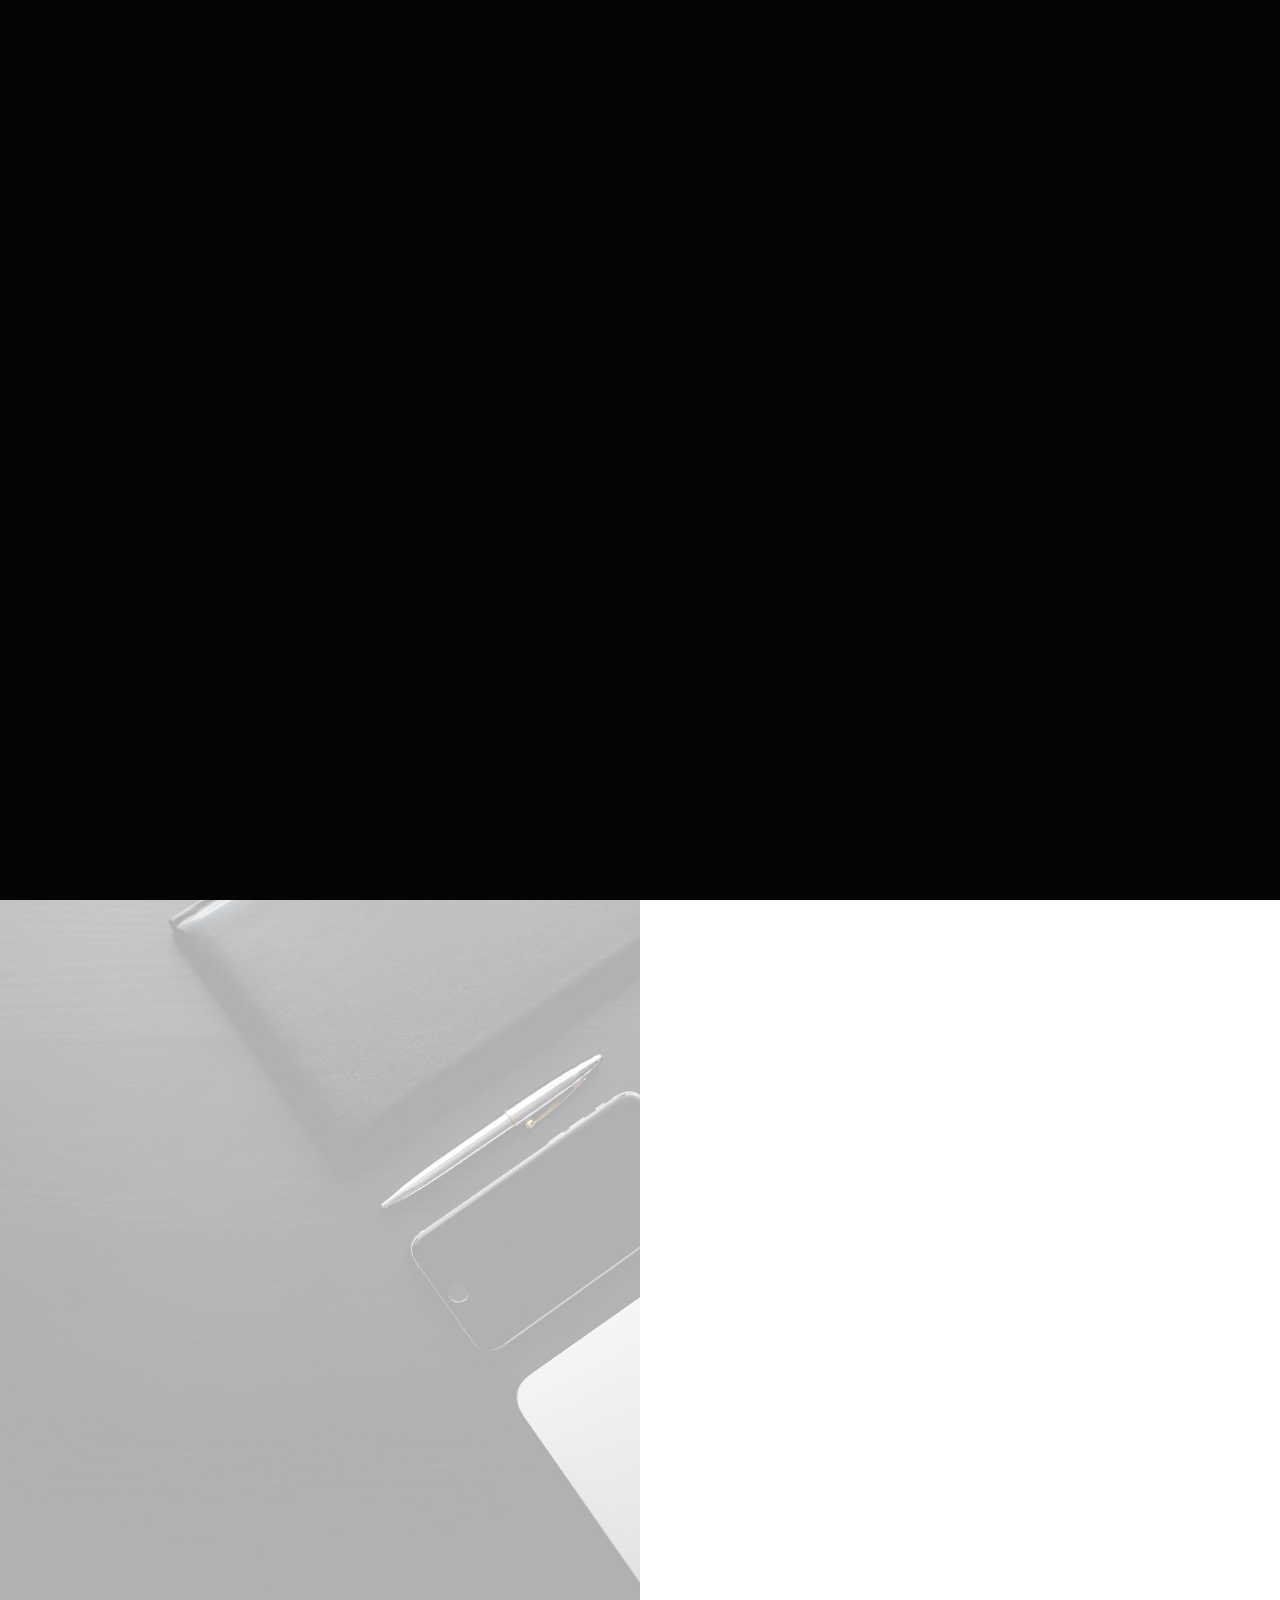
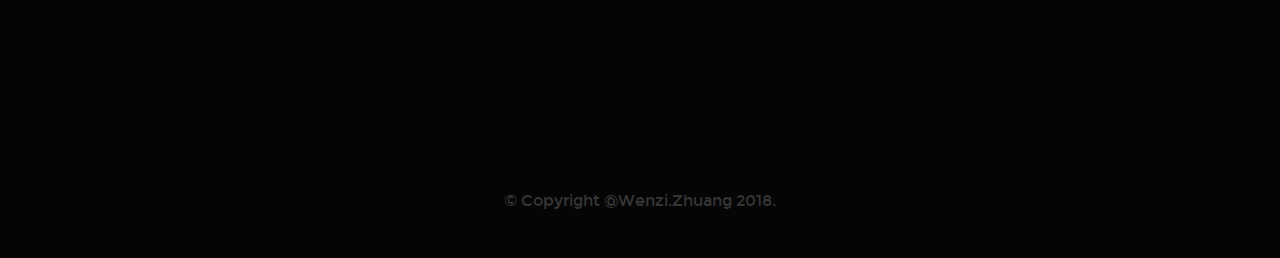
<file: index.html>
<!DOCTYPE html>
<!--[if IE 8 ]><html class="no-js oldie ie8" lang="en"> <![endif]-->
<!--[if IE 9 ]><html class="no-js oldie ie9" lang="en"> <![endif]-->
<!--[if (gte IE 9)|!(IE)]><!--><html class="no-js" lang="en"> <!--<![endif]-->
<head>

   <!--- basic page needs
   ================================================== -->
   <meta charset="utf-8">
	<title>Zhuang, Wenzi</title>
	<meta name="description" content="">  
	<meta name="author" content="">

   <!-- mobile specific metas
   ================================================== -->
	<meta name="viewport" content="width=device-width, initial-scale=1, maximum-scale=1">

 	<!-- CSS
   ================================================== -->
   <link rel="stylesheet" href="css/base.css">
   <link rel="stylesheet" href="css/vendor.css">  
   <link rel="stylesheet" href="css/main.css">  

   <!-- script
   ================================================== -->
	<script src="js/modernizr.js"></script>
	<script src="js/pace.min.js"></script>

</head>


<body id="top">

	<!-- header 
   ================================================== -->
   <header> 
		<nav id="menu-nav-wrap">
		</nav>  <!-- end #menu-nav-wrap -->
	</header> <!-- end header -->  


   <!-- home
   ================================================== -->
   <section id="home">

   	<div class="overlay"></div><div class="gradient-overlay"></div>

   	<div class="home-content-table">		   

		   <div class="home-content-tablecell">
		   	<div class="row">
		   		<div class="col-twelve">		   			
			  			<div class="home-bottom-text">
				  			<h1 class="animate-intro">
							Zhuang, Wenzi <br>
							Ph.D. Candidate in Accounting <br>
				  			</h1>	

							<ul class="home-section-links">
								<li class="animate-intro"><a href="#about" class="smoothscroll">My Research</a></li>
								<li class="animate-intro"><a href="#portfolio" class="smoothscroll">Code and Data Sharing</a></li>
								<li class="animate-intro"><a href="#contact" class="smoothscroll">Contact</a></li>								
							</ul>

			  			</div> <!-- end home-bottom-text -->
			   	</div> <!-- end col-twelve --> 
		   	</div> <!-- end row --> 
		   </div> <!-- end home-content-tablecell --> 		   
		</div> <!-- end home-content-table -->


   </section> <!-- end home -->


   <!-- about
   ================================================== -->
   <section id="about">

   	<div class="about-profile-bg"></div>

   	<div class="about-wrap">

   		<div class="about-profile">

   			<div class="about-profile-bg"></div>

				<div class="intro">
	   			<h1 class="animate-this">More About Me.</h1>

	   			<p class="lead animate-this">Hi, I am Wenzi Zhuang, a Ph.D. candidate in accounting at Renmin University of China. My research interests include corporate tax avoidance, financial reporting and its consequences on labor market. </p>					
				</div>   		

   			<p class="animate-this"> [TBD] </p>


   			<p>
   				<a href="#" class="button button-primary full-width animate-this">Download CV [TBD]</a>
   			</p>  			

   		</div> <!-- end about-profile  -->

   		<div class="about-services">

				<div class="intro">
	   			<h1 class="animate-this">What I Do.</h1>

	   			<p class="lead animate-this">I benifit a lot from some scholars' websites when I am doing research. In return, I want to help others by sharing codes and data, and hopefully make it easier to conduct archival accounting studies in our community.</p>
   			</div>

   			<ul class="services">
   				<li class="item-branding animate-this">
   					<div class="icon-wrap">
   						<i class="icon-RegisteredTrademark"></i>
   					</div>
   					<div class="service-item">
   						<h4>Code Sharing</h4>
   						<p> [TBD]
   						</p>
   					</div>   					
   				</li>
   				</li>
   			</ul>   			

   		</div> <!-- end about-services  -->   		

   	</div> <!-- end about-wrap  -->

   </section> <!-- end about -->






	<!-- contact
   ================================================== -->

      			
   	<div class="row contact-info">

   		<div class="col-four tab-full collapse">
   			<h5 class="animate-this">Email Me At</h5>

   			<p class="animate-this">
   				zhuangwenzi@ruc.edu.cn<br>
			   </p>
   		</div> <!-- end col-four -->

   		
   	</div> <!-- end row contact-info -->
		
	</section> <!-- end contact -->


	<!-- footer
   ================================================== -->
	<footer>
     	<div class="row">


      	<div class="col-twelve tab-full">
	      	<div class="copyright">
		        	<span>© Copyright @Wenzi.Zhuang 2018.</span> 		        	         	
		      </div>		                  
	      </div>      	

      </div> <!-- end row -->

      <div id="go-top">
		   <a class="smoothscroll" title="Back to Top" href="#top"><i class="icon-UpArrow"></i></a>
		</div>		
   </footer>

   <div id="preloader"> 
    	<div id="loader"></div>
   </div> 

   <!-- Java Script
   ================================================== --> 
   <script src="js/jquery-2.1.3.min.js"></script>
   <script src="js/plugins.js"></script>
   <script src="js/main.js"></script>

</body>

</html>
</file>
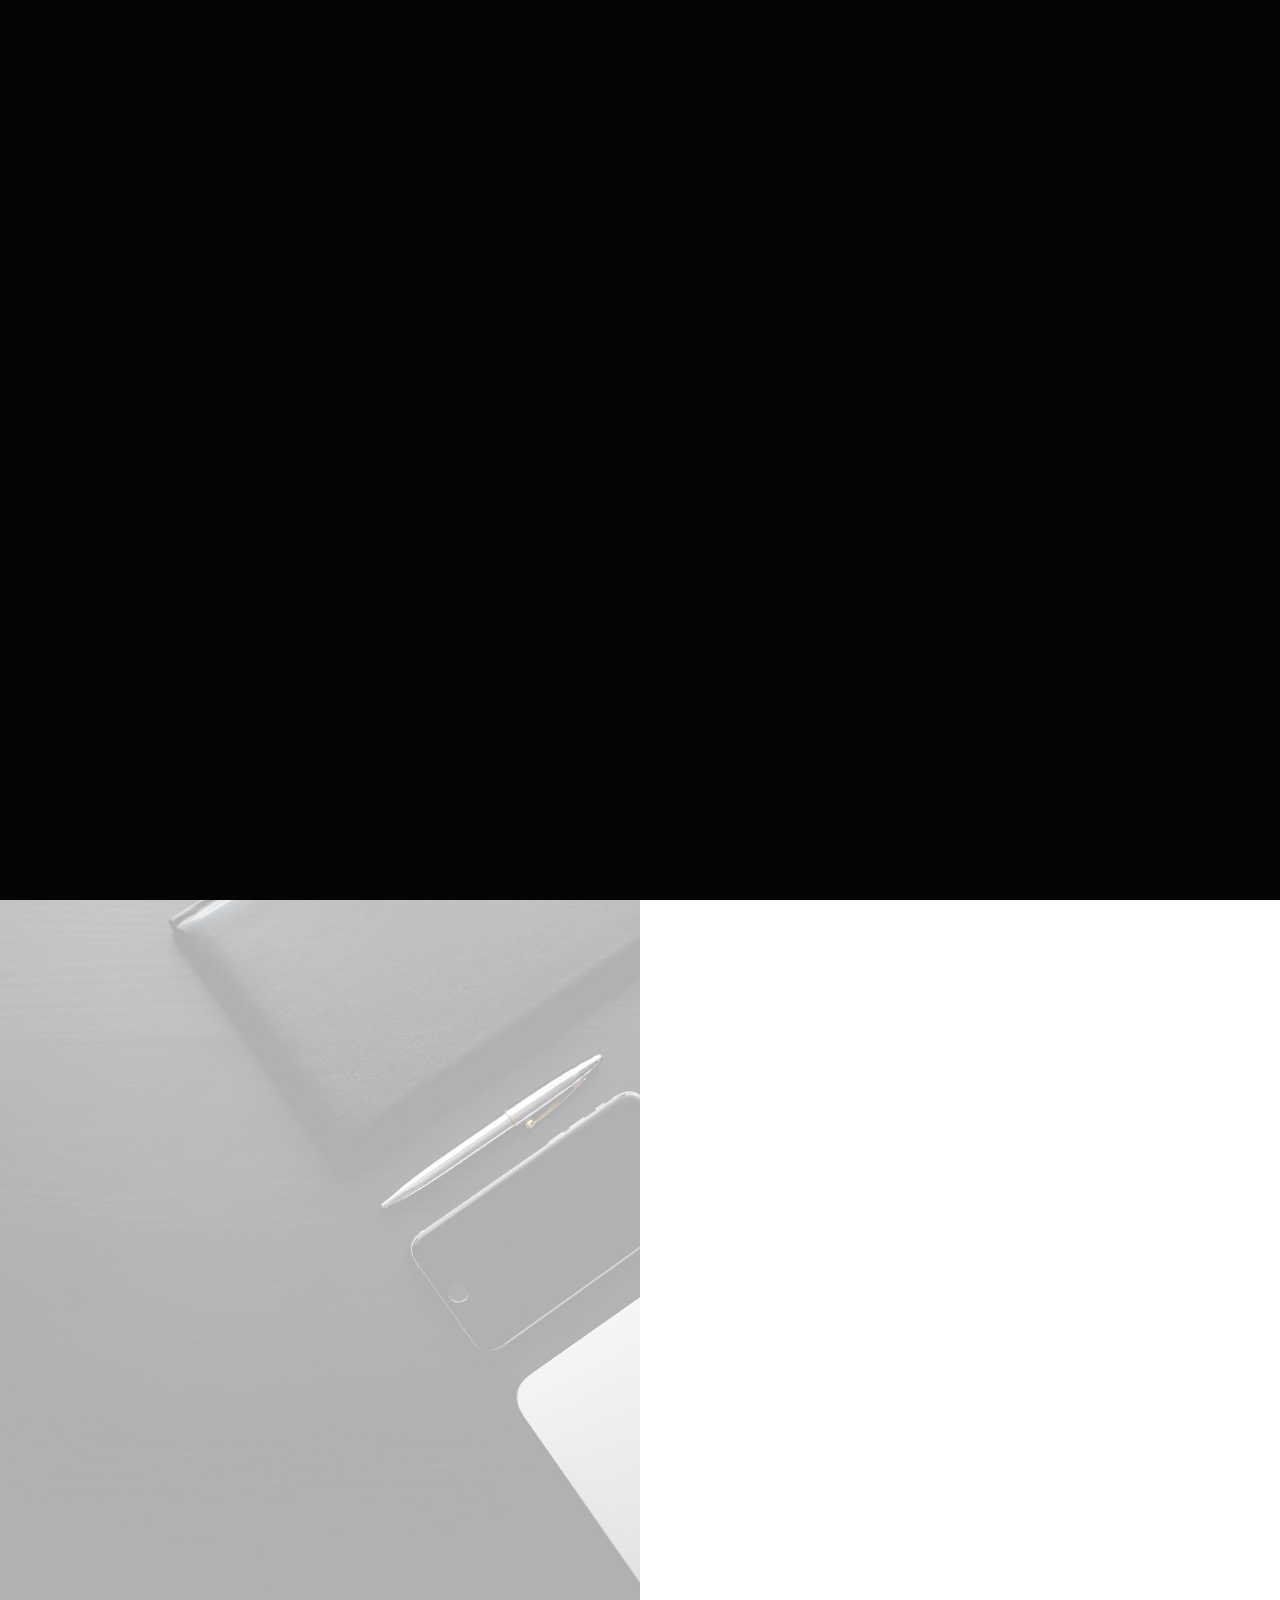
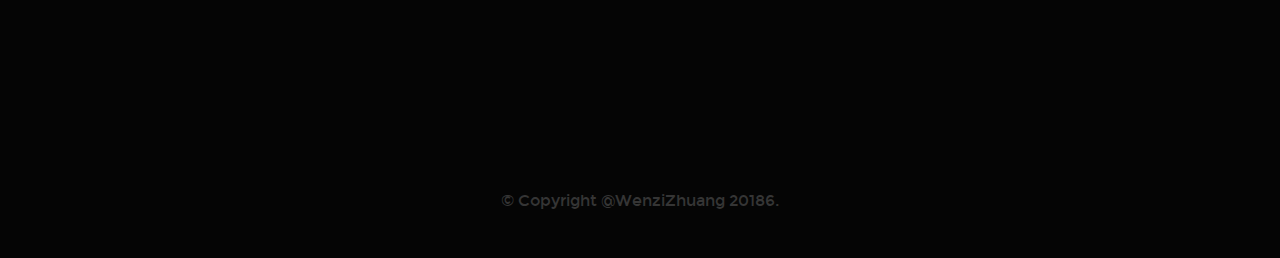
<file: index_zwz.html>
<!DOCTYPE html>
<!--[if IE 8 ]><html class="no-js oldie ie8" lang="en"> <![endif]-->
<!--[if IE 9 ]><html class="no-js oldie ie9" lang="en"> <![endif]-->
<!--[if (gte IE 9)|!(IE)]><!--><html class="no-js" lang="en"> <!--<![endif]-->
<head>

   <!--- basic page needs
   ================================================== -->
   <meta charset="utf-8">
	<title>Zhuang, Wenzi</title>
	<meta name="description" content="">  
	<meta name="author" content="">

   <!-- mobile specific metas
   ================================================== -->
	<meta name="viewport" content="width=device-width, initial-scale=1, maximum-scale=1">

 	<!-- CSS
   ================================================== -->
   <link rel="stylesheet" href="css/base.css">
   <link rel="stylesheet" href="css/vendor.css">  
   <link rel="stylesheet" href="css/main.css">  

   <!-- script
   ================================================== -->
	<script src="js/modernizr.js"></script>
	<script src="js/pace.min.js"></script>

</head>


<body id="top">

	<!-- header 
   ================================================== -->
   <header> 
		<nav id="menu-nav-wrap">
		</nav>  <!-- end #menu-nav-wrap -->
	</header> <!-- end header -->  


   <!-- home
   ================================================== -->
   <section id="home">

   	<div class="overlay"></div><div class="gradient-overlay"></div>

   	<div class="home-content-table">		   

		   <div class="home-content-tablecell">
		   	<div class="row">
		   		<div class="col-twelve">		   			
			  			<div class="home-bottom-text">
				  			<h1 class="animate-intro">
							Zhuang, Wenzi <br>
							Ph.D. Candidate in Accounting <br>
				  			</h1>	

							<ul class="home-section-links">
								<li class="animate-intro"><a href="#about" class="smoothscroll">My Research</a></li>
								<li class="animate-intro"><a href="#portfolio" class="smoothscroll">Code and Data Sharing</a></li>
								<li class="animate-intro"><a href="#contact" class="smoothscroll">Contact</a></li>								
							</ul>

			  			</div> <!-- end home-bottom-text -->
			   	</div> <!-- end col-twelve --> 
		   	</div> <!-- end row --> 
		   </div> <!-- end home-content-tablecell --> 		   
		</div> <!-- end home-content-table -->


   </section> <!-- end home -->


   <!-- about
   ================================================== -->
   <section id="about">

   	<div class="about-profile-bg"></div>

   	<div class="about-wrap">

   		<div class="about-profile">

   			<div class="about-profile-bg"></div>

				<div class="intro">
	   			<h1 class="animate-this">More About Me.</h1>

	   			<p class="lead animate-this">Hi, I am a Ph.D. candidate in accounting at Renmin University of China. My research interests include corporate tax avoidance, financial reporting and its consequences on labor market. </p>					
				</div>   		

   			<p class="animate-this"> [TBD] </p>


   			<p>
   				<a href="#" class="button button-primary full-width animate-this">Download CV [TBD]</a>
   			</p>  			

   		</div> <!-- end about-profile  -->

   		<div class="about-services">

				<div class="intro">
	   			<h1 class="animate-this">What I Do.</h1>

	   			<p class="lead animate-this">I benifit a lot from some scholars' websites when I am learning to do archival accouting studies. I want to help others by sharing codes and data. I wish it can make it easier and more productive in our community.</p>
   			</div>

   			<ul class="services">
   				<li class="item-branding animate-this">
   					<div class="icon-wrap">
   						<i class="icon-RegisteredTrademark"></i>
   					</div>
   					<div class="service-item">
   						<h4>Code Sharing</h4>
   						<p> [TBD]
   						</p>
   					</div>   					
   				</li>
   				</li>
   			</ul>   			

   		</div> <!-- end about-services  -->   		

   	</div> <!-- end about-wrap  -->

   </section> <!-- end about -->






	<!-- contact
   ================================================== -->

      			
   	<div class="row contact-info">

   		<div class="col-four tab-full collapse">
   			<h5 class="animate-this">Email Me At</h5>

   			<p class="animate-this">
   				zhuangwenzi@ruc.edu.cn<br>
			   </p>
   		</div> <!-- end col-four -->

   		
   	</div> <!-- end row contact-info -->
		
	</section> <!-- end contact -->


	<!-- footer
   ================================================== -->
	<footer>
     	<div class="row">


      	<div class="col-twelve tab-full">
	      	<div class="copyright">
		        	<span>© Copyright @WenziZhuang 20186.</span> 		        	         	
		      </div>		                  
	      </div>      	

      </div> <!-- end row -->

      <div id="go-top">
		   <a class="smoothscroll" title="Back to Top" href="#top"><i class="icon-UpArrow"></i></a>
		</div>		
   </footer>

   <div id="preloader"> 
    	<div id="loader"></div>
   </div> 

   <!-- Java Script
   ================================================== --> 
   <script src="js/jquery-2.1.3.min.js"></script>
   <script src="js/plugins.js"></script>
   <script src="js/main.js"></script>

</body>

</html>
</file>
<file: css/base.css>
/* =================================================================== 
 *
 *  Howdy v1.0 Base Stylesheet
 *  08-13-2016
 *  ------------------------------------------------------------------
 *
 *  TOC:
 *  01. reset
 *  02. basic/base setup styles
 *  03. grid
 *  04. block grids
 *  05. MISC
 *
 * =================================================================== */


/* ===================================================================
 *  01. reset - normalize.css v3.0.2 | MIT License | git.io/normalize
 *
 * ------------------------------------------------------------------- */
html {
	font-family: sans-serif;
	-ms-text-size-adjust: 100%;
	-webkit-text-size-adjust: 100%;
}

body {
	margin: 0;
}

article,
aside,
details,
figcaption,
figure,
footer,
header,
hgroup,
main,
menu,
nav,
section,
summary {
	display: block;
}

audio,
canvas,
progress,
video {
	display: inline-block;
	vertical-align: baseline;
}

audio:not([controls]) {
	display: none;
	height: 0;
}

[hidden],
template {
	display: none;
}

a {
	background: transparent;
}

a:active,
a:hover {
	outline: 0;
}

abbr[title] {
	border-bottom: 1px dotted;
}

b,
strong {
	font-weight: bold;
}

dfn {
	font-style: italic;
}

h1 {
	font-size: 2em;
	margin: 0.67em 0;
}

mark {
	background: #ff0;
	color: #000;
}

small {
	font-size: 80%;
}

sub,
sup {
	font-size: 75%;
	line-height: 0;
	position: relative;
	vertical-align: baseline;
}

sup {
	top: -0.5em;
}

sub {
	bottom: -0.25em;
}

img {
	border: 0;
}

svg:not(:root) {
	overflow: hidden;
}

figure {
	margin: 1em 40px;
}

hr {
	-moz-box-sizing: content-box;
	box-sizing: content-box;
	height: 0;
}

pre {
	overflow: auto;
}

code,
kbd,
pre,
samp {
	font-family: monospace, monospace;
	font-size: 1em;
}

button,
input,
optgroup,
select,
textarea {
	color: inherit;
	font: inherit;
	margin: 0;
}

button {
	overflow: visible;
}

button,
select {
	text-transform: none;
}

button,
html input[type="button"],
input[type="reset"],
input[type="submit"] {
	-webkit-appearance: button;
	cursor: pointer;
}

button[disabled],
html input[disabled] {
	cursor: default;
}

button::-moz-focus-inner,
input::-moz-focus-inner {
	border: 0;
	padding: 0;
}

input {
	line-height: normal;
}

input[type="checkbox"],
input[type="radio"] {
	box-sizing: border-box;
	padding: 0;
}

input[type="number"]::-webkit-inner-spin-button,
input[type="number"]::-webkit-outer-spin-button {
	height: auto;
}

input[type="search"] {
	-webkit-appearance: textfield;
	-moz-box-sizing: content-box;
	-webkit-box-sizing: content-box;
	box-sizing: content-box;
}

input[type="search"]::-webkit-search-cancel-button,
input[type="search"]::-webkit-search-decoration {
	-webkit-appearance: none;
}

fieldset {
	border: 1px solid #c0c0c0;
	margin: 0 2px;
	padding: 0.35em 0.625em 0.75em;
}

legend {
	border: 0;
	padding: 0;
}

textarea {
	overflow: auto;
}

optgroup {
	font-weight: bold;
}

table {
	border-collapse: collapse;
	border-spacing: 0;
}

td,
th {
	padding: 0;
}


/* ===================================================================
 *  02. basic/base setup styles - (_basic.scss)
 *
 * ------------------------------------------------------------------- */
html {
	font-size: 62.5%;
	box-sizing: border-box;
}

*,
*::before,
*::after {
	box-sizing: inherit;
}

body {
	font-weight: normal;
	line-height: 1;
	text-rendering: optimizeLegibility;
	word-wrap: break-word;
	-webkit-overflow-scrolling: touch;
	-webkit-text-size-adjust: none;
}

body,
input,
button {
	-moz-osx-font-smoothing: grayscale;
	-webkit-font-smoothing: antialiased;
}

/* ------------------------------------------------------------------- 
 * Media - (_basic.scss)
 * ------------------------------------------------------------------- */
img,
video {
	max-width: 100%;
	height: auto;
}

/* ------------------------------------------------------------------- 
 * Typography resets - (_basic.scss)
 * ------------------------------------------------------------------- */
div, dl, dt, dd, ul, ol, li, h1, h2, h3, h4, h5, h6, pre, form, p, blockquote, th, td {
	margin: 0;
	padding: 0;
}

h1, h2, h3, h4, h5, h6 {
	-webkit-font-variant-ligatures: common-ligatures;
	-moz-font-variant-ligatures: common-ligatures;
	font-variant-ligatures: common-ligatures;
	text-rendering: optimizeLegibility;
}

em,
i {
	font-style: italic;
	line-height: inherit;
}

strong,
b {
	font-weight: bold;
	line-height: inherit;
}

small {
	font-size: 60%;
	line-height: inherit;
}

ol,
ul {
	list-style: none;
}

li {
	display: block;
}

/* ------------------------------------------------------------------- 
 * links - (_basic.scss)
 * ------------------------------------------------------------------- */
a {
	text-decoration: none;
	line-height: inherit;
}

a img {
	border: none;
}

/* ------------------------------------------------------------------- 
 * inputs - (_basic.scss)
 * ------------------------------------------------------------------- */
fieldset {
	margin: 0;
	padding: 0;
}

input[type="email"],
input[type="number"],
input[type="search"],
input[type="text"],
input[type="tel"],
input[type="url"],
input[type="password"],
textarea {
	-webkit-appearance: none;
	-moz-appearance: none;
	-ms-appearance: none;
	-o-appearance: none;
	appearance: none;
}

/* ===================================================================
 *  03. grid - (_grid.scss)
 *
 * ------------------------------------------------------------------- */
.row {
	width: 94%;
	max-width: 1170px;
	margin: 0 auto;
}

.row:before,
.row:after {
	content: "";
	display: table;
}

.row:after {
	clear: both;
}

.row .row {
	width: auto;
	max-width: none;
	margin-left: -20px;
	margin-right: -20px;
}

[class*="col-"],
.bgrid {
	float: left;
}

[class*="col-"] + [class*="col-"].end {
	float: right;
}

[class*="col-"] {
	padding: 0 20px;
}

.col-one {
	width: 8.33333%;
}

.col-two,
.col-1-6 {
	width: 16.66667%;
}

.col-three,
.col-1-4 {
	width: 25%;
}

.col-four,
.col-1-3 {
	width: 33.33333%;
}

.col-five {
	width: 41.66667%;
}

.col-six,
.col-1-2 {
	width: 50%;
}

.col-seven {
	width: 58.33333%;
}

.col-eight,
.col-2-3 {
	width: 66.66667%;
}

.col-nine,
.col-3-4 {
	width: 75%;
}

.col-ten,
.col-5-6 {
	width: 83.33333%;
}

.col-eleven {
	width: 91.66667%;
}

.col-twelve,
.col-full {
	width: 100%;
}

/* ------------------------------------------------------------------- 
 * small screens - (_grid.scss)
 * ------------------------------------------------------------------- */
@media screen and (max-width:1024px) {
	.row .row {
		margin-left: -18px;
		margin-right: -18px;
	}

	[class*="col-"] {
		padding: 0 18px;
	}

}

/* ------------------------------------------------------------------- 
 * tablets - (_grid.scss)
 * ------------------------------------------------------------------- */
@media screen and (max-width:768px) {
	.row {
		width: auto;
		padding-left: 30px;
		padding-right: 30px;
	}

	.row .row {
		padding-left: 0;
		padding-right: 0;
		margin-left: -15px;
		margin-right: -15px;
	}

	[class*="col-"] {
		padding: 0 15px;
	}

	.tab-1-4 {
		width: 25%;
	}

	.tab-1-3 {
		width: 33.33333%;
	}

	.tab-1-2 {
		width: 50%;
	}

	.tab-2-3 {
		width: 66.66667%;
	}

	.tab-3-4 {
		width: 75%;
	}

	.tab-full {
		width: 100%;
	}

}

/* ------------------------------------------------------------------- 
 * large mobile devices - (_grid.scss)
 * ------------------------------------------------------------------- */
@media screen and (max-width:600px) {
	.row {
		padding-left: 25px;
		padding-right: 25px;
	}

	.row .row {
		margin-left: -10px;
		margin-right: -10px;
	}

	[class*="col-"] {
		padding: 0 10px;
	}

	.mob-1-4 {
		width: 25%;
	}

	.mob-1-2 {
		width: 50%;
	}

	.mob-3-4 {
		width: 75%;
	}

	.mob-full {
		width: 100%;
	}

}

/* ------------------------------------------------------------------- 
 * small mobile devices - (_grid.scss)
 * ------------------------------------------------------------------- */
@media screen and (max-width:400px) {
	.row .row {
		padding-left: 0;
		padding-right: 0;
		margin-left: 0;
		margin-right: 0;
	}

	[class*="col-"] {
		width: 100% !important;
		float: none !important;
		clear: both !important;
		margin-left: 0;
		margin-right: 0;
		padding: 0;
	}

	[class*="col-"] + [class*="col-"].end {
		float: none;
	}

}

/* ===================================================================
 *  04. block grids - (_grid.scss)
 *
 * ------------------------------------------------------------------- */
[class*="block-"]:before,
[class*="block-"]:after {
	content: "";
	display: table;
}

[class*="block-"]:after {
	clear: both;
}

.block-1-6 .bgrid {
	width: 16.66667%;
}

.block-1-4 .bgrid {
	width: 25%;
}

.block-1-3 .bgrid {
	width: 33.33333%;
}

.block-1-2 .bgrid {
	width: 50%;
}

/**
 * Clearing for block grid columns. Allow columns with 
 * different heights to align properly.
 */
.block-1-6 .bgrid:nth-child(6n+1),
.block-1-4 .bgrid:nth-child(4n+1),
.block-1-3 .bgrid:nth-child(3n+1),
.block-1-2 .bgrid:nth-child(2n+1) {
	clear: both;
}

/* ------------------------------------------------------------------- 
 * small screens - (_grid.scss)
 * ------------------------------------------------------------------- */
@media screen and (max-width:1024px) {
	.block-s-1-6 .bgrid {
		width: 16.66667%;
	}

	.block-s-1-4 .bgrid {
		width: 25%;
	}

	.block-s-1-3 .bgrid {
		width: 33.33333%;
	}

	.block-s-1-2 .bgrid {
		width: 50%;
	}

	.block-s-full .bgrid {
		width: 100%;
		clear: both;
	}

	[class*="block-s-"] .bgrid:nth-child(n) {
		clear: none;
	}

	.block-s-1-6 .bgrid:nth-child(6n+1),
	.block-s-1-4 .bgrid:nth-child(4n+1),
	.block-s-1-3 .bgrid:nth-child(3n+1),
	.block-s-1-2 .bgrid:nth-child(2n+1) {
		clear: both;
	}

}

/* ------------------------------------------------------------------- 
 * tablets - (_grid.scss)
 * ------------------------------------------------------------------- */
@media screen and (max-width:768px) {
	.block-tab-1-6 .bgrid {
		width: 16.66667%;
	}

	.block-tab-1-4 .bgrid {
		width: 25%;
	}

	.block-tab-1-3 .bgrid {
		width: 33.33333%;
	}

	.block-tab-1-2 .bgrid {
		width: 50%;
	}

	.block-tab-full .bgrid {
		width: 100%;
		clear: both;
	}

	[class*="block-tab-"] .bgrid:nth-child(n) {
		clear: none;
	}

	.block-tab-1-6 .bgrid:nth-child(6n+1),
	.block-tab-1-4 .bgrid:nth-child(4n+1),
	.block-tab-1-3 .bgrid:nth-child(3n+1),
	.block-tab-1-2 .bgrid:nth-child(2n+1) {
		clear: both;
	}

}

/* ------------------------------------------------------------------- 
 * large mobile devices - (_grid.scss)
 * ------------------------------------------------------------------- */
@media screen and (max-width:600px) {
	.block-mob-1-6 .bgrid {
		width: 16.66667%;
	}

	.block-mob-1-4 .bgrid {
		width: 25%;
	}

	.block-mob-1-3 .bgrid {
		width: 33.33333%;
	}

	.block-mob-1-2 .bgrid {
		width: 50%;
	}

	.block-mob-full .bgrid {
		width: 100%;
		clear: both;
	}

	[class*="block-mob-"] .bgrid:nth-child(n) {
		clear: none;
	}

	.block-mob-1-6 .bgrid:nth-child(6n+1),
	.block-mob-1-4 .bgrid:nth-child(4n+1),
	.block-mob-1-3 .bgrid:nth-child(3n+1),
	.block-mob-1-2 .bgrid:nth-child(2n+1) {
		clear: both;
	}

}

/* ------------------------------------------------------------------- 
 * stack on small mobile devices - (_grid.scss)
 * ------------------------------------------------------------------- */
@media screen and (max-width:400px) {
	.stack .bgrid {
		width: 100% !important;
		float: none !important;
		clear: both !important;
		margin-left: 0;
		margin-right: 0;
	}

}

/* ===================================================================
 *  05. MISC  - (_grid.scss)
 *
 * ------------------------------------------------------------------- */

/* Clearing - (http://nicolasgallagher.com/micro-clearfix-hack/
 */
.group:before,
.group:after {
	content: "";
	display: table;
}

.group:after {
	clear: both;
}

/* Misc Helper Styles 
 */
.hide {
	display: none;
}

.invisible {
	visibility: hidden;
}

.antialiased {
	-webkit-font-smoothing: antialiased;
	-moz-osx-font-smoothing: grayscale;
}

.overflow-hidden {
	overflow: hidden;
}

.remove-bottom {
	margin-bottom: 0;
}

.half-bottom {
	margin-bottom: 1.5rem !important;
}

.add-bottom {
	margin-bottom: 3rem !important;
}

.no-border {
	border: none;
}

.full-width {
	width: 100%;
}

.text-center {
	text-align: center;
}

.text-left {
	text-align: left;
}

.text-right {
	text-align: right;
}

.pull-left {
	float: left;
}

.pull-right {
	float: right;
}

.align-center {
	margin-left: auto;
	margin-right: auto;
	text-align: center;
}
</file>
<file: css/vendor.css>
/* =================================================================== 
 *
 *  Howdy v1.0 Vendor/Third Party CSS 
 *  08-13-2016
 *  ------------------------------------------------------------------
 *
 *  TOC:
 *  01. Animate.css
 *  02. Lightgallery.css
 *
 * =================================================================== */


/* -------------------------------------------------------------------
 * 01. 
 * Animate.css - http://daneden.me/animate
 * Licensed under the MIT license - http://opensource.org/licenses/MIT
 *
 * Copyright (c) 2015 Daniel Eden
 * =================================================================== */

.animated {
	-webkit-animation-duration: 1s;
	animation-duration: 1s;
	-webkit-animation-fill-mode: both;
	animation-fill-mode: both;
}

.animated.infinite {
	-webkit-animation-iteration-count: infinite;
	animation-iteration-count: infinite;
}

.animated.hinge {
	-webkit-animation-duration: 2s;
	animation-duration: 2s;
}

.animated.bounceIn,
.animated.bounceOut,
.animated.flipOutX,
.animated.flipOutY {
	-webkit-animation-duration: .75s;
	animation-duration: .75s;
}

@-webkit-keyframes bounce {
	20%,
	53%,
	80%,
	from,
	to {
		-webkit-animation-timing-function: cubic-bezier(0.215, 0.61, 0.355, 1);
		animation-timing-function: cubic-bezier(0.215, 0.61, 0.355, 1);
		-webkit-transform: translate3d(0, 0, 0);
		transform: translate3d(0, 0, 0);
	}

	40%,
	43% {
		-webkit-animation-timing-function: cubic-bezier(0.755, 0.05, 0.855, 0.06);
		animation-timing-function: cubic-bezier(0.755, 0.05, 0.855, 0.06);
		-webkit-transform: translate3d(0, -30px, 0);
		transform: translate3d(0, -30px, 0);
	}

	70% {
		-webkit-animation-timing-function: cubic-bezier(0.755, 0.05, 0.855, 0.06);
		animation-timing-function: cubic-bezier(0.755, 0.05, 0.855, 0.06);
		-webkit-transform: translate3d(0, -15px, 0);
		transform: translate3d(0, -15px, 0);
	}

	90% {
		-webkit-transform: translate3d(0, -4px, 0);
		transform: translate3d(0, -4px, 0);
	}

}

@keyframes bounce {
	20%,
	53%,
	80%,
	from,
	to {
		-webkit-animation-timing-function: cubic-bezier(0.215, 0.61, 0.355, 1);
		animation-timing-function: cubic-bezier(0.215, 0.61, 0.355, 1);
		-webkit-transform: translate3d(0, 0, 0);
		transform: translate3d(0, 0, 0);
	}

	40%,
	43% {
		-webkit-animation-timing-function: cubic-bezier(0.755, 0.05, 0.855, 0.06);
		animation-timing-function: cubic-bezier(0.755, 0.05, 0.855, 0.06);
		-webkit-transform: translate3d(0, -30px, 0);
		transform: translate3d(0, -30px, 0);
	}

	70% {
		-webkit-animation-timing-function: cubic-bezier(0.755, 0.05, 0.855, 0.06);
		animation-timing-function: cubic-bezier(0.755, 0.05, 0.855, 0.06);
		-webkit-transform: translate3d(0, -15px, 0);
		transform: translate3d(0, -15px, 0);
	}

	90% {
		-webkit-transform: translate3d(0, -4px, 0);
		transform: translate3d(0, -4px, 0);
	}

}

.bounce {
	-webkit-animation-name: bounce;
	animation-name: bounce;
	-webkit-transform-origin: center bottom;
	transform-origin: center bottom;
}

@-webkit-keyframes flash {
	50%,
	from,
	to {
		opacity: 1;
	}

	25%,
	75% {
		opacity: 0;
	}

}

@keyframes flash {
	50%,
	from,
	to {
		opacity: 1;
	}

	25%,
	75% {
		opacity: 0;
	}

}

.flash {
	-webkit-animation-name: flash;
	animation-name: flash;
}

@-webkit-keyframes pulse {
	from {
		-webkit-transform: scale3d(1, 1, 1);
		transform: scale3d(1, 1, 1);
	}

	50% {
		-webkit-transform: scale3d(1.05, 1.05, 1.05);
		transform: scale3d(1.05, 1.05, 1.05);
	}

	to {
		-webkit-transform: scale3d(1, 1, 1);
		transform: scale3d(1, 1, 1);
	}

}

@keyframes pulse {
	from {
		-webkit-transform: scale3d(1, 1, 1);
		transform: scale3d(1, 1, 1);
	}

	50% {
		-webkit-transform: scale3d(1.05, 1.05, 1.05);
		transform: scale3d(1.05, 1.05, 1.05);
	}

	to {
		-webkit-transform: scale3d(1, 1, 1);
		transform: scale3d(1, 1, 1);
	}

}

.pulse {
	-webkit-animation-name: pulse;
	animation-name: pulse;
}

@-webkit-keyframes rubberBand {
	from {
		-webkit-transform: scale3d(1, 1, 1);
		transform: scale3d(1, 1, 1);
	}

	30% {
		-webkit-transform: scale3d(1.25, 0.75, 1);
		transform: scale3d(1.25, 0.75, 1);
	}

	40% {
		-webkit-transform: scale3d(0.75, 1.25, 1);
		transform: scale3d(0.75, 1.25, 1);
	}

	50% {
		-webkit-transform: scale3d(1.15, 0.85, 1);
		transform: scale3d(1.15, 0.85, 1);
	}

	65% {
		-webkit-transform: scale3d(0.95, 1.05, 1);
		transform: scale3d(0.95, 1.05, 1);
	}

	75% {
		-webkit-transform: scale3d(1.05, 0.95, 1);
		transform: scale3d(1.05, 0.95, 1);
	}

	to {
		-webkit-transform: scale3d(1, 1, 1);
		transform: scale3d(1, 1, 1);
	}

}

@keyframes rubberBand {
	from {
		-webkit-transform: scale3d(1, 1, 1);
		transform: scale3d(1, 1, 1);
	}

	30% {
		-webkit-transform: scale3d(1.25, 0.75, 1);
		transform: scale3d(1.25, 0.75, 1);
	}

	40% {
		-webkit-transform: scale3d(0.75, 1.25, 1);
		transform: scale3d(0.75, 1.25, 1);
	}

	50% {
		-webkit-transform: scale3d(1.15, 0.85, 1);
		transform: scale3d(1.15, 0.85, 1);
	}

	65% {
		-webkit-transform: scale3d(0.95, 1.05, 1);
		transform: scale3d(0.95, 1.05, 1);
	}

	75% {
		-webkit-transform: scale3d(1.05, 0.95, 1);
		transform: scale3d(1.05, 0.95, 1);
	}

	to {
		-webkit-transform: scale3d(1, 1, 1);
		transform: scale3d(1, 1, 1);
	}

}

.rubberBand {
	-webkit-animation-name: rubberBand;
	animation-name: rubberBand;
}

@-webkit-keyframes shake {
	from,
	to {
		-webkit-transform: translate3d(0, 0, 0);
		transform: translate3d(0, 0, 0);
	}

	10%,
	30%,
	50%,
	70%,
	90% {
		-webkit-transform: translate3d(-10px, 0, 0);
		transform: translate3d(-10px, 0, 0);
	}

	20%,
	40%,
	60%,
	80% {
		-webkit-transform: translate3d(10px, 0, 0);
		transform: translate3d(10px, 0, 0);
	}

}

@keyframes shake {
	from,
	to {
		-webkit-transform: translate3d(0, 0, 0);
		transform: translate3d(0, 0, 0);
	}

	10%,
	30%,
	50%,
	70%,
	90% {
		-webkit-transform: translate3d(-10px, 0, 0);
		transform: translate3d(-10px, 0, 0);
	}

	20%,
	40%,
	60%,
	80% {
		-webkit-transform: translate3d(10px, 0, 0);
		transform: translate3d(10px, 0, 0);
	}

}

.shake {
	-webkit-animation-name: shake;
	animation-name: shake;
}

@-webkit-keyframes swing {
	20% {
		-webkit-transform: rotate3d(0, 0, 1, 15deg);
		transform: rotate3d(0, 0, 1, 15deg);
	}

	40% {
		-webkit-transform: rotate3d(0, 0, 1, -10deg);
		transform: rotate3d(0, 0, 1, -10deg);
	}

	60% {
		-webkit-transform: rotate3d(0, 0, 1, 5deg);
		transform: rotate3d(0, 0, 1, 5deg);
	}

	80% {
		-webkit-transform: rotate3d(0, 0, 1, -5deg);
		transform: rotate3d(0, 0, 1, -5deg);
	}

	to {
		-webkit-transform: rotate3d(0, 0, 1, 0deg);
		transform: rotate3d(0, 0, 1, 0deg);
	}

}

@keyframes swing {
	20% {
		-webkit-transform: rotate3d(0, 0, 1, 15deg);
		transform: rotate3d(0, 0, 1, 15deg);
	}

	40% {
		-webkit-transform: rotate3d(0, 0, 1, -10deg);
		transform: rotate3d(0, 0, 1, -10deg);
	}

	60% {
		-webkit-transform: rotate3d(0, 0, 1, 5deg);
		transform: rotate3d(0, 0, 1, 5deg);
	}

	80% {
		-webkit-transform: rotate3d(0, 0, 1, -5deg);
		transform: rotate3d(0, 0, 1, -5deg);
	}

	to {
		-webkit-transform: rotate3d(0, 0, 1, 0deg);
		transform: rotate3d(0, 0, 1, 0deg);
	}

}

.swing {
	-webkit-transform-origin: top center;
	transform-origin: top center;
	-webkit-animation-name: swing;
	animation-name: swing;
}

@-webkit-keyframes tada {
	from {
		-webkit-transform: scale3d(1, 1, 1);
		transform: scale3d(1, 1, 1);
	}

	10%,
	20% {
		-webkit-transform: scale3d(0.9, 0.9, 0.9) rotate3d(0, 0, 1, -3deg);
		transform: scale3d(0.9, 0.9, 0.9) rotate3d(0, 0, 1, -3deg);
	}

	30%,
	50%,
	70%,
	90% {
		-webkit-transform: scale3d(1.1, 1.1, 1.1) rotate3d(0, 0, 1, 3deg);
		transform: scale3d(1.1, 1.1, 1.1) rotate3d(0, 0, 1, 3deg);
	}

	40%,
	60%,
	80% {
		-webkit-transform: scale3d(1.1, 1.1, 1.1) rotate3d(0, 0, 1, -3deg);
		transform: scale3d(1.1, 1.1, 1.1) rotate3d(0, 0, 1, -3deg);
	}

	to {
		-webkit-transform: scale3d(1, 1, 1);
		transform: scale3d(1, 1, 1);
	}

}

@keyframes tada {
	from {
		-webkit-transform: scale3d(1, 1, 1);
		transform: scale3d(1, 1, 1);
	}

	10%,
	20% {
		-webkit-transform: scale3d(0.9, 0.9, 0.9) rotate3d(0, 0, 1, -3deg);
		transform: scale3d(0.9, 0.9, 0.9) rotate3d(0, 0, 1, -3deg);
	}

	30%,
	50%,
	70%,
	90% {
		-webkit-transform: scale3d(1.1, 1.1, 1.1) rotate3d(0, 0, 1, 3deg);
		transform: scale3d(1.1, 1.1, 1.1) rotate3d(0, 0, 1, 3deg);
	}

	40%,
	60%,
	80% {
		-webkit-transform: scale3d(1.1, 1.1, 1.1) rotate3d(0, 0, 1, -3deg);
		transform: scale3d(1.1, 1.1, 1.1) rotate3d(0, 0, 1, -3deg);
	}

	to {
		-webkit-transform: scale3d(1, 1, 1);
		transform: scale3d(1, 1, 1);
	}

}

.tada {
	-webkit-animation-name: tada;
	animation-name: tada;
}

@-webkit-keyframes wobble {
	from {
		-webkit-transform: none;
		transform: none;
	}

	15% {
		-webkit-transform: translate3d(-25%, 0, 0) rotate3d(0, 0, 1, -5deg);
		transform: translate3d(-25%, 0, 0) rotate3d(0, 0, 1, -5deg);
	}

	30% {
		-webkit-transform: translate3d(20%, 0, 0) rotate3d(0, 0, 1, 3deg);
		transform: translate3d(20%, 0, 0) rotate3d(0, 0, 1, 3deg);
	}

	45% {
		-webkit-transform: translate3d(-15%, 0, 0) rotate3d(0, 0, 1, -3deg);
		transform: translate3d(-15%, 0, 0) rotate3d(0, 0, 1, -3deg);
	}

	60% {
		-webkit-transform: translate3d(10%, 0, 0) rotate3d(0, 0, 1, 2deg);
		transform: translate3d(10%, 0, 0) rotate3d(0, 0, 1, 2deg);
	}

	75% {
		-webkit-transform: translate3d(-5%, 0, 0) rotate3d(0, 0, 1, -1deg);
		transform: translate3d(-5%, 0, 0) rotate3d(0, 0, 1, -1deg);
	}

	to {
		-webkit-transform: none;
		transform: none;
	}

}

@keyframes wobble {
	from {
		-webkit-transform: none;
		transform: none;
	}

	15% {
		-webkit-transform: translate3d(-25%, 0, 0) rotate3d(0, 0, 1, -5deg);
		transform: translate3d(-25%, 0, 0) rotate3d(0, 0, 1, -5deg);
	}

	30% {
		-webkit-transform: translate3d(20%, 0, 0) rotate3d(0, 0, 1, 3deg);
		transform: translate3d(20%, 0, 0) rotate3d(0, 0, 1, 3deg);
	}

	45% {
		-webkit-transform: translate3d(-15%, 0, 0) rotate3d(0, 0, 1, -3deg);
		transform: translate3d(-15%, 0, 0) rotate3d(0, 0, 1, -3deg);
	}

	60% {
		-webkit-transform: translate3d(10%, 0, 0) rotate3d(0, 0, 1, 2deg);
		transform: translate3d(10%, 0, 0) rotate3d(0, 0, 1, 2deg);
	}

	75% {
		-webkit-transform: translate3d(-5%, 0, 0) rotate3d(0, 0, 1, -1deg);
		transform: translate3d(-5%, 0, 0) rotate3d(0, 0, 1, -1deg);
	}

	to {
		-webkit-transform: none;
		transform: none;
	}

}

.wobble {
	-webkit-animation-name: wobble;
	animation-name: wobble;
}

@-webkit-keyframes jello {
	11.1%,
	from,
	to {
		-webkit-transform: none;
		transform: none;
	}

	22.2% {
		-webkit-transform: skewX(-12.5deg) skewY(-12.5deg);
		transform: skewX(-12.5deg) skewY(-12.5deg);
	}

	33.3% {
		-webkit-transform: skewX(6.25deg) skewY(6.25deg);
		transform: skewX(6.25deg) skewY(6.25deg);
	}

	44.4% {
		-webkit-transform: skewX(-3.125deg) skewY(-3.125deg);
		transform: skewX(-3.125deg) skewY(-3.125deg);
	}

	55.5% {
		-webkit-transform: skewX(1.5625deg) skewY(1.5625deg);
		transform: skewX(1.5625deg) skewY(1.5625deg);
	}

	66.6% {
		-webkit-transform: skewX(-0.78125deg) skewY(-0.78125deg);
		transform: skewX(-0.78125deg) skewY(-0.78125deg);
	}

	77.7% {
		-webkit-transform: skewX(0.39063deg) skewY(0.39063deg);
		transform: skewX(0.39063deg) skewY(0.39063deg);
	}

	88.8% {
		-webkit-transform: skewX(-0.19531deg) skewY(-0.19531deg);
		transform: skewX(-0.19531deg) skewY(-0.19531deg);
	}

}

@keyframes jello {
	11.1%,
	from,
	to {
		-webkit-transform: none;
		transform: none;
	}

	22.2% {
		-webkit-transform: skewX(-12.5deg) skewY(-12.5deg);
		transform: skewX(-12.5deg) skewY(-12.5deg);
	}

	33.3% {
		-webkit-transform: skewX(6.25deg) skewY(6.25deg);
		transform: skewX(6.25deg) skewY(6.25deg);
	}

	44.4% {
		-webkit-transform: skewX(-3.125deg) skewY(-3.125deg);
		transform: skewX(-3.125deg) skewY(-3.125deg);
	}

	55.5% {
		-webkit-transform: skewX(1.5625deg) skewY(1.5625deg);
		transform: skewX(1.5625deg) skewY(1.5625deg);
	}

	66.6% {
		-webkit-transform: skewX(-0.78125deg) skewY(-0.78125deg);
		transform: skewX(-0.78125deg) skewY(-0.78125deg);
	}

	77.7% {
		-webkit-transform: skewX(0.39063deg) skewY(0.39063deg);
		transform: skewX(0.39063deg) skewY(0.39063deg);
	}

	88.8% {
		-webkit-transform: skewX(-0.19531deg) skewY(-0.19531deg);
		transform: skewX(-0.19531deg) skewY(-0.19531deg);
	}

}

.jello {
	-webkit-animation-name: jello;
	animation-name: jello;
	-webkit-transform-origin: center;
	transform-origin: center;
}

@-webkit-keyframes bounceIn {
	20%,
	40%,
	60%,
	80%,
	from,
	to {
		-webkit-animation-timing-function: cubic-bezier(0.215, 0.61, 0.355, 1);
		animation-timing-function: cubic-bezier(0.215, 0.61, 0.355, 1);
	}

	0% {
		opacity: 0;
		-webkit-transform: scale3d(0.3, 0.3, 0.3);
		transform: scale3d(0.3, 0.3, 0.3);
	}

	20% {
		-webkit-transform: scale3d(1.1, 1.1, 1.1);
		transform: scale3d(1.1, 1.1, 1.1);
	}

	40% {
		-webkit-transform: scale3d(0.9, 0.9, 0.9);
		transform: scale3d(0.9, 0.9, 0.9);
	}

	60% {
		opacity: 1;
		-webkit-transform: scale3d(1.03, 1.03, 1.03);
		transform: scale3d(1.03, 1.03, 1.03);
	}

	80% {
		-webkit-transform: scale3d(0.97, 0.97, 0.97);
		transform: scale3d(0.97, 0.97, 0.97);
	}

	to {
		opacity: 1;
		-webkit-transform: scale3d(1, 1, 1);
		transform: scale3d(1, 1, 1);
	}

}

@keyframes bounceIn {
	20%,
	40%,
	60%,
	80%,
	from,
	to {
		-webkit-animation-timing-function: cubic-bezier(0.215, 0.61, 0.355, 1);
		animation-timing-function: cubic-bezier(0.215, 0.61, 0.355, 1);
	}

	0% {
		opacity: 0;
		-webkit-transform: scale3d(0.3, 0.3, 0.3);
		transform: scale3d(0.3, 0.3, 0.3);
	}

	20% {
		-webkit-transform: scale3d(1.1, 1.1, 1.1);
		transform: scale3d(1.1, 1.1, 1.1);
	}

	40% {
		-webkit-transform: scale3d(0.9, 0.9, 0.9);
		transform: scale3d(0.9, 0.9, 0.9);
	}

	60% {
		opacity: 1;
		-webkit-transform: scale3d(1.03, 1.03, 1.03);
		transform: scale3d(1.03, 1.03, 1.03);
	}

	80% {
		-webkit-transform: scale3d(0.97, 0.97, 0.97);
		transform: scale3d(0.97, 0.97, 0.97);
	}

	to {
		opacity: 1;
		-webkit-transform: scale3d(1, 1, 1);
		transform: scale3d(1, 1, 1);
	}

}

.bounceIn {
	-webkit-animation-name: bounceIn;
	animation-name: bounceIn;
}

@-webkit-keyframes bounceInDown {
	60%,
	75%,
	90%,
	from,
	to {
		-webkit-animation-timing-function: cubic-bezier(0.215, 0.61, 0.355, 1);
		animation-timing-function: cubic-bezier(0.215, 0.61, 0.355, 1);
	}

	0% {
		opacity: 0;
		-webkit-transform: translate3d(0, -3000px, 0);
		transform: translate3d(0, -3000px, 0);
	}

	60% {
		opacity: 1;
		-webkit-transform: translate3d(0, 25px, 0);
		transform: translate3d(0, 25px, 0);
	}

	75% {
		-webkit-transform: translate3d(0, -10px, 0);
		transform: translate3d(0, -10px, 0);
	}

	90% {
		-webkit-transform: translate3d(0, 5px, 0);
		transform: translate3d(0, 5px, 0);
	}

	to {
		-webkit-transform: none;
		transform: none;
	}

}

@keyframes bounceInDown {
	60%,
	75%,
	90%,
	from,
	to {
		-webkit-animation-timing-function: cubic-bezier(0.215, 0.61, 0.355, 1);
		animation-timing-function: cubic-bezier(0.215, 0.61, 0.355, 1);
	}

	0% {
		opacity: 0;
		-webkit-transform: translate3d(0, -3000px, 0);
		transform: translate3d(0, -3000px, 0);
	}

	60% {
		opacity: 1;
		-webkit-transform: translate3d(0, 25px, 0);
		transform: translate3d(0, 25px, 0);
	}

	75% {
		-webkit-transform: translate3d(0, -10px, 0);
		transform: translate3d(0, -10px, 0);
	}

	90% {
		-webkit-transform: translate3d(0, 5px, 0);
		transform: translate3d(0, 5px, 0);
	}

	to {
		-webkit-transform: none;
		transform: none;
	}

}

.bounceInDown {
	-webkit-animation-name: bounceInDown;
	animation-name: bounceInDown;
}

@-webkit-keyframes bounceInLeft {
	60%,
	75%,
	90%,
	from,
	to {
		-webkit-animation-timing-function: cubic-bezier(0.215, 0.61, 0.355, 1);
		animation-timing-function: cubic-bezier(0.215, 0.61, 0.355, 1);
	}

	0% {
		opacity: 0;
		-webkit-transform: translate3d(-3000px, 0, 0);
		transform: translate3d(-3000px, 0, 0);
	}

	60% {
		opacity: 1;
		-webkit-transform: translate3d(25px, 0, 0);
		transform: translate3d(25px, 0, 0);
	}

	75% {
		-webkit-transform: translate3d(-10px, 0, 0);
		transform: translate3d(-10px, 0, 0);
	}

	90% {
		-webkit-transform: translate3d(5px, 0, 0);
		transform: translate3d(5px, 0, 0);
	}

	to {
		-webkit-transform: none;
		transform: none;
	}

}

@keyframes bounceInLeft {
	60%,
	75%,
	90%,
	from,
	to {
		-webkit-animation-timing-function: cubic-bezier(0.215, 0.61, 0.355, 1);
		animation-timing-function: cubic-bezier(0.215, 0.61, 0.355, 1);
	}

	0% {
		opacity: 0;
		-webkit-transform: translate3d(-3000px, 0, 0);
		transform: translate3d(-3000px, 0, 0);
	}

	60% {
		opacity: 1;
		-webkit-transform: translate3d(25px, 0, 0);
		transform: translate3d(25px, 0, 0);
	}

	75% {
		-webkit-transform: translate3d(-10px, 0, 0);
		transform: translate3d(-10px, 0, 0);
	}

	90% {
		-webkit-transform: translate3d(5px, 0, 0);
		transform: translate3d(5px, 0, 0);
	}

	to {
		-webkit-transform: none;
		transform: none;
	}

}

.bounceInLeft {
	-webkit-animation-name: bounceInLeft;
	animation-name: bounceInLeft;
}

@-webkit-keyframes bounceInRight {
	60%,
	75%,
	90%,
	from,
	to {
		-webkit-animation-timing-function: cubic-bezier(0.215, 0.61, 0.355, 1);
		animation-timing-function: cubic-bezier(0.215, 0.61, 0.355, 1);
	}

	from {
		opacity: 0;
		-webkit-transform: translate3d(3000px, 0, 0);
		transform: translate3d(3000px, 0, 0);
	}

	60% {
		opacity: 1;
		-webkit-transform: translate3d(-25px, 0, 0);
		transform: translate3d(-25px, 0, 0);
	}

	75% {
		-webkit-transform: translate3d(10px, 0, 0);
		transform: translate3d(10px, 0, 0);
	}

	90% {
		-webkit-transform: translate3d(-5px, 0, 0);
		transform: translate3d(-5px, 0, 0);
	}

	to {
		-webkit-transform: none;
		transform: none;
	}

}

@keyframes bounceInRight {
	60%,
	75%,
	90%,
	from,
	to {
		-webkit-animation-timing-function: cubic-bezier(0.215, 0.61, 0.355, 1);
		animation-timing-function: cubic-bezier(0.215, 0.61, 0.355, 1);
	}

	from {
		opacity: 0;
		-webkit-transform: translate3d(3000px, 0, 0);
		transform: translate3d(3000px, 0, 0);
	}

	60% {
		opacity: 1;
		-webkit-transform: translate3d(-25px, 0, 0);
		transform: translate3d(-25px, 0, 0);
	}

	75% {
		-webkit-transform: translate3d(10px, 0, 0);
		transform: translate3d(10px, 0, 0);
	}

	90% {
		-webkit-transform: translate3d(-5px, 0, 0);
		transform: translate3d(-5px, 0, 0);
	}

	to {
		-webkit-transform: none;
		transform: none;
	}

}

.bounceInRight {
	-webkit-animation-name: bounceInRight;
	animation-name: bounceInRight;
}

@-webkit-keyframes bounceInUp {
	60%,
	75%,
	90%,
	from,
	to {
		-webkit-animation-timing-function: cubic-bezier(0.215, 0.61, 0.355, 1);
		animation-timing-function: cubic-bezier(0.215, 0.61, 0.355, 1);
	}

	from {
		opacity: 0;
		-webkit-transform: translate3d(0, 3000px, 0);
		transform: translate3d(0, 3000px, 0);
	}

	60% {
		opacity: 1;
		-webkit-transform: translate3d(0, -20px, 0);
		transform: translate3d(0, -20px, 0);
	}

	75% {
		-webkit-transform: translate3d(0, 10px, 0);
		transform: translate3d(0, 10px, 0);
	}

	90% {
		-webkit-transform: translate3d(0, -5px, 0);
		transform: translate3d(0, -5px, 0);
	}

	to {
		-webkit-transform: translate3d(0, 0, 0);
		transform: translate3d(0, 0, 0);
	}

}

@keyframes bounceInUp {
	60%,
	75%,
	90%,
	from,
	to {
		-webkit-animation-timing-function: cubic-bezier(0.215, 0.61, 0.355, 1);
		animation-timing-function: cubic-bezier(0.215, 0.61, 0.355, 1);
	}

	from {
		opacity: 0;
		-webkit-transform: translate3d(0, 3000px, 0);
		transform: translate3d(0, 3000px, 0);
	}

	60% {
		opacity: 1;
		-webkit-transform: translate3d(0, -20px, 0);
		transform: translate3d(0, -20px, 0);
	}

	75% {
		-webkit-transform: translate3d(0, 10px, 0);
		transform: translate3d(0, 10px, 0);
	}

	90% {
		-webkit-transform: translate3d(0, -5px, 0);
		transform: translate3d(0, -5px, 0);
	}

	to {
		-webkit-transform: translate3d(0, 0, 0);
		transform: translate3d(0, 0, 0);
	}

}

.bounceInUp {
	-webkit-animation-name: bounceInUp;
	animation-name: bounceInUp;
}

@-webkit-keyframes bounceOut {
	20% {
		-webkit-transform: scale3d(0.9, 0.9, 0.9);
		transform: scale3d(0.9, 0.9, 0.9);
	}

	50%,
	55% {
		opacity: 1;
		-webkit-transform: scale3d(1.1, 1.1, 1.1);
		transform: scale3d(1.1, 1.1, 1.1);
	}

	to {
		opacity: 0;
		-webkit-transform: scale3d(0.3, 0.3, 0.3);
		transform: scale3d(0.3, 0.3, 0.3);
	}

}

@keyframes bounceOut {
	20% {
		-webkit-transform: scale3d(0.9, 0.9, 0.9);
		transform: scale3d(0.9, 0.9, 0.9);
	}

	50%,
	55% {
		opacity: 1;
		-webkit-transform: scale3d(1.1, 1.1, 1.1);
		transform: scale3d(1.1, 1.1, 1.1);
	}

	to {
		opacity: 0;
		-webkit-transform: scale3d(0.3, 0.3, 0.3);
		transform: scale3d(0.3, 0.3, 0.3);
	}

}

.bounceOut {
	-webkit-animation-name: bounceOut;
	animation-name: bounceOut;
}

@-webkit-keyframes bounceOutDown {
	20% {
		-webkit-transform: translate3d(0, 10px, 0);
		transform: translate3d(0, 10px, 0);
	}

	40%,
	45% {
		opacity: 1;
		-webkit-transform: translate3d(0, -20px, 0);
		transform: translate3d(0, -20px, 0);
	}

	to {
		opacity: 0;
		-webkit-transform: translate3d(0, 2000px, 0);
		transform: translate3d(0, 2000px, 0);
	}

}

@keyframes bounceOutDown {
	20% {
		-webkit-transform: translate3d(0, 10px, 0);
		transform: translate3d(0, 10px, 0);
	}

	40%,
	45% {
		opacity: 1;
		-webkit-transform: translate3d(0, -20px, 0);
		transform: translate3d(0, -20px, 0);
	}

	to {
		opacity: 0;
		-webkit-transform: translate3d(0, 2000px, 0);
		transform: translate3d(0, 2000px, 0);
	}

}

.bounceOutDown {
	-webkit-animation-name: bounceOutDown;
	animation-name: bounceOutDown;
}

@-webkit-keyframes bounceOutLeft {
	20% {
		opacity: 1;
		-webkit-transform: translate3d(20px, 0, 0);
		transform: translate3d(20px, 0, 0);
	}

	to {
		opacity: 0;
		-webkit-transform: translate3d(-2000px, 0, 0);
		transform: translate3d(-2000px, 0, 0);
	}

}

@keyframes bounceOutLeft {
	20% {
		opacity: 1;
		-webkit-transform: translate3d(20px, 0, 0);
		transform: translate3d(20px, 0, 0);
	}

	to {
		opacity: 0;
		-webkit-transform: translate3d(-2000px, 0, 0);
		transform: translate3d(-2000px, 0, 0);
	}

}

.bounceOutLeft {
	-webkit-animation-name: bounceOutLeft;
	animation-name: bounceOutLeft;
}

@-webkit-keyframes bounceOutRight {
	20% {
		opacity: 1;
		-webkit-transform: translate3d(-20px, 0, 0);
		transform: translate3d(-20px, 0, 0);
	}

	to {
		opacity: 0;
		-webkit-transform: translate3d(2000px, 0, 0);
		transform: translate3d(2000px, 0, 0);
	}

}

@keyframes bounceOutRight {
	20% {
		opacity: 1;
		-webkit-transform: translate3d(-20px, 0, 0);
		transform: translate3d(-20px, 0, 0);
	}

	to {
		opacity: 0;
		-webkit-transform: translate3d(2000px, 0, 0);
		transform: translate3d(2000px, 0, 0);
	}

}

.bounceOutRight {
	-webkit-animation-name: bounceOutRight;
	animation-name: bounceOutRight;
}

@-webkit-keyframes bounceOutUp {
	20% {
		-webkit-transform: translate3d(0, -10px, 0);
		transform: translate3d(0, -10px, 0);
	}

	40%,
	45% {
		opacity: 1;
		-webkit-transform: translate3d(0, 20px, 0);
		transform: translate3d(0, 20px, 0);
	}

	to {
		opacity: 0;
		-webkit-transform: translate3d(0, -2000px, 0);
		transform: translate3d(0, -2000px, 0);
	}

}

@keyframes bounceOutUp {
	20% {
		-webkit-transform: translate3d(0, -10px, 0);
		transform: translate3d(0, -10px, 0);
	}

	40%,
	45% {
		opacity: 1;
		-webkit-transform: translate3d(0, 20px, 0);
		transform: translate3d(0, 20px, 0);
	}

	to {
		opacity: 0;
		-webkit-transform: translate3d(0, -2000px, 0);
		transform: translate3d(0, -2000px, 0);
	}

}

.bounceOutUp {
	-webkit-animation-name: bounceOutUp;
	animation-name: bounceOutUp;
}

@-webkit-keyframes fadeIn {
	from {
		opacity: 0;
	}

	to {
		opacity: 1;
	}

}

@keyframes fadeIn {
	from {
		opacity: 0;
	}

	to {
		opacity: 1;
	}

}

.fadeIn {
	-webkit-animation-name: fadeIn;
	animation-name: fadeIn;
}

@-webkit-keyframes fadeInDown {
	from {
		opacity: 0;
		-webkit-transform: translate3d(0, -100%, 0);
		transform: translate3d(0, -100%, 0);
	}

	to {
		opacity: 1;
		-webkit-transform: none;
		transform: none;
	}

}

@keyframes fadeInDown {
	from {
		opacity: 0;
		-webkit-transform: translate3d(0, -100%, 0);
		transform: translate3d(0, -100%, 0);
	}

	to {
		opacity: 1;
		-webkit-transform: none;
		transform: none;
	}

}

.fadeInDown {
	-webkit-animation-name: fadeInDown;
	animation-name: fadeInDown;
}

@-webkit-keyframes fadeInDownBig {
	from {
		opacity: 0;
		-webkit-transform: translate3d(0, -2000px, 0);
		transform: translate3d(0, -2000px, 0);
	}

	to {
		opacity: 1;
		-webkit-transform: none;
		transform: none;
	}

}

@keyframes fadeInDownBig {
	from {
		opacity: 0;
		-webkit-transform: translate3d(0, -2000px, 0);
		transform: translate3d(0, -2000px, 0);
	}

	to {
		opacity: 1;
		-webkit-transform: none;
		transform: none;
	}

}

.fadeInDownBig {
	-webkit-animation-name: fadeInDownBig;
	animation-name: fadeInDownBig;
}

@-webkit-keyframes fadeInLeft {
	from {
		opacity: 0;
		-webkit-transform: translate3d(-100%, 0, 0);
		transform: translate3d(-100%, 0, 0);
	}

	to {
		opacity: 1;
		-webkit-transform: none;
		transform: none;
	}

}

@keyframes fadeInLeft {
	from {
		opacity: 0;
		-webkit-transform: translate3d(-100%, 0, 0);
		transform: translate3d(-100%, 0, 0);
	}

	to {
		opacity: 1;
		-webkit-transform: none;
		transform: none;
	}

}

.fadeInLeft {
	-webkit-animation-name: fadeInLeft;
	animation-name: fadeInLeft;
}

@-webkit-keyframes fadeInLeftBig {
	from {
		opacity: 0;
		-webkit-transform: translate3d(-2000px, 0, 0);
		transform: translate3d(-2000px, 0, 0);
	}

	to {
		opacity: 1;
		-webkit-transform: none;
		transform: none;
	}

}

@keyframes fadeInLeftBig {
	from {
		opacity: 0;
		-webkit-transform: translate3d(-2000px, 0, 0);
		transform: translate3d(-2000px, 0, 0);
	}

	to {
		opacity: 1;
		-webkit-transform: none;
		transform: none;
	}

}

.fadeInLeftBig {
	-webkit-animation-name: fadeInLeftBig;
	animation-name: fadeInLeftBig;
}

@-webkit-keyframes fadeInRight {
	from {
		opacity: 0;
		-webkit-transform: translate3d(100%, 0, 0);
		transform: translate3d(100%, 0, 0);
	}

	to {
		opacity: 1;
		-webkit-transform: none;
		transform: none;
	}

}

@keyframes fadeInRight {
	from {
		opacity: 0;
		-webkit-transform: translate3d(100%, 0, 0);
		transform: translate3d(100%, 0, 0);
	}

	to {
		opacity: 1;
		-webkit-transform: none;
		transform: none;
	}

}

.fadeInRight {
	-webkit-animation-name: fadeInRight;
	animation-name: fadeInRight;
}

@-webkit-keyframes fadeInRightBig {
	from {
		opacity: 0;
		-webkit-transform: translate3d(2000px, 0, 0);
		transform: translate3d(2000px, 0, 0);
	}

	to {
		opacity: 1;
		-webkit-transform: none;
		transform: none;
	}

}

@keyframes fadeInRightBig {
	from {
		opacity: 0;
		-webkit-transform: translate3d(2000px, 0, 0);
		transform: translate3d(2000px, 0, 0);
	}

	to {
		opacity: 1;
		-webkit-transform: none;
		transform: none;
	}

}

.fadeInRightBig {
	-webkit-animation-name: fadeInRightBig;
	animation-name: fadeInRightBig;
}

@-webkit-keyframes fadeInUp {
	from {
		opacity: 0;
		-webkit-transform: translate3d(0, 100%, 0);
		transform: translate3d(0, 100%, 0);
	}

	to {
		opacity: 1;
		-webkit-transform: none;
		transform: none;
	}

}

@keyframes fadeInUp {
	from {
		opacity: 0;
		-webkit-transform: translate3d(0, 100%, 0);
		transform: translate3d(0, 100%, 0);
	}

	to {
		opacity: 1;
		-webkit-transform: none;
		transform: none;
	}

}

.fadeInUp {
	-webkit-animation-name: fadeInUp;
	animation-name: fadeInUp;
}

@-webkit-keyframes fadeInUpBig {
	from {
		opacity: 0;
		-webkit-transform: translate3d(0, 2000px, 0);
		transform: translate3d(0, 2000px, 0);
	}

	to {
		opacity: 1;
		-webkit-transform: none;
		transform: none;
	}

}

@keyframes fadeInUpBig {
	from {
		opacity: 0;
		-webkit-transform: translate3d(0, 2000px, 0);
		transform: translate3d(0, 2000px, 0);
	}

	to {
		opacity: 1;
		-webkit-transform: none;
		transform: none;
	}

}

.fadeInUpBig {
	-webkit-animation-name: fadeInUpBig;
	animation-name: fadeInUpBig;
}

@-webkit-keyframes fadeOut {
	from {
		opacity: 1;
	}

	to {
		opacity: 0;
	}

}

@keyframes fadeOut {
	from {
		opacity: 1;
	}

	to {
		opacity: 0;
	}

}

.fadeOut {
	-webkit-animation-name: fadeOut;
	animation-name: fadeOut;
}

@-webkit-keyframes fadeOutDown {
	from {
		opacity: 1;
	}

	to {
		opacity: 0;
		-webkit-transform: translate3d(0, 100%, 0);
		transform: translate3d(0, 100%, 0);
	}

}

@keyframes fadeOutDown {
	from {
		opacity: 1;
	}

	to {
		opacity: 0;
		-webkit-transform: translate3d(0, 100%, 0);
		transform: translate3d(0, 100%, 0);
	}

}

.fadeOutDown {
	-webkit-animation-name: fadeOutDown;
	animation-name: fadeOutDown;
}

@-webkit-keyframes fadeOutDownBig {
	from {
		opacity: 1;
	}

	to {
		opacity: 0;
		-webkit-transform: translate3d(0, 2000px, 0);
		transform: translate3d(0, 2000px, 0);
	}

}

@keyframes fadeOutDownBig {
	from {
		opacity: 1;
	}

	to {
		opacity: 0;
		-webkit-transform: translate3d(0, 2000px, 0);
		transform: translate3d(0, 2000px, 0);
	}

}

.fadeOutDownBig {
	-webkit-animation-name: fadeOutDownBig;
	animation-name: fadeOutDownBig;
}

@-webkit-keyframes fadeOutLeft {
	from {
		opacity: 1;
	}

	to {
		opacity: 0;
		-webkit-transform: translate3d(-100%, 0, 0);
		transform: translate3d(-100%, 0, 0);
	}

}

@keyframes fadeOutLeft {
	from {
		opacity: 1;
	}

	to {
		opacity: 0;
		-webkit-transform: translate3d(-100%, 0, 0);
		transform: translate3d(-100%, 0, 0);
	}

}

.fadeOutLeft {
	-webkit-animation-name: fadeOutLeft;
	animation-name: fadeOutLeft;
}

@-webkit-keyframes fadeOutLeftBig {
	from {
		opacity: 1;
	}

	to {
		opacity: 0;
		-webkit-transform: translate3d(-2000px, 0, 0);
		transform: translate3d(-2000px, 0, 0);
	}

}

@keyframes fadeOutLeftBig {
	from {
		opacity: 1;
	}

	to {
		opacity: 0;
		-webkit-transform: translate3d(-2000px, 0, 0);
		transform: translate3d(-2000px, 0, 0);
	}

}

.fadeOutLeftBig {
	-webkit-animation-name: fadeOutLeftBig;
	animation-name: fadeOutLeftBig;
}

@-webkit-keyframes fadeOutRight {
	from {
		opacity: 1;
	}

	to {
		opacity: 0;
		-webkit-transform: translate3d(100%, 0, 0);
		transform: translate3d(100%, 0, 0);
	}

}

@keyframes fadeOutRight {
	from {
		opacity: 1;
	}

	to {
		opacity: 0;
		-webkit-transform: translate3d(100%, 0, 0);
		transform: translate3d(100%, 0, 0);
	}

}

.fadeOutRight {
	-webkit-animation-name: fadeOutRight;
	animation-name: fadeOutRight;
}

@-webkit-keyframes fadeOutRightBig {
	from {
		opacity: 1;
	}

	to {
		opacity: 0;
		-webkit-transform: translate3d(2000px, 0, 0);
		transform: translate3d(2000px, 0, 0);
	}

}

@keyframes fadeOutRightBig {
	from {
		opacity: 1;
	}

	to {
		opacity: 0;
		-webkit-transform: translate3d(2000px, 0, 0);
		transform: translate3d(2000px, 0, 0);
	}

}

.fadeOutRightBig {
	-webkit-animation-name: fadeOutRightBig;
	animation-name: fadeOutRightBig;
}

@-webkit-keyframes fadeOutUp {
	from {
		opacity: 1;
	}

	to {
		opacity: 0;
		-webkit-transform: translate3d(0, -100%, 0);
		transform: translate3d(0, -100%, 0);
	}

}

@keyframes fadeOutUp {
	from {
		opacity: 1;
	}

	to {
		opacity: 0;
		-webkit-transform: translate3d(0, -100%, 0);
		transform: translate3d(0, -100%, 0);
	}

}

.fadeOutUp {
	-webkit-animation-name: fadeOutUp;
	animation-name: fadeOutUp;
}

@-webkit-keyframes fadeOutUpBig {
	from {
		opacity: 1;
	}

	to {
		opacity: 0;
		-webkit-transform: translate3d(0, -2000px, 0);
		transform: translate3d(0, -2000px, 0);
	}

}

@keyframes fadeOutUpBig {
	from {
		opacity: 1;
	}

	to {
		opacity: 0;
		-webkit-transform: translate3d(0, -2000px, 0);
		transform: translate3d(0, -2000px, 0);
	}

}

.fadeOutUpBig {
	-webkit-animation-name: fadeOutUpBig;
	animation-name: fadeOutUpBig;
}

@-webkit-keyframes flip {
	from {
		-webkit-transform: perspective(400px) rotate3d(0, 1, 0, -360deg);
		transform: perspective(400px) rotate3d(0, 1, 0, -360deg);
		-webkit-animation-timing-function: ease-out;
		animation-timing-function: ease-out;
	}

	40% {
		-webkit-transform: perspective(400px) translate3d(0, 0, 150px) rotate3d(0, 1, 0, -190deg);
		transform: perspective(400px) translate3d(0, 0, 150px) rotate3d(0, 1, 0, -190deg);
		-webkit-animation-timing-function: ease-out;
		animation-timing-function: ease-out;
	}

	50% {
		-webkit-transform: perspective(400px) translate3d(0, 0, 150px) rotate3d(0, 1, 0, -170deg);
		transform: perspective(400px) translate3d(0, 0, 150px) rotate3d(0, 1, 0, -170deg);
		-webkit-animation-timing-function: ease-in;
		animation-timing-function: ease-in;
	}

	80% {
		-webkit-transform: perspective(400px) scale3d(0.95, 0.95, 0.95);
		transform: perspective(400px) scale3d(0.95, 0.95, 0.95);
		-webkit-animation-timing-function: ease-in;
		animation-timing-function: ease-in;
	}

	to {
		-webkit-transform: perspective(400px);
		transform: perspective(400px);
		-webkit-animation-timing-function: ease-in;
		animation-timing-function: ease-in;
	}

}

@keyframes flip {
	from {
		-webkit-transform: perspective(400px) rotate3d(0, 1, 0, -360deg);
		transform: perspective(400px) rotate3d(0, 1, 0, -360deg);
		-webkit-animation-timing-function: ease-out;
		animation-timing-function: ease-out;
	}

	40% {
		-webkit-transform: perspective(400px) translate3d(0, 0, 150px) rotate3d(0, 1, 0, -190deg);
		transform: perspective(400px) translate3d(0, 0, 150px) rotate3d(0, 1, 0, -190deg);
		-webkit-animation-timing-function: ease-out;
		animation-timing-function: ease-out;
	}

	50% {
		-webkit-transform: perspective(400px) translate3d(0, 0, 150px) rotate3d(0, 1, 0, -170deg);
		transform: perspective(400px) translate3d(0, 0, 150px) rotate3d(0, 1, 0, -170deg);
		-webkit-animation-timing-function: ease-in;
		animation-timing-function: ease-in;
	}

	80% {
		-webkit-transform: perspective(400px) scale3d(0.95, 0.95, 0.95);
		transform: perspective(400px) scale3d(0.95, 0.95, 0.95);
		-webkit-animation-timing-function: ease-in;
		animation-timing-function: ease-in;
	}

	to {
		-webkit-transform: perspective(400px);
		transform: perspective(400px);
		-webkit-animation-timing-function: ease-in;
		animation-timing-function: ease-in;
	}

}

.animated.flip {
	-webkit-backface-visibility: visible;
	backface-visibility: visible;
	-webkit-animation-name: flip;
	animation-name: flip;
}

@-webkit-keyframes flipInX {
	from {
		-webkit-transform: perspective(400px) rotate3d(1, 0, 0, 90deg);
		transform: perspective(400px) rotate3d(1, 0, 0, 90deg);
		-webkit-animation-timing-function: ease-in;
		animation-timing-function: ease-in;
		opacity: 0;
	}

	40% {
		-webkit-transform: perspective(400px) rotate3d(1, 0, 0, -20deg);
		transform: perspective(400px) rotate3d(1, 0, 0, -20deg);
		-webkit-animation-timing-function: ease-in;
		animation-timing-function: ease-in;
	}

	60% {
		-webkit-transform: perspective(400px) rotate3d(1, 0, 0, 10deg);
		transform: perspective(400px) rotate3d(1, 0, 0, 10deg);
		opacity: 1;
	}

	80% {
		-webkit-transform: perspective(400px) rotate3d(1, 0, 0, -5deg);
		transform: perspective(400px) rotate3d(1, 0, 0, -5deg);
	}

	to {
		-webkit-transform: perspective(400px);
		transform: perspective(400px);
	}

}

@keyframes flipInX {
	from {
		-webkit-transform: perspective(400px) rotate3d(1, 0, 0, 90deg);
		transform: perspective(400px) rotate3d(1, 0, 0, 90deg);
		-webkit-animation-timing-function: ease-in;
		animation-timing-function: ease-in;
		opacity: 0;
	}

	40% {
		-webkit-transform: perspective(400px) rotate3d(1, 0, 0, -20deg);
		transform: perspective(400px) rotate3d(1, 0, 0, -20deg);
		-webkit-animation-timing-function: ease-in;
		animation-timing-function: ease-in;
	}

	60% {
		-webkit-transform: perspective(400px) rotate3d(1, 0, 0, 10deg);
		transform: perspective(400px) rotate3d(1, 0, 0, 10deg);
		opacity: 1;
	}

	80% {
		-webkit-transform: perspective(400px) rotate3d(1, 0, 0, -5deg);
		transform: perspective(400px) rotate3d(1, 0, 0, -5deg);
	}

	to {
		-webkit-transform: perspective(400px);
		transform: perspective(400px);
	}

}

.flipInX {
	-webkit-backface-visibility: visible !important;
	backface-visibility: visible !important;
	-webkit-animation-name: flipInX;
	animation-name: flipInX;
}

@-webkit-keyframes flipInY {
	from {
		-webkit-transform: perspective(400px) rotate3d(0, 1, 0, 90deg);
		transform: perspective(400px) rotate3d(0, 1, 0, 90deg);
		-webkit-animation-timing-function: ease-in;
		animation-timing-function: ease-in;
		opacity: 0;
	}

	40% {
		-webkit-transform: perspective(400px) rotate3d(0, 1, 0, -20deg);
		transform: perspective(400px) rotate3d(0, 1, 0, -20deg);
		-webkit-animation-timing-function: ease-in;
		animation-timing-function: ease-in;
	}

	60% {
		-webkit-transform: perspective(400px) rotate3d(0, 1, 0, 10deg);
		transform: perspective(400px) rotate3d(0, 1, 0, 10deg);
		opacity: 1;
	}

	80% {
		-webkit-transform: perspective(400px) rotate3d(0, 1, 0, -5deg);
		transform: perspective(400px) rotate3d(0, 1, 0, -5deg);
	}

	to {
		-webkit-transform: perspective(400px);
		transform: perspective(400px);
	}

}

@keyframes flipInY {
	from {
		-webkit-transform: perspective(400px) rotate3d(0, 1, 0, 90deg);
		transform: perspective(400px) rotate3d(0, 1, 0, 90deg);
		-webkit-animation-timing-function: ease-in;
		animation-timing-function: ease-in;
		opacity: 0;
	}

	40% {
		-webkit-transform: perspective(400px) rotate3d(0, 1, 0, -20deg);
		transform: perspective(400px) rotate3d(0, 1, 0, -20deg);
		-webkit-animation-timing-function: ease-in;
		animation-timing-function: ease-in;
	}

	60% {
		-webkit-transform: perspective(400px) rotate3d(0, 1, 0, 10deg);
		transform: perspective(400px) rotate3d(0, 1, 0, 10deg);
		opacity: 1;
	}

	80% {
		-webkit-transform: perspective(400px) rotate3d(0, 1, 0, -5deg);
		transform: perspective(400px) rotate3d(0, 1, 0, -5deg);
	}

	to {
		-webkit-transform: perspective(400px);
		transform: perspective(400px);
	}

}

.flipInY {
	-webkit-backface-visibility: visible !important;
	backface-visibility: visible !important;
	-webkit-animation-name: flipInY;
	animation-name: flipInY;
}

@-webkit-keyframes flipOutX {
	from {
		-webkit-transform: perspective(400px);
		transform: perspective(400px);
	}

	30% {
		-webkit-transform: perspective(400px) rotate3d(1, 0, 0, -20deg);
		transform: perspective(400px) rotate3d(1, 0, 0, -20deg);
		opacity: 1;
	}

	to {
		-webkit-transform: perspective(400px) rotate3d(1, 0, 0, 90deg);
		transform: perspective(400px) rotate3d(1, 0, 0, 90deg);
		opacity: 0;
	}

}

@keyframes flipOutX {
	from {
		-webkit-transform: perspective(400px);
		transform: perspective(400px);
	}

	30% {
		-webkit-transform: perspective(400px) rotate3d(1, 0, 0, -20deg);
		transform: perspective(400px) rotate3d(1, 0, 0, -20deg);
		opacity: 1;
	}

	to {
		-webkit-transform: perspective(400px) rotate3d(1, 0, 0, 90deg);
		transform: perspective(400px) rotate3d(1, 0, 0, 90deg);
		opacity: 0;
	}

}

.flipOutX {
	-webkit-animation-name: flipOutX;
	animation-name: flipOutX;
	-webkit-backface-visibility: visible !important;
	backface-visibility: visible !important;
}

@-webkit-keyframes flipOutY {
	from {
		-webkit-transform: perspective(400px);
		transform: perspective(400px);
	}

	30% {
		-webkit-transform: perspective(400px) rotate3d(0, 1, 0, -15deg);
		transform: perspective(400px) rotate3d(0, 1, 0, -15deg);
		opacity: 1;
	}

	to {
		-webkit-transform: perspective(400px) rotate3d(0, 1, 0, 90deg);
		transform: perspective(400px) rotate3d(0, 1, 0, 90deg);
		opacity: 0;
	}

}

@keyframes flipOutY {
	from {
		-webkit-transform: perspective(400px);
		transform: perspective(400px);
	}

	30% {
		-webkit-transform: perspective(400px) rotate3d(0, 1, 0, -15deg);
		transform: perspective(400px) rotate3d(0, 1, 0, -15deg);
		opacity: 1;
	}

	to {
		-webkit-transform: perspective(400px) rotate3d(0, 1, 0, 90deg);
		transform: perspective(400px) rotate3d(0, 1, 0, 90deg);
		opacity: 0;
	}

}

.flipOutY {
	-webkit-backface-visibility: visible !important;
	backface-visibility: visible !important;
	-webkit-animation-name: flipOutY;
	animation-name: flipOutY;
}

@-webkit-keyframes lightSpeedIn {
	from {
		-webkit-transform: translate3d(100%, 0, 0) skewX(-30deg);
		transform: translate3d(100%, 0, 0) skewX(-30deg);
		opacity: 0;
	}

	60% {
		-webkit-transform: skewX(20deg);
		transform: skewX(20deg);
		opacity: 1;
	}

	80% {
		-webkit-transform: skewX(-5deg);
		transform: skewX(-5deg);
		opacity: 1;
	}

	to {
		-webkit-transform: none;
		transform: none;
		opacity: 1;
	}

}

@keyframes lightSpeedIn {
	from {
		-webkit-transform: translate3d(100%, 0, 0) skewX(-30deg);
		transform: translate3d(100%, 0, 0) skewX(-30deg);
		opacity: 0;
	}

	60% {
		-webkit-transform: skewX(20deg);
		transform: skewX(20deg);
		opacity: 1;
	}

	80% {
		-webkit-transform: skewX(-5deg);
		transform: skewX(-5deg);
		opacity: 1;
	}

	to {
		-webkit-transform: none;
		transform: none;
		opacity: 1;
	}

}

.lightSpeedIn {
	-webkit-animation-name: lightSpeedIn;
	animation-name: lightSpeedIn;
	-webkit-animation-timing-function: ease-out;
	animation-timing-function: ease-out;
}

@-webkit-keyframes lightSpeedOut {
	from {
		opacity: 1;
	}

	to {
		-webkit-transform: translate3d(100%, 0, 0) skewX(30deg);
		transform: translate3d(100%, 0, 0) skewX(30deg);
		opacity: 0;
	}

}

@keyframes lightSpeedOut {
	from {
		opacity: 1;
	}

	to {
		-webkit-transform: translate3d(100%, 0, 0) skewX(30deg);
		transform: translate3d(100%, 0, 0) skewX(30deg);
		opacity: 0;
	}

}

.lightSpeedOut {
	-webkit-animation-name: lightSpeedOut;
	animation-name: lightSpeedOut;
	-webkit-animation-timing-function: ease-in;
	animation-timing-function: ease-in;
}

@-webkit-keyframes rotateIn {
	from {
		-webkit-transform-origin: center;
		transform-origin: center;
		-webkit-transform: rotate3d(0, 0, 1, -200deg);
		transform: rotate3d(0, 0, 1, -200deg);
		opacity: 0;
	}

	to {
		-webkit-transform-origin: center;
		transform-origin: center;
		-webkit-transform: none;
		transform: none;
		opacity: 1;
	}

}

@keyframes rotateIn {
	from {
		-webkit-transform-origin: center;
		transform-origin: center;
		-webkit-transform: rotate3d(0, 0, 1, -200deg);
		transform: rotate3d(0, 0, 1, -200deg);
		opacity: 0;
	}

	to {
		-webkit-transform-origin: center;
		transform-origin: center;
		-webkit-transform: none;
		transform: none;
		opacity: 1;
	}

}

.rotateIn {
	-webkit-animation-name: rotateIn;
	animation-name: rotateIn;
}

@-webkit-keyframes rotateInDownLeft {
	from {
		-webkit-transform-origin: left bottom;
		transform-origin: left bottom;
		-webkit-transform: rotate3d(0, 0, 1, -45deg);
		transform: rotate3d(0, 0, 1, -45deg);
		opacity: 0;
	}

	to {
		-webkit-transform-origin: left bottom;
		transform-origin: left bottom;
		-webkit-transform: none;
		transform: none;
		opacity: 1;
	}

}

@keyframes rotateInDownLeft {
	from {
		-webkit-transform-origin: left bottom;
		transform-origin: left bottom;
		-webkit-transform: rotate3d(0, 0, 1, -45deg);
		transform: rotate3d(0, 0, 1, -45deg);
		opacity: 0;
	}

	to {
		-webkit-transform-origin: left bottom;
		transform-origin: left bottom;
		-webkit-transform: none;
		transform: none;
		opacity: 1;
	}

}

.rotateInDownLeft {
	-webkit-animation-name: rotateInDownLeft;
	animation-name: rotateInDownLeft;
}

@-webkit-keyframes rotateInDownRight {
	from {
		-webkit-transform-origin: right bottom;
		transform-origin: right bottom;
		-webkit-transform: rotate3d(0, 0, 1, 45deg);
		transform: rotate3d(0, 0, 1, 45deg);
		opacity: 0;
	}

	to {
		-webkit-transform-origin: right bottom;
		transform-origin: right bottom;
		-webkit-transform: none;
		transform: none;
		opacity: 1;
	}

}

@keyframes rotateInDownRight {
	from {
		-webkit-transform-origin: right bottom;
		transform-origin: right bottom;
		-webkit-transform: rotate3d(0, 0, 1, 45deg);
		transform: rotate3d(0, 0, 1, 45deg);
		opacity: 0;
	}

	to {
		-webkit-transform-origin: right bottom;
		transform-origin: right bottom;
		-webkit-transform: none;
		transform: none;
		opacity: 1;
	}

}

.rotateInDownRight {
	-webkit-animation-name: rotateInDownRight;
	animation-name: rotateInDownRight;
}

@-webkit-keyframes rotateInUpLeft {
	from {
		-webkit-transform-origin: left bottom;
		transform-origin: left bottom;
		-webkit-transform: rotate3d(0, 0, 1, 45deg);
		transform: rotate3d(0, 0, 1, 45deg);
		opacity: 0;
	}

	to {
		-webkit-transform-origin: left bottom;
		transform-origin: left bottom;
		-webkit-transform: none;
		transform: none;
		opacity: 1;
	}

}

@keyframes rotateInUpLeft {
	from {
		-webkit-transform-origin: left bottom;
		transform-origin: left bottom;
		-webkit-transform: rotate3d(0, 0, 1, 45deg);
		transform: rotate3d(0, 0, 1, 45deg);
		opacity: 0;
	}

	to {
		-webkit-transform-origin: left bottom;
		transform-origin: left bottom;
		-webkit-transform: none;
		transform: none;
		opacity: 1;
	}

}

.rotateInUpLeft {
	-webkit-animation-name: rotateInUpLeft;
	animation-name: rotateInUpLeft;
}

@-webkit-keyframes rotateInUpRight {
	from {
		-webkit-transform-origin: right bottom;
		transform-origin: right bottom;
		-webkit-transform: rotate3d(0, 0, 1, -90deg);
		transform: rotate3d(0, 0, 1, -90deg);
		opacity: 0;
	}

	to {
		-webkit-transform-origin: right bottom;
		transform-origin: right bottom;
		-webkit-transform: none;
		transform: none;
		opacity: 1;
	}

}

@keyframes rotateInUpRight {
	from {
		-webkit-transform-origin: right bottom;
		transform-origin: right bottom;
		-webkit-transform: rotate3d(0, 0, 1, -90deg);
		transform: rotate3d(0, 0, 1, -90deg);
		opacity: 0;
	}

	to {
		-webkit-transform-origin: right bottom;
		transform-origin: right bottom;
		-webkit-transform: none;
		transform: none;
		opacity: 1;
	}

}

.rotateInUpRight {
	-webkit-animation-name: rotateInUpRight;
	animation-name: rotateInUpRight;
}

@-webkit-keyframes rotateOut {
	from {
		-webkit-transform-origin: center;
		transform-origin: center;
		opacity: 1;
	}

	to {
		-webkit-transform-origin: center;
		transform-origin: center;
		-webkit-transform: rotate3d(0, 0, 1, 200deg);
		transform: rotate3d(0, 0, 1, 200deg);
		opacity: 0;
	}

}

@keyframes rotateOut {
	from {
		-webkit-transform-origin: center;
		transform-origin: center;
		opacity: 1;
	}

	to {
		-webkit-transform-origin: center;
		transform-origin: center;
		-webkit-transform: rotate3d(0, 0, 1, 200deg);
		transform: rotate3d(0, 0, 1, 200deg);
		opacity: 0;
	}

}

.rotateOut {
	-webkit-animation-name: rotateOut;
	animation-name: rotateOut;
}

@-webkit-keyframes rotateOutDownLeft {
	from {
		-webkit-transform-origin: left bottom;
		transform-origin: left bottom;
		opacity: 1;
	}

	to {
		-webkit-transform-origin: left bottom;
		transform-origin: left bottom;
		-webkit-transform: rotate3d(0, 0, 1, 45deg);
		transform: rotate3d(0, 0, 1, 45deg);
		opacity: 0;
	}

}

@keyframes rotateOutDownLeft {
	from {
		-webkit-transform-origin: left bottom;
		transform-origin: left bottom;
		opacity: 1;
	}

	to {
		-webkit-transform-origin: left bottom;
		transform-origin: left bottom;
		-webkit-transform: rotate3d(0, 0, 1, 45deg);
		transform: rotate3d(0, 0, 1, 45deg);
		opacity: 0;
	}

}

.rotateOutDownLeft {
	-webkit-animation-name: rotateOutDownLeft;
	animation-name: rotateOutDownLeft;
}

@-webkit-keyframes rotateOutDownRight {
	from {
		-webkit-transform-origin: right bottom;
		transform-origin: right bottom;
		opacity: 1;
	}

	to {
		-webkit-transform-origin: right bottom;
		transform-origin: right bottom;
		-webkit-transform: rotate3d(0, 0, 1, -45deg);
		transform: rotate3d(0, 0, 1, -45deg);
		opacity: 0;
	}

}

@keyframes rotateOutDownRight {
	from {
		-webkit-transform-origin: right bottom;
		transform-origin: right bottom;
		opacity: 1;
	}

	to {
		-webkit-transform-origin: right bottom;
		transform-origin: right bottom;
		-webkit-transform: rotate3d(0, 0, 1, -45deg);
		transform: rotate3d(0, 0, 1, -45deg);
		opacity: 0;
	}

}

.rotateOutDownRight {
	-webkit-animation-name: rotateOutDownRight;
	animation-name: rotateOutDownRight;
}

@-webkit-keyframes rotateOutUpLeft {
	from {
		-webkit-transform-origin: left bottom;
		transform-origin: left bottom;
		opacity: 1;
	}

	to {
		-webkit-transform-origin: left bottom;
		transform-origin: left bottom;
		-webkit-transform: rotate3d(0, 0, 1, -45deg);
		transform: rotate3d(0, 0, 1, -45deg);
		opacity: 0;
	}

}

@keyframes rotateOutUpLeft {
	from {
		-webkit-transform-origin: left bottom;
		transform-origin: left bottom;
		opacity: 1;
	}

	to {
		-webkit-transform-origin: left bottom;
		transform-origin: left bottom;
		-webkit-transform: rotate3d(0, 0, 1, -45deg);
		transform: rotate3d(0, 0, 1, -45deg);
		opacity: 0;
	}

}

.rotateOutUpLeft {
	-webkit-animation-name: rotateOutUpLeft;
	animation-name: rotateOutUpLeft;
}

@-webkit-keyframes rotateOutUpRight {
	from {
		-webkit-transform-origin: right bottom;
		transform-origin: right bottom;
		opacity: 1;
	}

	to {
		-webkit-transform-origin: right bottom;
		transform-origin: right bottom;
		-webkit-transform: rotate3d(0, 0, 1, 90deg);
		transform: rotate3d(0, 0, 1, 90deg);
		opacity: 0;
	}

}

@keyframes rotateOutUpRight {
	from {
		-webkit-transform-origin: right bottom;
		transform-origin: right bottom;
		opacity: 1;
	}

	to {
		-webkit-transform-origin: right bottom;
		transform-origin: right bottom;
		-webkit-transform: rotate3d(0, 0, 1, 90deg);
		transform: rotate3d(0, 0, 1, 90deg);
		opacity: 0;
	}

}

.rotateOutUpRight {
	-webkit-animation-name: rotateOutUpRight;
	animation-name: rotateOutUpRight;
}

@-webkit-keyframes hinge {
	0% {
		-webkit-transform-origin: top left;
		transform-origin: top left;
		-webkit-animation-timing-function: ease-in-out;
		animation-timing-function: ease-in-out;
	}

	20%,
	60% {
		-webkit-transform: rotate3d(0, 0, 1, 80deg);
		transform: rotate3d(0, 0, 1, 80deg);
		-webkit-transform-origin: top left;
		transform-origin: top left;
		-webkit-animation-timing-function: ease-in-out;
		animation-timing-function: ease-in-out;
	}

	40%,
	80% {
		-webkit-transform: rotate3d(0, 0, 1, 60deg);
		transform: rotate3d(0, 0, 1, 60deg);
		-webkit-transform-origin: top left;
		transform-origin: top left;
		-webkit-animation-timing-function: ease-in-out;
		animation-timing-function: ease-in-out;
		opacity: 1;
	}

	to {
		-webkit-transform: translate3d(0, 700px, 0);
		transform: translate3d(0, 700px, 0);
		opacity: 0;
	}

}

@keyframes hinge {
	0% {
		-webkit-transform-origin: top left;
		transform-origin: top left;
		-webkit-animation-timing-function: ease-in-out;
		animation-timing-function: ease-in-out;
	}

	20%,
	60% {
		-webkit-transform: rotate3d(0, 0, 1, 80deg);
		transform: rotate3d(0, 0, 1, 80deg);
		-webkit-transform-origin: top left;
		transform-origin: top left;
		-webkit-animation-timing-function: ease-in-out;
		animation-timing-function: ease-in-out;
	}

	40%,
	80% {
		-webkit-transform: rotate3d(0, 0, 1, 60deg);
		transform: rotate3d(0, 0, 1, 60deg);
		-webkit-transform-origin: top left;
		transform-origin: top left;
		-webkit-animation-timing-function: ease-in-out;
		animation-timing-function: ease-in-out;
		opacity: 1;
	}

	to {
		-webkit-transform: translate3d(0, 700px, 0);
		transform: translate3d(0, 700px, 0);
		opacity: 0;
	}

}

.hinge {
	-webkit-animation-name: hinge;
	animation-name: hinge;
}

@-webkit-keyframes rollIn {
	from {
		opacity: 0;
		-webkit-transform: translate3d(-100%, 0, 0) rotate3d(0, 0, 1, -120deg);
		transform: translate3d(-100%, 0, 0) rotate3d(0, 0, 1, -120deg);
	}

	to {
		opacity: 1;
		-webkit-transform: none;
		transform: none;
	}

}

@keyframes rollIn {
	from {
		opacity: 0;
		-webkit-transform: translate3d(-100%, 0, 0) rotate3d(0, 0, 1, -120deg);
		transform: translate3d(-100%, 0, 0) rotate3d(0, 0, 1, -120deg);
	}

	to {
		opacity: 1;
		-webkit-transform: none;
		transform: none;
	}

}

.rollIn {
	-webkit-animation-name: rollIn;
	animation-name: rollIn;
}

@-webkit-keyframes rollOut {
	from {
		opacity: 1;
	}

	to {
		opacity: 0;
		-webkit-transform: translate3d(100%, 0, 0) rotate3d(0, 0, 1, 120deg);
		transform: translate3d(100%, 0, 0) rotate3d(0, 0, 1, 120deg);
	}

}

@keyframes rollOut {
	from {
		opacity: 1;
	}

	to {
		opacity: 0;
		-webkit-transform: translate3d(100%, 0, 0) rotate3d(0, 0, 1, 120deg);
		transform: translate3d(100%, 0, 0) rotate3d(0, 0, 1, 120deg);
	}

}

.rollOut {
	-webkit-animation-name: rollOut;
	animation-name: rollOut;
}

@-webkit-keyframes zoomIn {
	from {
		opacity: 0;
		-webkit-transform: scale3d(0.3, 0.3, 0.3);
		transform: scale3d(0.3, 0.3, 0.3);
	}

	50% {
		opacity: 1;
	}

}

@keyframes zoomIn {
	from {
		opacity: 0;
		-webkit-transform: scale3d(0.3, 0.3, 0.3);
		transform: scale3d(0.3, 0.3, 0.3);
	}

	50% {
		opacity: 1;
	}

}

.zoomIn {
	-webkit-animation-name: zoomIn;
	animation-name: zoomIn;
}

@-webkit-keyframes zoomInDown {
	from {
		opacity: 0;
		-webkit-transform: scale3d(0.1, 0.1, 0.1) translate3d(0, -1000px, 0);
		transform: scale3d(0.1, 0.1, 0.1) translate3d(0, -1000px, 0);
		-webkit-animation-timing-function: cubic-bezier(0.55, 0.055, 0.675, 0.19);
		animation-timing-function: cubic-bezier(0.55, 0.055, 0.675, 0.19);
	}

	60% {
		opacity: 1;
		-webkit-transform: scale3d(0.475, 0.475, 0.475) translate3d(0, 60px, 0);
		transform: scale3d(0.475, 0.475, 0.475) translate3d(0, 60px, 0);
		-webkit-animation-timing-function: cubic-bezier(0.175, 0.885, 0.32, 1);
		animation-timing-function: cubic-bezier(0.175, 0.885, 0.32, 1);
	}

}

@keyframes zoomInDown {
	from {
		opacity: 0;
		-webkit-transform: scale3d(0.1, 0.1, 0.1) translate3d(0, -1000px, 0);
		transform: scale3d(0.1, 0.1, 0.1) translate3d(0, -1000px, 0);
		-webkit-animation-timing-function: cubic-bezier(0.55, 0.055, 0.675, 0.19);
		animation-timing-function: cubic-bezier(0.55, 0.055, 0.675, 0.19);
	}

	60% {
		opacity: 1;
		-webkit-transform: scale3d(0.475, 0.475, 0.475) translate3d(0, 60px, 0);
		transform: scale3d(0.475, 0.475, 0.475) translate3d(0, 60px, 0);
		-webkit-animation-timing-function: cubic-bezier(0.175, 0.885, 0.32, 1);
		animation-timing-function: cubic-bezier(0.175, 0.885, 0.32, 1);
	}

}

.zoomInDown {
	-webkit-animation-name: zoomInDown;
	animation-name: zoomInDown;
}

@-webkit-keyframes zoomInLeft {
	from {
		opacity: 0;
		-webkit-transform: scale3d(0.1, 0.1, 0.1) translate3d(-1000px, 0, 0);
		transform: scale3d(0.1, 0.1, 0.1) translate3d(-1000px, 0, 0);
		-webkit-animation-timing-function: cubic-bezier(0.55, 0.055, 0.675, 0.19);
		animation-timing-function: cubic-bezier(0.55, 0.055, 0.675, 0.19);
	}

	60% {
		opacity: 1;
		-webkit-transform: scale3d(0.475, 0.475, 0.475) translate3d(10px, 0, 0);
		transform: scale3d(0.475, 0.475, 0.475) translate3d(10px, 0, 0);
		-webkit-animation-timing-function: cubic-bezier(0.175, 0.885, 0.32, 1);
		animation-timing-function: cubic-bezier(0.175, 0.885, 0.32, 1);
	}

}

@keyframes zoomInLeft {
	from {
		opacity: 0;
		-webkit-transform: scale3d(0.1, 0.1, 0.1) translate3d(-1000px, 0, 0);
		transform: scale3d(0.1, 0.1, 0.1) translate3d(-1000px, 0, 0);
		-webkit-animation-timing-function: cubic-bezier(0.55, 0.055, 0.675, 0.19);
		animation-timing-function: cubic-bezier(0.55, 0.055, 0.675, 0.19);
	}

	60% {
		opacity: 1;
		-webkit-transform: scale3d(0.475, 0.475, 0.475) translate3d(10px, 0, 0);
		transform: scale3d(0.475, 0.475, 0.475) translate3d(10px, 0, 0);
		-webkit-animation-timing-function: cubic-bezier(0.175, 0.885, 0.32, 1);
		animation-timing-function: cubic-bezier(0.175, 0.885, 0.32, 1);
	}

}

.zoomInLeft {
	-webkit-animation-name: zoomInLeft;
	animation-name: zoomInLeft;
}

@-webkit-keyframes zoomInRight {
	from {
		opacity: 0;
		-webkit-transform: scale3d(0.1, 0.1, 0.1) translate3d(1000px, 0, 0);
		transform: scale3d(0.1, 0.1, 0.1) translate3d(1000px, 0, 0);
		-webkit-animation-timing-function: cubic-bezier(0.55, 0.055, 0.675, 0.19);
		animation-timing-function: cubic-bezier(0.55, 0.055, 0.675, 0.19);
	}

	60% {
		opacity: 1;
		-webkit-transform: scale3d(0.475, 0.475, 0.475) translate3d(-10px, 0, 0);
		transform: scale3d(0.475, 0.475, 0.475) translate3d(-10px, 0, 0);
		-webkit-animation-timing-function: cubic-bezier(0.175, 0.885, 0.32, 1);
		animation-timing-function: cubic-bezier(0.175, 0.885, 0.32, 1);
	}

}

@keyframes zoomInRight {
	from {
		opacity: 0;
		-webkit-transform: scale3d(0.1, 0.1, 0.1) translate3d(1000px, 0, 0);
		transform: scale3d(0.1, 0.1, 0.1) translate3d(1000px, 0, 0);
		-webkit-animation-timing-function: cubic-bezier(0.55, 0.055, 0.675, 0.19);
		animation-timing-function: cubic-bezier(0.55, 0.055, 0.675, 0.19);
	}

	60% {
		opacity: 1;
		-webkit-transform: scale3d(0.475, 0.475, 0.475) translate3d(-10px, 0, 0);
		transform: scale3d(0.475, 0.475, 0.475) translate3d(-10px, 0, 0);
		-webkit-animation-timing-function: cubic-bezier(0.175, 0.885, 0.32, 1);
		animation-timing-function: cubic-bezier(0.175, 0.885, 0.32, 1);
	}

}

.zoomInRight {
	-webkit-animation-name: zoomInRight;
	animation-name: zoomInRight;
}

@-webkit-keyframes zoomInUp {
	from {
		opacity: 0;
		-webkit-transform: scale3d(0.1, 0.1, 0.1) translate3d(0, 1000px, 0);
		transform: scale3d(0.1, 0.1, 0.1) translate3d(0, 1000px, 0);
		-webkit-animation-timing-function: cubic-bezier(0.55, 0.055, 0.675, 0.19);
		animation-timing-function: cubic-bezier(0.55, 0.055, 0.675, 0.19);
	}

	60% {
		opacity: 1;
		-webkit-transform: scale3d(0.475, 0.475, 0.475) translate3d(0, -60px, 0);
		transform: scale3d(0.475, 0.475, 0.475) translate3d(0, -60px, 0);
		-webkit-animation-timing-function: cubic-bezier(0.175, 0.885, 0.32, 1);
		animation-timing-function: cubic-bezier(0.175, 0.885, 0.32, 1);
	}

}

@keyframes zoomInUp {
	from {
		opacity: 0;
		-webkit-transform: scale3d(0.1, 0.1, 0.1) translate3d(0, 1000px, 0);
		transform: scale3d(0.1, 0.1, 0.1) translate3d(0, 1000px, 0);
		-webkit-animation-timing-function: cubic-bezier(0.55, 0.055, 0.675, 0.19);
		animation-timing-function: cubic-bezier(0.55, 0.055, 0.675, 0.19);
	}

	60% {
		opacity: 1;
		-webkit-transform: scale3d(0.475, 0.475, 0.475) translate3d(0, -60px, 0);
		transform: scale3d(0.475, 0.475, 0.475) translate3d(0, -60px, 0);
		-webkit-animation-timing-function: cubic-bezier(0.175, 0.885, 0.32, 1);
		animation-timing-function: cubic-bezier(0.175, 0.885, 0.32, 1);
	}

}

.zoomInUp {
	-webkit-animation-name: zoomInUp;
	animation-name: zoomInUp;
}

@-webkit-keyframes zoomOut {
	from {
		opacity: 1;
	}

	50% {
		opacity: 0;
		-webkit-transform: scale3d(0.3, 0.3, 0.3);
		transform: scale3d(0.3, 0.3, 0.3);
	}

	to {
		opacity: 0;
	}

}

@keyframes zoomOut {
	from {
		opacity: 1;
	}

	50% {
		opacity: 0;
		-webkit-transform: scale3d(0.3, 0.3, 0.3);
		transform: scale3d(0.3, 0.3, 0.3);
	}

	to {
		opacity: 0;
	}

}

.zoomOut {
	-webkit-animation-name: zoomOut;
	animation-name: zoomOut;
}

@-webkit-keyframes zoomOutDown {
	40% {
		opacity: 1;
		-webkit-transform: scale3d(0.475, 0.475, 0.475) translate3d(0, -60px, 0);
		transform: scale3d(0.475, 0.475, 0.475) translate3d(0, -60px, 0);
		-webkit-animation-timing-function: cubic-bezier(0.55, 0.055, 0.675, 0.19);
		animation-timing-function: cubic-bezier(0.55, 0.055, 0.675, 0.19);
	}

	to {
		opacity: 0;
		-webkit-transform: scale3d(0.1, 0.1, 0.1) translate3d(0, 2000px, 0);
		transform: scale3d(0.1, 0.1, 0.1) translate3d(0, 2000px, 0);
		-webkit-transform-origin: center bottom;
		transform-origin: center bottom;
		-webkit-animation-timing-function: cubic-bezier(0.175, 0.885, 0.32, 1);
		animation-timing-function: cubic-bezier(0.175, 0.885, 0.32, 1);
	}

}

@keyframes zoomOutDown {
	40% {
		opacity: 1;
		-webkit-transform: scale3d(0.475, 0.475, 0.475) translate3d(0, -60px, 0);
		transform: scale3d(0.475, 0.475, 0.475) translate3d(0, -60px, 0);
		-webkit-animation-timing-function: cubic-bezier(0.55, 0.055, 0.675, 0.19);
		animation-timing-function: cubic-bezier(0.55, 0.055, 0.675, 0.19);
	}

	to {
		opacity: 0;
		-webkit-transform: scale3d(0.1, 0.1, 0.1) translate3d(0, 2000px, 0);
		transform: scale3d(0.1, 0.1, 0.1) translate3d(0, 2000px, 0);
		-webkit-transform-origin: center bottom;
		transform-origin: center bottom;
		-webkit-animation-timing-function: cubic-bezier(0.175, 0.885, 0.32, 1);
		animation-timing-function: cubic-bezier(0.175, 0.885, 0.32, 1);
	}

}

.zoomOutDown {
	-webkit-animation-name: zoomOutDown;
	animation-name: zoomOutDown;
}

@-webkit-keyframes zoomOutLeft {
	40% {
		opacity: 1;
		-webkit-transform: scale3d(0.475, 0.475, 0.475) translate3d(42px, 0, 0);
		transform: scale3d(0.475, 0.475, 0.475) translate3d(42px, 0, 0);
	}

	to {
		opacity: 0;
		-webkit-transform: scale(0.1) translate3d(-2000px, 0, 0);
		transform: scale(0.1) translate3d(-2000px, 0, 0);
		-webkit-transform-origin: left center;
		transform-origin: left center;
	}

}

@keyframes zoomOutLeft {
	40% {
		opacity: 1;
		-webkit-transform: scale3d(0.475, 0.475, 0.475) translate3d(42px, 0, 0);
		transform: scale3d(0.475, 0.475, 0.475) translate3d(42px, 0, 0);
	}

	to {
		opacity: 0;
		-webkit-transform: scale(0.1) translate3d(-2000px, 0, 0);
		transform: scale(0.1) translate3d(-2000px, 0, 0);
		-webkit-transform-origin: left center;
		transform-origin: left center;
	}

}

.zoomOutLeft {
	-webkit-animation-name: zoomOutLeft;
	animation-name: zoomOutLeft;
}

@-webkit-keyframes zoomOutRight {
	40% {
		opacity: 1;
		-webkit-transform: scale3d(0.475, 0.475, 0.475) translate3d(-42px, 0, 0);
		transform: scale3d(0.475, 0.475, 0.475) translate3d(-42px, 0, 0);
	}

	to {
		opacity: 0;
		-webkit-transform: scale(0.1) translate3d(2000px, 0, 0);
		transform: scale(0.1) translate3d(2000px, 0, 0);
		-webkit-transform-origin: right center;
		transform-origin: right center;
	}

}

@keyframes zoomOutRight {
	40% {
		opacity: 1;
		-webkit-transform: scale3d(0.475, 0.475, 0.475) translate3d(-42px, 0, 0);
		transform: scale3d(0.475, 0.475, 0.475) translate3d(-42px, 0, 0);
	}

	to {
		opacity: 0;
		-webkit-transform: scale(0.1) translate3d(2000px, 0, 0);
		transform: scale(0.1) translate3d(2000px, 0, 0);
		-webkit-transform-origin: right center;
		transform-origin: right center;
	}

}

.zoomOutRight {
	-webkit-animation-name: zoomOutRight;
	animation-name: zoomOutRight;
}

@-webkit-keyframes zoomOutUp {
	40% {
		opacity: 1;
		-webkit-transform: scale3d(0.475, 0.475, 0.475) translate3d(0, 60px, 0);
		transform: scale3d(0.475, 0.475, 0.475) translate3d(0, 60px, 0);
		-webkit-animation-timing-function: cubic-bezier(0.55, 0.055, 0.675, 0.19);
		animation-timing-function: cubic-bezier(0.55, 0.055, 0.675, 0.19);
	}

	to {
		opacity: 0;
		-webkit-transform: scale3d(0.1, 0.1, 0.1) translate3d(0, -2000px, 0);
		transform: scale3d(0.1, 0.1, 0.1) translate3d(0, -2000px, 0);
		-webkit-transform-origin: center bottom;
		transform-origin: center bottom;
		-webkit-animation-timing-function: cubic-bezier(0.175, 0.885, 0.32, 1);
		animation-timing-function: cubic-bezier(0.175, 0.885, 0.32, 1);
	}

}

@keyframes zoomOutUp {
	40% {
		opacity: 1;
		-webkit-transform: scale3d(0.475, 0.475, 0.475) translate3d(0, 60px, 0);
		transform: scale3d(0.475, 0.475, 0.475) translate3d(0, 60px, 0);
		-webkit-animation-timing-function: cubic-bezier(0.55, 0.055, 0.675, 0.19);
		animation-timing-function: cubic-bezier(0.55, 0.055, 0.675, 0.19);
	}

	to {
		opacity: 0;
		-webkit-transform: scale3d(0.1, 0.1, 0.1) translate3d(0, -2000px, 0);
		transform: scale3d(0.1, 0.1, 0.1) translate3d(0, -2000px, 0);
		-webkit-transform-origin: center bottom;
		transform-origin: center bottom;
		-webkit-animation-timing-function: cubic-bezier(0.175, 0.885, 0.32, 1);
		animation-timing-function: cubic-bezier(0.175, 0.885, 0.32, 1);
	}

}

.zoomOutUp {
	-webkit-animation-name: zoomOutUp;
	animation-name: zoomOutUp;
}

@-webkit-keyframes slideInDown {
	from {
		-webkit-transform: translate3d(0, -100%, 0);
		transform: translate3d(0, -100%, 0);
		visibility: visible;
	}

	to {
		-webkit-transform: translate3d(0, 0, 0);
		transform: translate3d(0, 0, 0);
	}

}

@keyframes slideInDown {
	from {
		-webkit-transform: translate3d(0, -100%, 0);
		transform: translate3d(0, -100%, 0);
		visibility: visible;
	}

	to {
		-webkit-transform: translate3d(0, 0, 0);
		transform: translate3d(0, 0, 0);
	}

}

.slideInDown {
	-webkit-animation-name: slideInDown;
	animation-name: slideInDown;
}

@-webkit-keyframes slideInLeft {
	from {
		-webkit-transform: translate3d(-100%, 0, 0);
		transform: translate3d(-100%, 0, 0);
		visibility: visible;
	}

	to {
		-webkit-transform: translate3d(0, 0, 0);
		transform: translate3d(0, 0, 0);
	}

}

@keyframes slideInLeft {
	from {
		-webkit-transform: translate3d(-100%, 0, 0);
		transform: translate3d(-100%, 0, 0);
		visibility: visible;
	}

	to {
		-webkit-transform: translate3d(0, 0, 0);
		transform: translate3d(0, 0, 0);
	}

}

.slideInLeft {
	-webkit-animation-name: slideInLeft;
	animation-name: slideInLeft;
}

@-webkit-keyframes slideInRight {
	from {
		-webkit-transform: translate3d(100%, 0, 0);
		transform: translate3d(100%, 0, 0);
		visibility: visible;
	}

	to {
		-webkit-transform: translate3d(0, 0, 0);
		transform: translate3d(0, 0, 0);
	}

}

@keyframes slideInRight {
	from {
		-webkit-transform: translate3d(100%, 0, 0);
		transform: translate3d(100%, 0, 0);
		visibility: visible;
	}

	to {
		-webkit-transform: translate3d(0, 0, 0);
		transform: translate3d(0, 0, 0);
	}

}

.slideInRight {
	-webkit-animation-name: slideInRight;
	animation-name: slideInRight;
}

@-webkit-keyframes slideInUp {
	from {
		-webkit-transform: translate3d(0, 100%, 0);
		transform: translate3d(0, 100%, 0);
		visibility: visible;
	}

	to {
		-webkit-transform: translate3d(0, 0, 0);
		transform: translate3d(0, 0, 0);
	}

}

@keyframes slideInUp {
	from {
		-webkit-transform: translate3d(0, 100%, 0);
		transform: translate3d(0, 100%, 0);
		visibility: visible;
	}

	to {
		-webkit-transform: translate3d(0, 0, 0);
		transform: translate3d(0, 0, 0);
	}

}

.slideInUp {
	-webkit-animation-name: slideInUp;
	animation-name: slideInUp;
}

@-webkit-keyframes slideOutDown {
	from {
		-webkit-transform: translate3d(0, 0, 0);
		transform: translate3d(0, 0, 0);
	}

	to {
		visibility: hidden;
		-webkit-transform: translate3d(0, 100%, 0);
		transform: translate3d(0, 100%, 0);
	}

}

@keyframes slideOutDown {
	from {
		-webkit-transform: translate3d(0, 0, 0);
		transform: translate3d(0, 0, 0);
	}

	to {
		visibility: hidden;
		-webkit-transform: translate3d(0, 100%, 0);
		transform: translate3d(0, 100%, 0);
	}

}

.slideOutDown {
	-webkit-animation-name: slideOutDown;
	animation-name: slideOutDown;
}

@-webkit-keyframes slideOutLeft {
	from {
		-webkit-transform: translate3d(0, 0, 0);
		transform: translate3d(0, 0, 0);
	}

	to {
		visibility: hidden;
		-webkit-transform: translate3d(-100%, 0, 0);
		transform: translate3d(-100%, 0, 0);
	}

}

@keyframes slideOutLeft {
	from {
		-webkit-transform: translate3d(0, 0, 0);
		transform: translate3d(0, 0, 0);
	}

	to {
		visibility: hidden;
		-webkit-transform: translate3d(-100%, 0, 0);
		transform: translate3d(-100%, 0, 0);
	}

}

.slideOutLeft {
	-webkit-animation-name: slideOutLeft;
	animation-name: slideOutLeft;
}

@-webkit-keyframes slideOutRight {
	from {
		-webkit-transform: translate3d(0, 0, 0);
		transform: translate3d(0, 0, 0);
	}

	to {
		visibility: hidden;
		-webkit-transform: translate3d(100%, 0, 0);
		transform: translate3d(100%, 0, 0);
	}

}

@keyframes slideOutRight {
	from {
		-webkit-transform: translate3d(0, 0, 0);
		transform: translate3d(0, 0, 0);
	}

	to {
		visibility: hidden;
		-webkit-transform: translate3d(100%, 0, 0);
		transform: translate3d(100%, 0, 0);
	}

}

.slideOutRight {
	-webkit-animation-name: slideOutRight;
	animation-name: slideOutRight;
}

@-webkit-keyframes slideOutUp {
	from {
		-webkit-transform: translate3d(0, 0, 0);
		transform: translate3d(0, 0, 0);
	}

	to {
		visibility: hidden;
		-webkit-transform: translate3d(0, -100%, 0);
		transform: translate3d(0, -100%, 0);
	}

}

@keyframes slideOutUp {
	from {
		-webkit-transform: translate3d(0, 0, 0);
		transform: translate3d(0, 0, 0);
	}

	to {
		visibility: hidden;
		-webkit-transform: translate3d(0, -100%, 0);
		transform: translate3d(0, -100%, 0);
	}

}

.slideOutUp {
	-webkit-animation-name: slideOutUp;
	animation-name: slideOutUp;
}


/* ---------------------------------------------------------
 * 02.
 * Lightgallery.css
 * --------------------------------------------------------- */

@font-face {
	font-family: 'lg';
	src: url("../fonts/lightgallery/lg.eot?n1z373");
	src: url("../fonts/lightgallery/lg.eot?#iefixn1z373") format("embedded-opentype"), url("../fonts/lightgallery/lg.woff?n1z373") format("woff"), url("../fonts/lightgallery/lg.ttf?n1z373") format("truetype"), url("../fonts/lightgallery/lg.svg?n1z373#lg") format("svg");
	font-weight: normal;
	font-style: normal;
}

.lg-icon {
	font-family: 'lg';
	speak: none;
	font-style: normal;
	font-weight: normal;
	font-variant: normal;
	text-transform: none;
	line-height: 1;  /* Better Font Rendering =========== */
	-webkit-font-smoothing: antialiased;
	-moz-osx-font-smoothing: grayscale;
}

.lg-actions .lg-next,
.lg-actions .lg-prev {
	background-color: rgba(0, 0, 0, 0.45);
	border-radius: 2px;
	color: #999;
	cursor: pointer;
	display: block;
	font-size: 22px;
	margin-top: -10px;
	padding: 8px 10px 9px;
	position: absolute;
	top: 50%;
	z-index: 1080;
}

.lg-actions .lg-next.disabled,
.lg-actions .lg-prev.disabled {
	pointer-events: none;
	opacity: 0.5;
}

.lg-actions .lg-next:hover,
.lg-actions .lg-prev:hover {
	color: #FFF;
}

.lg-actions .lg-next {
	right: 20px;
}

.lg-actions .lg-next:before {
	content: "\e095";
}

.lg-actions .lg-prev {
	left: 20px;
}

.lg-actions .lg-prev:after {
	content: "\e094";
}

@-webkit-keyframes lg-right-end {
	0% {
		left: 0;
	}

	50% {
		left: -30px;
	}

	100% {
		left: 0;
	}

}

@-moz-keyframes lg-right-end {
	0% {
		left: 0;
	}

	50% {
		left: -30px;
	}

	100% {
		left: 0;
	}

}

@-ms-keyframes lg-right-end {
	0% {
		left: 0;
	}

	50% {
		left: -30px;
	}

	100% {
		left: 0;
	}

}

@keyframes lg-right-end {
	0% {
		left: 0;
	}

	50% {
		left: -30px;
	}

	100% {
		left: 0;
	}

}

@-webkit-keyframes lg-left-end {
	0% {
		left: 0;
	}

	50% {
		left: 30px;
	}

	100% {
		left: 0;
	}

}

@-moz-keyframes lg-left-end {
	0% {
		left: 0;
	}

	50% {
		left: 30px;
	}

	100% {
		left: 0;
	}

}

@-ms-keyframes lg-left-end {
	0% {
		left: 0;
	}

	50% {
		left: 30px;
	}

	100% {
		left: 0;
	}

}

@keyframes lg-left-end {
	0% {
		left: 0;
	}

	50% {
		left: 30px;
	}

	100% {
		left: 0;
	}

}

.lg-outer.lg-right-end .lg-object {
	-webkit-animation: lg-right-end 0.3s;
	-o-animation: lg-right-end 0.3s;
	animation: lg-right-end 0.3s;
	position: relative;
}

.lg-outer.lg-left-end .lg-object {
	-webkit-animation: lg-left-end 0.3s;
	-o-animation: lg-left-end 0.3s;
	animation: lg-left-end 0.3s;
	position: relative;
}

.lg-toolbar {
	z-index: 1082;
	left: 0;
	position: absolute;
	top: 0;
	width: 100%;
	background-color: rgba(0, 0, 0, 0.45);
}

.lg-toolbar .lg-icon {
	color: #999;
	cursor: pointer;
	float: right;
	font-size: 24px;
	height: 47px;
	line-height: 27px;
	padding: 10px 0;
	text-align: center;
	width: 50px;
	text-decoration: none !important;
	outline: medium none;
	-webkit-transition: color 0.2s linear;
	-o-transition: color 0.2s linear;
	transition: color 0.2s linear;
}

.lg-toolbar .lg-icon:hover {
	color: #FFF;
}

.lg-toolbar .lg-close:after {
	content: "\e070";
}

.lg-toolbar .lg-download:after {
	content: "\e0f2";
}

.lg-sub-html {
	background-color: rgba(0, 0, 0, 0.45);
	bottom: 0;
	color: #EEE;
	font-size: 16px;
	left: 0;
	padding: 10px 40px;
	position: fixed;
	right: 0;
	text-align: center;
	z-index: 1080;
}

.lg-sub-html h4 {
	margin: 0;
	font-size: 13px;
	font-weight: bold;
}

.lg-sub-html p {
	font-size: 12px;
	margin: 5px 0 0;
}

#lg-counter {
	color: #999;
	display: inline-block;
	font-size: 16px;
	padding-left: 20px;
	padding-top: 12px;
	vertical-align: middle;
}

.lg-toolbar,
.lg-prev,
.lg-next {
	opacity: 1;
	-webkit-transition: -webkit-transform 0.35s cubic-bezier(0, 0, 0.25, 1) 0s, opacity 0.35s cubic-bezier(0, 0, 0.25, 1) 0s, color 0.2s linear;
	-moz-transition: -moz-transform 0.35s cubic-bezier(0, 0, 0.25, 1) 0s, opacity 0.35s cubic-bezier(0, 0, 0.25, 1) 0s, color 0.2s linear;
	-o-transition: -o-transform 0.35s cubic-bezier(0, 0, 0.25, 1) 0s, opacity 0.35s cubic-bezier(0, 0, 0.25, 1) 0s, color 0.2s linear;
	transition: transform 0.35s cubic-bezier(0, 0, 0.25, 1) 0s, opacity 0.35s cubic-bezier(0, 0, 0.25, 1) 0s, color 0.2s linear;
}

.lg-hide-items .lg-prev {
	opacity: 0;
	-webkit-transform: translate3d(-10px, 0, 0);
	transform: translate3d(-10px, 0, 0);
}

.lg-hide-items .lg-next {
	opacity: 0;
	-webkit-transform: translate3d(10px, 0, 0);
	transform: translate3d(10px, 0, 0);
}

.lg-hide-items .lg-toolbar {
	opacity: 0;
	-webkit-transform: translate3d(0, -10px, 0);
	transform: translate3d(0, -10px, 0);
}

body:not(.lg-from-hash) .lg-outer.lg-start-zoom .lg-object {
	-webkit-transform: scale3d(0.5, 0.5, 0.5);
	transform: scale3d(0.5, 0.5, 0.5);
	opacity: 0;
	-webkit-transition: -webkit-transform 250ms cubic-bezier(0, 0, 0.25, 1) 0s, opacity 250ms cubic-bezier(0, 0, 0.25, 1) !important;
	-moz-transition: -moz-transform 250ms cubic-bezier(0, 0, 0.25, 1) 0s, opacity 250ms cubic-bezier(0, 0, 0.25, 1) !important;
	-o-transition: -o-transform 250ms cubic-bezier(0, 0, 0.25, 1) 0s, opacity 250ms cubic-bezier(0, 0, 0.25, 1) !important;
	transition: transform 250ms cubic-bezier(0, 0, 0.25, 1) 0s, opacity 250ms cubic-bezier(0, 0, 0.25, 1) !important;
	-webkit-transform-origin: 50% 50%;
	-moz-transform-origin: 50% 50%;
	-ms-transform-origin: 50% 50%;
	transform-origin: 50% 50%;
}

body:not(.lg-from-hash) .lg-outer.lg-start-zoom .lg-item.lg-complete .lg-object {
	-webkit-transform: scale3d(1, 1, 1);
	transform: scale3d(1, 1, 1);
	opacity: 1;
}

.lg-outer .lg-thumb-outer {
	background-color: #0D0A0A;
	bottom: 0;
	position: absolute;
	width: 100%;
	z-index: 1080;
	max-height: 350px;
	-webkit-transform: translate3d(0, 100%, 0);
	transform: translate3d(0, 100%, 0);
	-webkit-transition: -webkit-transform 0.25s cubic-bezier(0, 0, 0.25, 1) 0s;
	-moz-transition: -moz-transform 0.25s cubic-bezier(0, 0, 0.25, 1) 0s;
	-o-transition: -o-transform 0.25s cubic-bezier(0, 0, 0.25, 1) 0s;
	transition: transform 0.25s cubic-bezier(0, 0, 0.25, 1) 0s;
}

.lg-outer .lg-thumb-outer.lg-grab .lg-thumb-item {
	cursor: -webkit-grab;
	cursor: -moz-grab;
	cursor: -o-grab;
	cursor: -ms-grab;
	cursor: grab;
}

.lg-outer .lg-thumb-outer.lg-grabbing .lg-thumb-item {
	cursor: move;
	cursor: -webkit-grabbing;
	cursor: -moz-grabbing;
	cursor: -o-grabbing;
	cursor: -ms-grabbing;
	cursor: grabbing;
}

.lg-outer .lg-thumb-outer.lg-dragging .lg-thumb {
	-webkit-transition-duration: 0s !important;
	transition-duration: 0s !important;
}

.lg-outer.lg-thumb-open .lg-thumb-outer {
	-webkit-transform: translate3d(0, 0%, 0);
	transform: translate3d(0, 0%, 0);
}

.lg-outer .lg-thumb {
	padding: 10px 0;
	height: 100%;
	margin-bottom: -5px;
}

.lg-outer .lg-thumb-item {
	border-radius: 5px;
	cursor: pointer;
	float: left;
	overflow: hidden;
	height: 100%;
	border: 2px solid #FFF;
	border-radius: 4px;
	margin-bottom: 5px;
}

@media (min-width:1025px) {
	.lg-outer .lg-thumb-item {
		-webkit-transition: border-color 0.25s ease;
		-o-transition: border-color 0.25s ease;
		transition: border-color 0.25s ease;
	}

}

.lg-outer .lg-thumb-item.active,
.lg-outer .lg-thumb-item:hover {
	border-color: #a90707;
}

.lg-outer .lg-thumb-item img {
	width: 100%;
	height: 100%;
	object-fit: cover;
}

.lg-outer.lg-has-thumb .lg-item {
	padding-bottom: 120px;
}

.lg-outer.lg-can-toggle .lg-item {
	padding-bottom: 0;
}

.lg-outer.lg-pull-caption-up .lg-sub-html {
	-webkit-transition: bottom 0.25s ease;
	-o-transition: bottom 0.25s ease;
	transition: bottom 0.25s ease;
}

.lg-outer.lg-pull-caption-up.lg-thumb-open .lg-sub-html {
	bottom: 100px;
}

.lg-outer .lg-toogle-thumb {
	background-color: #0D0A0A;
	border-radius: 2px 2px 0 0;
	color: #999;
	cursor: pointer;
	font-size: 24px;
	height: 39px;
	line-height: 27px;
	padding: 5px 0;
	position: absolute;
	right: 20px;
	text-align: center;
	top: -39px;
	width: 50px;
}

.lg-outer .lg-toogle-thumb:after {
	content: "\e1ff";
}

.lg-outer .lg-toogle-thumb:hover {
	color: #FFF;
}

.lg-outer .lg-video-cont {
	display: inline-block;
	vertical-align: middle;
	max-width: 1140px;
	max-height: 100%;
	width: 100%;
	padding: 0 5px;
}

.lg-outer .lg-video {
	width: 100%;
	height: 0;
	padding-bottom: 56.25%;
	overflow: hidden;
	position: relative;
}

.lg-outer .lg-video .lg-object {
	display: inline-block;
	position: absolute;
	top: 0;
	left: 0;
	width: 100% !important;
	height: 100% !important;
}

.lg-outer .lg-video .lg-video-play {
	width: 84px;
	height: 59px;
	position: absolute;
	left: 50%;
	top: 50%;
	margin-left: -42px;
	margin-top: -30px;
	z-index: 1080;
	cursor: pointer;
}

.lg-outer .lg-has-vimeo .lg-video-play {
	background: url("../images/lightgallery/vimeo-play.png") no-repeat scroll 0 0 transparent;
}

.lg-outer .lg-has-vimeo:hover .lg-video-play {
	background: url("../images/lightgallery/vimeo-play.png") no-repeat scroll 0 -58px transparent;
}

.lg-outer .lg-has-html5 .lg-video-play {
	background: transparent url("../images/lightgallery/video-play.png") no-repeat scroll 0 0;
	height: 64px;
	margin-left: -32px;
	margin-top: -32px;
	width: 64px;
	opacity: 0.8;
}

.lg-outer .lg-has-html5:hover .lg-video-play {
	opacity: 1;
}

.lg-outer .lg-has-youtube .lg-video-play {
	background: url("../images/lightgallery/youtube-play.png") no-repeat scroll 0 0 transparent;
}

.lg-outer .lg-has-youtube:hover .lg-video-play {
	background: url("../images/lightgallery/youtube-play.png") no-repeat scroll 0 -60px transparent;
}

.lg-outer .lg-video-object {
	width: 100% !important;
	height: 100% !important;
	position: absolute;
	top: 0;
	left: 0;
}

.lg-outer .lg-has-video .lg-video-object {
	visibility: hidden;
}

.lg-outer .lg-has-video.lg-video-playing .lg-object,
.lg-outer .lg-has-video.lg-video-playing .lg-video-play {
	display: none;
}

.lg-outer .lg-has-video.lg-video-playing .lg-video-object {
	visibility: visible;
}

.lg-progress-bar {
	background-color: #333;
	height: 5px;
	left: 0;
	position: absolute;
	top: 0;
	width: 100%;
	z-index: 1083;
	opacity: 0;
	-webkit-transition: opacity 0.08s ease 0s;
	-moz-transition: opacity 0.08s ease 0s;
	-o-transition: opacity 0.08s ease 0s;
	transition: opacity 0.08s ease 0s;
}

.lg-progress-bar .lg-progress {
	background-color: #a90707;
	height: 5px;
	width: 0;
}

.lg-progress-bar.lg-start .lg-progress {
	width: 100%;
}

.lg-show-autoplay .lg-progress-bar {
	opacity: 1;
}

.lg-autoplay-button:after {
	content: "\e01d";
}

.lg-show-autoplay .lg-autoplay-button:after {
	content: "\e01a";
}

.lg-outer.lg-css3.lg-zoom-dragging .lg-item.lg-complete.lg-zoomable .lg-img-wrap,
.lg-outer.lg-css3.lg-zoom-dragging .lg-item.lg-complete.lg-zoomable .lg-image {
	-webkit-transition-duration: 0s;
	transition-duration: 0s;
}

.lg-outer .lg-item.lg-complete.lg-zoomable .lg-img-wrap {
	-webkit-transition: left 0.3s cubic-bezier(0, 0, 0.25, 1) 0s, top 0.3s cubic-bezier(0, 0, 0.25, 1) 0s;
	-moz-transition: left 0.3s cubic-bezier(0, 0, 0.25, 1) 0s, top 0.3s cubic-bezier(0, 0, 0.25, 1) 0s;
	-o-transition: left 0.3s cubic-bezier(0, 0, 0.25, 1) 0s, top 0.3s cubic-bezier(0, 0, 0.25, 1) 0s;
	transition: left 0.3s cubic-bezier(0, 0, 0.25, 1) 0s, top 0.3s cubic-bezier(0, 0, 0.25, 1) 0s;
	-webkit-transform: translate3d(0, 0, 0);
	transform: translate3d(0, 0, 0);
	-webkit-backface-visibility: hidden;
	-moz-backface-visibility: hidden;
	backface-visibility: hidden;
}

.lg-outer .lg-item.lg-complete.lg-zoomable .lg-image {
	-webkit-transform: scale3d(1, 1, 1);
	transform: scale3d(1, 1, 1);
	-webkit-transition: -webkit-transform 0.3s cubic-bezier(0, 0, 0.25, 1) 0s, opacity 0.15s !important;
	-moz-transition: -moz-transform 0.3s cubic-bezier(0, 0, 0.25, 1) 0s, opacity 0.15s !important;
	-o-transition: -o-transform 0.3s cubic-bezier(0, 0, 0.25, 1) 0s, opacity 0.15s !important;
	transition: transform 0.3s cubic-bezier(0, 0, 0.25, 1) 0s, opacity 0.15s !important;
	-webkit-transform-origin: 0 0;
	-moz-transform-origin: 0 0;
	-ms-transform-origin: 0 0;
	transform-origin: 0 0;
	-webkit-backface-visibility: hidden;
	-moz-backface-visibility: hidden;
	backface-visibility: hidden;
}

#lg-zoom-in:after {
	content: "\e311";
}

#lg-actual-size {
	font-size: 20px;
}

#lg-actual-size:after {
	content: "\e033";
}

#lg-zoom-out {
	opacity: 0.5;
	pointer-events: none;
}

#lg-zoom-out:after {
	content: "\e312";
}

.lg-zoomed #lg-zoom-out {
	opacity: 1;
	pointer-events: auto;
}

.lg-outer .lg-pager-outer {
	bottom: 60px;
	left: 0;
	position: absolute;
	right: 0;
	text-align: center;
	z-index: 1080;
	height: 10px;
}

.lg-outer .lg-pager-outer.lg-pager-hover .lg-pager-cont {
	overflow: visible;
}

.lg-outer .lg-pager-cont {
	cursor: pointer;
	display: inline-block;
	overflow: hidden;
	position: relative;
	vertical-align: top;
	margin: 0 5px;
}

.lg-outer .lg-pager-cont:hover .lg-pager-thumb-cont {
	opacity: 1;
	-webkit-transform: translate3d(0, 0, 0);
	transform: translate3d(0, 0, 0);
}

.lg-outer .lg-pager-cont.lg-pager-active .lg-pager {
	box-shadow: 0 0 0 2px white inset;
}

.lg-outer .lg-pager-thumb-cont {
	background-color: #fff;
	color: #FFF;
	bottom: 100%;
	height: 83px;
	left: 0;
	margin-bottom: 20px;
	margin-left: -60px;
	opacity: 0;
	padding: 5px;
	position: absolute;
	width: 120px;
	border-radius: 3px;
	-webkit-transition: opacity 0.15s ease 0s, -webkit-transform 0.15s ease 0s;
	-moz-transition: opacity 0.15s ease 0s, -moz-transform 0.15s ease 0s;
	-o-transition: opacity 0.15s ease 0s, -o-transform 0.15s ease 0s;
	transition: opacity 0.15s ease 0s, transform 0.15s ease 0s;
	-webkit-transform: translate3d(0, 5px, 0);
	transform: translate3d(0, 5px, 0);
}

.lg-outer .lg-pager-thumb-cont img {
	width: 100%;
	height: 100%;
}

.lg-outer .lg-pager {
	background-color: rgba(255, 255, 255, 0.5);
	border-radius: 50%;
	box-shadow: 0 0 0 8px rgba(255, 255, 255, 0.7) inset;
	display: block;
	height: 12px;
	-webkit-transition: box-shadow 0.3s ease 0s;
	-o-transition: box-shadow 0.3s ease 0s;
	transition: box-shadow 0.3s ease 0s;
	width: 12px;
}

.lg-outer .lg-pager:hover,
.lg-outer .lg-pager:focus {
	box-shadow: 0 0 0 8px white inset;
}

.lg-outer .lg-caret {
	border-left: 10px solid transparent;
	border-right: 10px solid transparent;
	border-top: 10px dashed;
	bottom: -10px;
	display: inline-block;
	height: 0;
	left: 50%;
	margin-left: -5px;
	position: absolute;
	vertical-align: middle;
	width: 0;
}

.lg-fullscreen:after {
	content: "\e20c";
}

.lg-fullscreen-on .lg-fullscreen:after {
	content: "\e20d";
}

.group {
	*zoom: 1;
}

.group:before,
.group:after {
	display: table;
	content: "";
	line-height: 0;
}

.group:after {
	clear: both;
}

.lg-outer {
	width: 100%;
	height: 100%;
	position: fixed;
	top: 0;
	left: 0;
	z-index: 1050;
	opacity: 0;
	-webkit-transition: opacity 0.15s ease 0s;
	-o-transition: opacity 0.15s ease 0s;
	transition: opacity 0.15s ease 0s;
}

.lg-outer * {
	-webkit-box-sizing: border-box;
	-moz-box-sizing: border-box;
	box-sizing: border-box;
}

.lg-outer.lg-visible {
	opacity: 1;
}

.lg-outer.lg-css3 .lg-item.lg-prev-slide,
.lg-outer.lg-css3 .lg-item.lg-next-slide,
.lg-outer.lg-css3 .lg-item.lg-current {
	-webkit-transition-duration: inherit !important;
	transition-duration: inherit !important;
	-webkit-transition-timing-function: inherit !important;
	transition-timing-function: inherit !important;
}

.lg-outer.lg-css3.lg-dragging .lg-item.lg-prev-slide,
.lg-outer.lg-css3.lg-dragging .lg-item.lg-next-slide,
.lg-outer.lg-css3.lg-dragging .lg-item.lg-current {
	-webkit-transition-duration: 0s !important;
	transition-duration: 0s !important;
	opacity: 1;
}

.lg-outer.lg-grab img.lg-object {
	cursor: -webkit-grab;
	cursor: -moz-grab;
	cursor: -o-grab;
	cursor: -ms-grab;
	cursor: grab;
}

.lg-outer.lg-grabbing img.lg-object {
	cursor: move;
	cursor: -webkit-grabbing;
	cursor: -moz-grabbing;
	cursor: -o-grabbing;
	cursor: -ms-grabbing;
	cursor: grabbing;
}

.lg-outer .lg {
	height: 100%;
	width: 100%;
	position: relative;
	overflow: hidden;
	margin-left: auto;
	margin-right: auto;
	max-width: 100%;
	max-height: 100%;
}

.lg-outer .lg-inner {
	width: 100%;
	height: 100%;
	position: absolute;
	left: 0;
	top: 0;
	white-space: nowrap;
}

.lg-outer .lg-item {
	background: url("../images/lightgallery/loading.gif") no-repeat scroll center center transparent;
	display: none !important;
}

.lg-outer.lg-css3 .lg-prev-slide,
.lg-outer.lg-css3 .lg-current,
.lg-outer.lg-css3 .lg-next-slide {
	display: inline-block !important;
}

.lg-outer.lg-css .lg-current {
	display: inline-block !important;
}

.lg-outer .lg-item,
.lg-outer .lg-img-wrap {
	display: inline-block;
	text-align: center;
	position: absolute;
	width: 100%;
	height: 100%;
}

.lg-outer .lg-item:before,
.lg-outer .lg-img-wrap:before {
	content: "";
	display: inline-block;
	height: 50%;
	width: 1px;
	margin-right: -1px;
}

.lg-outer .lg-img-wrap {
	position: absolute;
	padding: 0 5px;
	left: 0;
	right: 0;
	top: 0;
	bottom: 0;
}

.lg-outer .lg-item.lg-complete {
	background-image: none;
}

.lg-outer .lg-item.lg-current {
	z-index: 1060;
}

.lg-outer .lg-image {
	display: inline-block;
	vertical-align: middle;
	max-width: 100%;
	max-height: 100%;
	width: auto !important;
	height: auto !important;
}

.lg-outer.lg-show-after-load .lg-item .lg-object,
.lg-outer.lg-show-after-load .lg-item .lg-video-play {
	opacity: 0;
	-webkit-transition: opacity 0.15s ease 0s;
	-o-transition: opacity 0.15s ease 0s;
	transition: opacity 0.15s ease 0s;
}

.lg-outer.lg-show-after-load .lg-item.lg-complete .lg-object,
.lg-outer.lg-show-after-load .lg-item.lg-complete .lg-video-play {
	opacity: 1;
}

.lg-outer .lg-empty-html {
	display: none;
}

.lg-outer.lg-hide-download #lg-download {
	display: none;
}

.lg-backdrop {
	position: fixed;
	top: 0;
	left: 0;
	right: 0;
	bottom: 0;
	z-index: 1040;
	background-color: #000;
	opacity: 0;
	-webkit-transition: opacity 0.15s ease 0s;
	-o-transition: opacity 0.15s ease 0s;
	transition: opacity 0.15s ease 0s;
}

.lg-backdrop.in {
	opacity: 1;
}

.lg-css3.lg-no-trans .lg-prev-slide,
.lg-css3.lg-no-trans .lg-next-slide,
.lg-css3.lg-no-trans .lg-current {
	-webkit-transition: none 0s ease 0s !important;
	-moz-transition: none 0s ease 0s !important;
	-o-transition: none 0s ease 0s !important;
	transition: none 0s ease 0s !important;
}

.lg-css3.lg-use-css3 .lg-item {
	-webkit-backface-visibility: hidden;
	-moz-backface-visibility: hidden;
	backface-visibility: hidden;
}

.lg-css3.lg-use-left .lg-item {
	-webkit-backface-visibility: hidden;
	-moz-backface-visibility: hidden;
	backface-visibility: hidden;
}

.lg-css3.lg-fade .lg-item {
	opacity: 0;
}

.lg-css3.lg-fade .lg-item.lg-current {
	opacity: 1;
}

.lg-css3.lg-fade .lg-item.lg-prev-slide,
.lg-css3.lg-fade .lg-item.lg-next-slide,
.lg-css3.lg-fade .lg-item.lg-current {
	-webkit-transition: opacity 0.1s ease 0s;
	-moz-transition: opacity 0.1s ease 0s;
	-o-transition: opacity 0.1s ease 0s;
	transition: opacity 0.1s ease 0s;
}

.lg-css3.lg-slide.lg-use-css3 .lg-item {
	opacity: 0;
}

.lg-css3.lg-slide.lg-use-css3 .lg-item.lg-prev-slide {
	-webkit-transform: translate3d(-100%, 0, 0);
	transform: translate3d(-100%, 0, 0);
}

.lg-css3.lg-slide.lg-use-css3 .lg-item.lg-next-slide {
	-webkit-transform: translate3d(100%, 0, 0);
	transform: translate3d(100%, 0, 0);
}

.lg-css3.lg-slide.lg-use-css3 .lg-item.lg-current {
	-webkit-transform: translate3d(0, 0, 0);
	transform: translate3d(0, 0, 0);
	opacity: 1;
}

.lg-css3.lg-slide.lg-use-css3 .lg-item.lg-prev-slide,
.lg-css3.lg-slide.lg-use-css3 .lg-item.lg-next-slide,
.lg-css3.lg-slide.lg-use-css3 .lg-item.lg-current {
	-webkit-transition: -webkit-transform 1s cubic-bezier(0, 0, 0.25, 1) 0s, opacity 0.1s ease 0s;
	-moz-transition: -moz-transform 1s cubic-bezier(0, 0, 0.25, 1) 0s, opacity 0.1s ease 0s;
	-o-transition: -o-transform 1s cubic-bezier(0, 0, 0.25, 1) 0s, opacity 0.1s ease 0s;
	transition: transform 1s cubic-bezier(0, 0, 0.25, 1) 0s, opacity 0.1s ease 0s;
}

.lg-css3.lg-slide.lg-use-left .lg-item {
	opacity: 0;
	position: absolute;
	left: 0;
}

.lg-css3.lg-slide.lg-use-left .lg-item.lg-prev-slide {
	left: -100%;
}

.lg-css3.lg-slide.lg-use-left .lg-item.lg-next-slide {
	left: 100%;
}

.lg-css3.lg-slide.lg-use-left .lg-item.lg-current {
	left: 0;
	opacity: 1;
}

.lg-css3.lg-slide.lg-use-left .lg-item.lg-prev-slide,
.lg-css3.lg-slide.lg-use-left .lg-item.lg-next-slide,
.lg-css3.lg-slide.lg-use-left .lg-item.lg-current {
	-webkit-transition: left 1s cubic-bezier(0, 0, 0.25, 1) 0s, opacity 0.1s ease 0s;
	-moz-transition: left 1s cubic-bezier(0, 0, 0.25, 1) 0s, opacity 0.1s ease 0s;
	-o-transition: left 1s cubic-bezier(0, 0, 0.25, 1) 0s, opacity 0.1s ease 0s;
	transition: left 1s cubic-bezier(0, 0, 0.25, 1) 0s, opacity 0.1s ease 0s;
}

/*# sourceMappingURL=lightgallery.css.map */
</file>
<file: css/main.css>
/* =================================================================== 
 *
 *  Howdy v1.0 Main Stylesheet
 *  08-13-2016
 *  ------------------------------------------------------------------
 *
 *  TOC:
 *  01. webfonts and iconfonts
 *  02. base style overrides
 *  03. typography & general theme styles
 *  04. forms 
 *  05. buttons
 *  06. other components
 *  07. common and reusable styles
 *  08. header styles
 *  09. home
 *  10. about
 *  11. skills
 *  12. credentials
 *  13. portfolio
 *  14. stats
 *  15. contact
 *  16. footer
 *
 * =================================================================== */


/* ===================================================================
 *  01. webfonts and iconfonts - (_document-setup)
 *
 * ------------------------------------------------------------------- */
@import url("font-awesome/css/font-awesome.min.css");
@import url("windows10/windows10.css");

/* montserrat */
@font-face {
	font-family: "montserrat-regular";
	src: url("../fonts/montserrat/montserrat-regular-webfont.woff2") format("woff2"), 
	     url("../fonts/montserrat/montserrat-regular-webfont.woff") format("woff");
	font-style: normal;
	font-weight: normal;
}
@font-face {
	font-family: "montserrat-bold";
	src: url("../fonts/montserrat/montserrat-bold-webfont.woff2") format("woff2"), 
	     url("../fonts/montserrat/montserrat-bold-webfont.woff") format("woff");
	font-style: normal;
	font-weight: normal;
}

/* libre baskerville */
@font-face {
	font-family: "librebaskerville-regular";
	src: url("../fonts/librebaskerville/librebaskerville-regular-webfont.woff2") format("woff2"), 
	     url("../fonts/librebaskerville/librebaskerville-regular-webfont.woff") format("woff");
	font-style: normal;
	font-weight: normal;
}
@font-face {
	font-family: "librebaskerville-italic";
	src: url("../fonts/librebaskerville/librebaskerville-italic-webfont.woff2") format("woff2"), 
	     url("../fonts/librebaskerville/librebaskerville-italic-webfont.woff") format("woff");
	font-style: normal;
	font-weight: normal;
}
@font-face {
	font-family: "librebaskerville-bold";
	src: url("../fonts/librebaskerville/librebaskerville-bold-webfont.woff2") format("woff2"), 
	     url("../fonts/librebaskerville/librebaskerville-bold-webfont.woff") format("woff");
	font-style: normal;
	font-weight: normal;
}

/* ===================================================================
 *  02. base style overrides - (_document-setup)
 *
 * ------------------------------------------------------------------- */
html {
	font-size: 10px;
}
@media only screen and (max-width:1024px) {
	html {
		font-size: 9.375px;
	}
}
@media only screen and (max-width:768px) {
	html {
		font-size: 10px;
	}
}
@media only screen and (max-width:400px) {
	html {
		font-size: 9.375px;
	}
}

html,
body {
	height: 100%;
}

body {
	background: #050505;
	font-family: "librebaskerville-regular", serif;
	font-size: 1.6rem;
	line-height: 3rem;
	color: #353535;
	margin: 0;
	padding: 0;
}

/* ------------------------------------------------------------------- 
 * links - (_document-setup) 
 * ------------------------------------------------------------------- */
a,
a:visited {
	color: #f0a359;
	-moz-transition: all 0.3s ease-in-out;
	-o-transition: all 0.3s ease-in-out;
	-webkit-transition: all 0.3s ease-in-out;
	-ms-transition: all 0.3s ease-in-out;
	transition: all 0.3s ease-in-out;
}

a:hover,
a:focus {
	color: #000000;
}
.copyrights{
	text-indent:-9999px;
	height:0;
	line-height:0;
	font-size:0;
	overflow:hidden;
}
/* ===================================================================
 *  03. typography & general theme styles - (_document-setup.scss) 
 *
 * ------------------------------------------------------------------- */
h1, h2, h3, h4, h5, h6, .h01, .h02, .h03, .h04, .h05, .h06 {
	font-family: "montserrat-bold", sans-serif;
	color: #151515;
	font-style: normal;
	text-rendering: optimizeLegibility;
	margin-bottom: 2.1rem;
}

h3, .h03, h4, .h04 {
	margin-bottom: 1.8rem;
}

h5, .h05, h6, .h06 {
	margin-bottom: 1.2rem;
}

h1, .h01 {
	font-size: 3.1rem;
	line-height: 1.35;
	letter-spacing: -.1rem;
}

@media only screen and (max-width:600px) {
	h1, .h01 {
		font-size: 2.6rem;
		letter-spacing: -.07rem;
	}
}

h2, .h02 {
	font-size: 2.4rem;
	line-height: 1.25;
}
h3, .h03 {
	font-size: 2rem;
	line-height: 1.5;
}
h4, .h04 {
	font-size: 1.7rem;
	line-height: 1.76;
}
h5, .h05 {
	font-size: 1.4rem;
	line-height: 1.7;
	text-transform: uppercase;
	letter-spacing: .2rem;
}
h6, .h06 {
	font-size: 1.3rem;
	line-height: 1.85;
	text-transform: uppercase;
	letter-spacing: .2rem;
}

p img {
	margin: 0;
}

p.lead {
	font-family: "montserrat-regular", sans-serif;
	font-size: 2rem;
	line-height: 1.8;
	color: #4f4f4f;
	margin-bottom: 3.6rem;
}

@media only screen and (max-width:768px) {
	p.lead {
		font-size: 1.8rem;
	}

}

em, i, strong, b {
	font-size: 1.6rem;
	line-height: 3rem;
	font-style: normal;
	font-weight: normal;
}
em, i {
	font-family: "librebaskerville-italic", serif;
}
strong, b {
	font-family: "librebaskerville-bold", serif;
}

small {
	font-size: 1.1rem;
	line-height: inherit;
}

blockquote {
	margin: 3rem 0;
	padding-left: 5rem;
	position: relative;
}

blockquote:before {
	content: "\201C";
	font-size: 10rem;
	line-height: 0px;
	margin: 0;
	color: rgba(0, 0, 0, 0.3);
	font-family: arial, sans-serif;
	position: absolute;
	top: 3.6rem;
	left: 0;
}

blockquote p {
	font-family: "librebaskerville-italic", georgia, serif;
	font-style: italic;
	padding: 0;
	font-size: 1.9rem;
	line-height: 1.895;
}

blockquote cite {
	display: block;
	font-size: 1.3rem;
	font-style: normal;
	line-height: 1.615;
}

blockquote cite:before {
	content: "\2014 \0020";
}

blockquote cite a,
blockquote cite a:visited {
	color: #4f4f4f;
	border: none;
}

abbr {
	font-family: "librebaskerville-bold", serif;
	font-variant: small-caps;
	text-transform: lowercase;
	letter-spacing: .05rem;
	color: #4f4f4f;
}

var, kbd, samp, code, pre {
	font-family: Consolas, "Andale Mono", Courier, "Courier New", monospace;
}

pre {
	padding: 2.4rem 3rem 3rem;
	background: #F1F1F1;
}

code {
	font-size: 1.4rem;
	margin: 0 .2rem;
	padding: .3rem .6rem;
	white-space: nowrap;
	background: #F1F1F1;
	border: 1px solid #E1E1E1;
	border-radius: 3px;
}

pre > code {
	display: block;
	white-space: pre;
	line-height: 2;
	padding: 0;
	margin: 0;
}

pre.prettyprint > code {
	border: none;
}

del {
	text-decoration: line-through;
}

abbr[title],
dfn[title] {
	border-bottom: 1px dotted;
	cursor: help;
}

mark {
	background: #FFF49B;
	color: #000;
}

hr {
	border: solid #d2d2d2;
	border-width: 1px 0 0;
	clear: both;
	margin: 2.4rem 0 1.5rem;
	height: 0;
}

/* ------------------------------------------------------------------- 
 * Lists - (_document-setup.scss)  
 * ------------------------------------------------------------------- */
ol {
	list-style: decimal;
}
ul {
	list-style: disc;
}
li {
	display: list-item;
}
ol, ul {
	margin-left: 1.7rem;
}
ul li {
	padding-left: .4rem;
}
ul ul, ul ol, ol ol, ol ul {
	margin: .6rem 0 .6rem 1.7rem;
}

ul.disc li {
	display: list-item;
	list-style: none;
	padding: 0 0 0 .8rem;
	position: relative;
}

ul.disc li::before {
	content: "";
	display: inline-block;
	width: 8px;
	height: 8px;
	border-radius: 50%;
	background: #4C2405;
	position: absolute;
	left: -17px;
	top: 11px;
	vertical-align: middle;
}

dt {
	margin: 0;
	color: #4C2405;
}

dd {
	margin: 0 0 0 2rem;
}

/* ------------------------------------------------------------------- 
 * Spacing - (_document-setup)  
 * ------------------------------------------------------------------- */
button,
.button {
	margin-bottom: 1.2;
}

fieldset {
	margin-bottom: 1.5rem;
}

input,
textarea,
select,
pre,
blockquote,
figure,
table,
p,
ul,
ol,
dl,
form,
.fluid-video-wrapper,
.ss-custom-select {
	margin-bottom: 3rem;
}

/* ------------------------------------------------------------------- 
 * floated image - (_document-setup)  
 * ------------------------------------------------------------------- */
img.pull-right {
	margin: 1.5rem 0 0 3rem;
}

img.pull-left {
	margin: 1.5rem 3rem 0 0;
}

/* ------------------------------------------------------------------- 
 * block grids paddings
 * ------------------------------------------------------------------- */
.bgrid {
	padding: 0 20px;
}

@media only screen and (max-width:1024px) {
	.bgrid {
		padding: 0 18px;
	}
}

@media only screen and (max-width:768px) {
	.bgrid {
		padding: 0 15px;
	}
}

@media only screen and (max-width:600px) {
	.bgrid {
		padding: 0 10px;
	}
}

@media only screen and (max-width:400px) {
	.bgrid {
		padding: 0;
	}
}

/* ------------------------------------------------------------------- 
 * tables - (_document-setup.scss)  
 * ------------------------------------------------------------------- */
table {
	border-width: 0;
	width: 100%;
	max-width: 100%;
	font-family: "librebaskerville-regular", sans-serif;
}

th, td {
	padding: 1.5rem 3rem;
	text-align: left;
	border-bottom: 1px solid #E8E8E8;
}
th {
	color: #151515;
	font-family: "montserrat-bold", sans-serif;
}
td {
	line-height: 1.5;
}
th:first-child, td:first-child {
	padding-left: 0;
}
th:last-child, td:last-child {
	padding-right: 0;
}

.table-responsive {
	overflow-x: auto;
	-webkit-overflow-scrolling: touch;
}

/* ------------------------------------------------------------------- 
 * pace.js styles - minimal  - (_document-setup.scss)
 * ------------------------------------------------------------------- */
.pace {
	-webkit-pointer-events: none;
	pointer-events: none;
	-webkit-user-select: none;
	-moz-user-select: none;
	user-select: none;
}

.pace-inactive {
	display: none;
}

.pace .pace-progress {
	background: #FFFFFF;
	position: fixed;
	z-index: 900;
	top: 0;
	right: 100%;
	width: 100%;
	height: 6px;
}


/* ===================================================================
 *  04. preloader - (_preloader-1.scss)
 *
 * ------------------------------------------------------------------- */
#preloader {
	position: fixed;
	top: 0;
	left: 0;
	right: 0;
	bottom: 0;
	background: #050505;
	z-index: 800;
	height: 100%;
	width: 100%;
}

.no-js #preloader,
.oldie #preloader {
	display: none;
}

#loader {
	position: absolute;
	left: 50%;
	top: 50%;
	width: 60px;
	height: 60px;
	margin: -30px 0 0 -30px;
	padding: 0;
}

#loader:before {
	content: "";
	border-top: 6px solid rgba(255, 255, 255, 0.1);
	border-right: 6px solid rgba(255, 255, 255, 0.1);
	border-bottom: 6px solid rgba(255, 255, 255, 0.1);
	border-left: 6px solid #FFFFFF;
	-webkit-animation: load 1.1s infinite linear;
	animation: load 1.1s infinite linear;
	display: block;
	border-radius: 50%;
	width: 60px;
	height: 60px;
}

@-webkit-keyframes load {
	0% {
		-webkit-transform: rotate(0deg);
		transform: rotate(0deg);
	}

	100% {
		-webkit-transform: rotate(360deg);
		transform: rotate(360deg);
	}

}

@keyframes load {
	0% {
		-webkit-transform: rotate(0deg);
		transform: rotate(0deg);
	}

	100% {
		-webkit-transform: rotate(360deg);
		transform: rotate(360deg);
	}

}


/* ===================================================================
 *  04. forms - (_forms.scss)
 *
 * ------------------------------------------------------------------- */
fieldset {
	border: none;
}

input[type="email"],
input[type="number"],
input[type="search"],
input[type="text"],
input[type="tel"],
input[type="url"],
input[type="password"],
textarea,
select {
	display: block;
	height: 6rem;
	padding: 1.5rem 0;
	border: 0;
	outline: none;
	vertical-align: middle;
	color: #313131;
	font-family: "montserrat-regular", sans-serif;
	font-size: 1.5rem;
	line-height: 3rem;
	max-width: 100%;
	background: transparent;
	border-bottom: 1px solid rgba(0, 0, 0, 0.3);
	-moz-transition: all 0.3s ease-in-out;
	-o-transition: all 0.3s ease-in-out;
	-webkit-transition: all 0.3s ease-in-out;
	-ms-transition: all 0.3s ease-in-out;
	transition: all 0.3s ease-in-out;
}

.ss-custom-select {
	position: relative;
	padding: 0;
}

.ss-custom-select select {
	-webkit-appearance: none;
	-moz-appearance: none;
	-ms-appearance: none;
	-o-appearance: none;
	appearance: none;
	text-indent: 0.01px;
	text-overflow: '';
	margin: 0;
	line-height: 3rem;
	vertical-align: middle;
}

.ss-custom-select select option {
	padding-left: 2rem;
	padding-right: 2rem;
}

.ss-custom-select select::-ms-expand {
	display: none;
}

.ss-custom-select::after {
	content: '\f0d7';
	font-family: 'FontAwesome';
	position: absolute;
	top: 50%;
	right: 1.5rem;
	margin-top: -10px;
	bottom: auto;
	width: 20px;
	height: 20px;
	line-height: 20px;
	font-size: 18px;
	text-align: center;
	pointer-events: none;
	color: #252525;
}

/* IE9 and below */
.oldie .ss-custom-select::after {
	display: none;
}

textarea {
	min-height: 25rem;
}

input[type="email"]:focus,
input[type="number"]:focus,
input[type="search"]:focus,
input[type="text"]:focus,
input[type="tel"]:focus,
input[type="url"]:focus,
input[type="password"]:focus,
textarea:focus,
select:focus {
	color: #1c0d02;
	border-bottom: 1px solid #4C2405;
}

label,
legend {
	font-family: "montserrat-bold", sans-serif;
	font-size: 1.4rem;
	margin-bottom: .6rem;
	color: #020202;
	display: block;
}

input[type="checkbox"],
input[type="radio"] {
	display: inline;
}

label > .label-text {
	display: inline-block;
	margin-left: 1rem;
	font-family: "montserrat-regular", sans-serif;
	line-height: inherit;
}

label > input[type="checkbox"],
label > input[type="radio"] {
	margin: 0;
	position: relative;
	top: .15rem;
}

/* -----------------------------------------------------------
 * Style Placeholder Text  
 * ----------------------------------------------------------- */
::-webkit-input-placeholder {
	color: #828282;
}

:-moz-placeholder {
	color: #828282;  /* Firefox 18- */
}

::-moz-placeholder {
	color: #828282;  /* Firefox 19+ */
}

:-ms-input-placeholder {
	color: #828282;
}

.placeholder {
	color: #828282 !important;
}

/* -----------------------------------------------------------
 * Change Autocomplete styles in Chrome
 * ----------------------------------------------------------- */
input:-webkit-autofill,
input:-webkit-autofill:hover,
input:-webkit-autofill:focus
input:-webkit-autofill,
textarea:-webkit-autofill,
textarea:-webkit-autofill:hover
textarea:-webkit-autofill:focus,
select:-webkit-autofill,
select:-webkit-autofill:hover,
select:-webkit-autofill:focus {
	border: none;
	-webkit-text-fill-color: #7c3b08;
	transition: background-color 5000s ease-in-out 0s;
}


/* ===================================================================
 *  05.  buttons - (_button-essentials.scss)
 *
 * ------------------------------------------------------------------- */
.button,
a.button,
button,
input[type="submit"],
input[type="reset"],
input[type="button"] {
	display: inline-block;
	font-family: "montserrat-bold", sans-serif;
	font-size: 1.4rem;
	text-transform: uppercase;
	letter-spacing: .3rem;
	height: 5.4rem;
	line-height: 5.4rem;
	padding: 0 3rem;
	margin: 0 .3rem 1.2rem 0;
	background: #808080;
	color: #222222;
	text-decoration: none;
	cursor: pointer;
	text-align: center;
	white-space: nowrap;
	border: none;
	-moz-transition: all 0.3s ease-in-out;
	-o-transition: all 0.3s ease-in-out;
	-webkit-transition: all 0.3s ease-in-out;
	-ms-transition: all 0.3s ease-in-out;
	transition: all 0.3s ease-in-out;
}

.button:hover,
a.button:hover,
button:hover,
input[type="submit"]:hover,
input[type="reset"]:hover,
input[type="button"]:hover,
.button:focus,
button:focus,
input[type="submit"]:focus,
input[type="reset"]:focus,
input[type="button"]:focus {
	background: #737373;
	color: #000000;
	outline: 0;
}

.button.button-primary,
a.button.button-primary,
button.button-primary,
input[type="submit"].button-primary,
input[type="reset"].button-primary,
input[type="button"].button-primary {
	background: #151515;
	color: #FFFFFF;
}

.button.button-primary:hover,
a.button.button-primary:hover,
button.button-primary:hover,
input[type="submit"].button-primary:hover,
input[type="reset"].button-primary:hover,
input[type="button"].button-primary:hover,
.button.button-primary:focus,
button.button-primary:focus,
input[type="submit"].button-primary:focus,
input[type="reset"].button-primary:focus,
input[type="button"].button-primary:focus {
	background: #030303;
}

button.full-width,
.button.full-width {
	width: 100%;
	margin-right: 0;
}

button.medium,
.button.medium {
	height: 5.7rem !important;
	line-height: 5.7rem !important;
	padding: 0 1.8rem !important;
}

button.large,
.button.large {
	height: 6rem !important;
	line-height: 6rem !important;
	padding: 0rem 3rem !important;
}

button.stroke,
.button.stroke {
	background: transparent !important;
	border: 3px solid #313131;
	line-height: 4.8rem;
}

button.stroke.medium,
.button.stroke.medium {
	line-height: 5.1rem !important;
}

button.stroke.large,
.button.stroke.large {
	line-height: 5.4rem !important;
}

button.stroke:hover,
.button.stroke:hover {
	border: 3px solid #4C2405;
	color: #4C2405;
}

button::-moz-focus-inner,
input::-moz-focus-inner {
	border: 0;
	padding: 0;
}


/* ===================================================================
 *  06. other components - (_others.scss)
 *
 * ------------------------------------------------------------------- */ 

/* -------------------------------------------------------------------
 * alert box - (_alert-box.scss)
 * ------------------------------------------------------------------- */
.alert-box {
	padding: 2.1rem 4rem 2.1rem 3rem;
	position: relative;
	margin-bottom: 3rem;
	border-radius: 3px;
	font-family: "montserrat-regular", sans-serif;
	font-size: 1.5rem;
}

.alert-box .close {
	position: absolute;
	right: 1.8rem;
	top: 1.8rem;
	cursor: pointer;
}

.ss-error {
	background-color: #ffd1d2;
	color: #e65153;
}

.ss-success {
	background-color: #c8e675;
	color: #758c36;
}

.ss-info {
	background-color: #d7ecfb;
	color: #4a95cc;
}

.ss-notice {
	background-color: #fff099;
	color: #bba31b;
}

/* ------------------------------------------------------------------- 
 * additional typo styles - (_additional-typo.scss)
 * ------------------------------------------------------------------- */

/* drop cap 
 * ----------------------------------------------- */
.drop-cap:first-letter {
	float: left;
	margin: 0;
	padding: 1.5rem .6rem 0 0;
	font-size: 8.4rem;
	font-family: "montserrat-bold", sans-serif;
	line-height: 6rem;
	text-indent: 0;
	background: transparent;
	color: #151515;
}

/* line definition style 
 * ----------------------------------------------- */
.lining dt,
.lining dd {
	display: inline;
	margin: 0;
}

.lining dt + dt:before,
.lining dd + dt:before {
	content: "\A";
	white-space: pre;
}

.lining dd + dd:before {
	content: ", ";
}

.lining dd + dd:before {
	content: ", ";
}

.lining dd:before {
	content: ": ";
	margin-left: -0.2em;
}

/* dictionary definition style 
 * ----------------------------------------------- */
.dictionary-style dt {
	display: inline;
	counter-reset: definitions;
}

.dictionary-style dt + dt:before {
	content: ", ";
	margin-left: -0.2em;
}

.dictionary-style dd {
	display: block;
	counter-increment: definitions;
}

.dictionary-style dd:before {
	content: counter(definitions, decimal) ". ";
}

/** 
 * Pull Quotes
 * -----------
 * markup:
 *
 * <aside class="pull-quote">
 *		<blockquote>
 *			<p></p>
 *		</blockquote>
 *	</aside>
 *
 * --------------------------------------------------------------------- */
.pull-quote {
	position: relative;
	padding: 2.1rem 3rem 2.1rem 0px;
}

.pull-quote:before,
.pull-quote:after {
	height: 1em;
	position: absolute;
	font-size: 10rem;
	font-family: Arial, Sans-Serif;
	color: rgba(0, 0, 0, 0.3);
}

.pull-quote:before {
	content: "\201C";
	top: 33px;
	left: 0;
}

.pull-quote:after {
	content: '\201D';
	bottom: -33px;
	right: 0;
}

.pull-quote blockquote {
	margin: 0;
}

.pull-quote blockquote:before {
	content: none;
}

/** 
 * Stats Tab
 * ---------
 * markup:
 *
 * <ul class="stats-tabs">
 *		<li><a href="#">[value]<em>[name]</em></a></li>
 *	</ul>
 *
 * Extend this object into your markup.
 *
 * --------------------------------------------------------------------- */
.stats-tabs {
	padding: 0;
	margin: 3rem 0;
}

.stats-tabs li {
	display: inline-block;
	margin: 0 1.5rem 3rem 0;
	padding: 0 1.5rem 0 0;
	border-right: 1px solid #ccc;
}

.stats-tabs li:last-child {
	margin: 0;
	padding: 0;
	border: none;
}

.stats-tabs li a {
	display: inline-block;
	font-size: 2.5rem;
	font-family: "montserrat-bold", sans-serif;
	border: none;
	color: #252525;
}

.stats-tabs li a:hover {
	color: #4C2405;
}

.stats-tabs li a em {
	display: block;
	margin: .6rem 0 0 0;
	font-size: 1.4rem;
	font-family: "montserrat-regular", sans-serif;
	color: #4f4f4f;
}

/**
 * skillbars - (_skillbars.scss)
 * -------------------------------------------------------------------
 */
.skill-bars {
	list-style: none;
	margin: 6rem 0 3rem;
}

.skill-bars li {
	height: .6rem;
	background: #a1a1a1;
	width: 100%;
	margin-bottom: 6rem;
	padding: 0;
	position: relative;
}

.skill-bars li strong {
	position: absolute;
	left: 0;
	top: -3rem;
	font-family: "montserrat-bold", sans-serif;
	color: #313131;
	text-transform: uppercase;
	letter-spacing: .2rem;
	font-size: 1.5rem;
	line-height: 2.4rem;
}

.skill-bars li .progress {
	background: #313131;
	position: relative;
	height: 100%;
}

.skill-bars li .progress span {
	position: absolute;
	right: 0;
	top: -3.6rem;
	display: block;
	font-family: "montserrat-regular", sans-serif;
	color: white;
	font-size: 1.1rem;
	line-height: 1;
	background: #313131;
	padding: .6rem .6rem;
	border-radius: 3px;
}

.skill-bars li .progress span::after {
	position: absolute;
	left: 50%;
	bottom: -5px;
	margin-left: -5px;
	border-right: 5px solid transparent;
	border-left: 5px solid transparent;
	border-top: 5px solid #313131;
	content: "";
}

.skill-bars li .percent5 {
	width: 5%;
}

.skill-bars li .percent10 {
	width: 10%;
}

.skill-bars li .percent15 {
	width: 15%;
}

.skill-bars li .percent20 {
	width: 20%;
}

.skill-bars li .percent25 {
	width: 25%;
}

.skill-bars li .percent30 {
	width: 30%;
}

.skill-bars li .percent35 {
	width: 35%;
}

.skill-bars li .percent40 {
	width: 40%;
}

.skill-bars li .percent45 {
	width: 45%;
}

.skill-bars li .percent50 {
	width: 50%;
}

.skill-bars li .percent55 {
	width: 55%;
}

.skill-bars li .percent60 {
	width: 60%;
}

.skill-bars li .percent65 {
	width: 65%;
}

.skill-bars li .percent70 {
	width: 70%;
}

.skill-bars li .percent75 {
	width: 75%;
}

.skill-bars li .percent80 {
	width: 80%;
}

.skill-bars li .percent85 {
	width: 85%;
}

.skill-bars li .percent90 {
	width: 90%;
}

.skill-bars li .percent95 {
	width: 95%;
}

.skill-bars li .percent100 {
	width: 100%;
}

/* ===================================================================
 *  07. common and reusable styles 
 *
 * ------------------------------------------------------------------- */
.section-intro {
	text-align: center;
	position: relative;
	margin-bottom: 1.5rem;
}

.section-intro h1 {
	font-family: "librebaskerville-bold", serif;
	font-size: 4.8rem;
	line-height: 1.375;
	color: #151515;
}

.section-intro h3 {
	font-family: "montserrat-bold", sans-serif;
	font-size: 2rem;
	color: #4C2405;
	text-transform: uppercase;
	letter-spacing: .15rem;
	margin-bottom: 0;
}

.section-intro.with-bottom-sep {
	padding-bottom: 4.2rem;
	position: relative;
}

.section-intro.with-bottom-sep::after {
	display: inline-block;
	height: 1px;
	width: 240px;
	background-color: #dedede;
	text-align: center;
}

/* ------------------------------------------------------------------- 
 * responsive:
 * section-intro
 * ------------------------------------------------------------------- */
@media only screen and (max-width:768px) {
	.section-intro h1 {
		font-size: 4.2rem;
	}

	.section-intro h3 {
		font-size: 1.8rem;
	}

}

@media only screen and (max-width:600px) {
	.section-intro h1 {
		font-size: 3.6rem;
	}

	.section-intro h3 {
		font-size: 1.7rem;
	}

}

@media only screen and (max-width:400px) {
	.section-intro h1 {
		font-size: 3.3rem;
	}

	.section-intro h3 {
		font-size: 1.6rem;
	}

}

.wide {
	max-width: 1300px;
}

.narrow {
	max-width: 800px;
}

.js .animate-this,
.js .animate-intro {
	opacity: 0;
}

.oldie .animate-this,
.oldie .animate-intro
.no-cssanimations .animate-this,
.no-cssanimations .animate-intro {
	opacity: 1;
}


/* ===================================================================
 *  08. header styles - (_layout.scss)
 *
 * ------------------------------------------------------------------- */
header {
	width: 100%;
	height: auto;
	position: absolute;
	left: 0;
	top: 0;
	z-index: 700;
}

header .row {
	height: auto;
	max-width: 1300px;
	position: relative;
}

/* ------------------------------------------------------------------- 
 * header logo - (_layout.css) 
 * ------------------------------------------------------------------- */
header .header-logo {
	position: absolute;
	left: 26px;
	top: 30px;
	-moz-transition: all 1s ease-in-out;
	-o-transition: all 1s ease-in-out;
	-webkit-transition: all 1s ease-in-out;
	-ms-transition: all 1s ease-in-out;
	transition: all 1s ease-in-out;
}

header .header-logo a {
	display: block;
	margin: 0;
	padding: 0;
	outline: 0;
	border: none;
	width: 60px;
	height: 60px;
	background: url("../images/logo.png") no-repeat center;
	background-size: 60px 60px;
	font: 0/0 a;
	text-shadow: none;
	color: transparent;
	-moz-transition: all 0.5s ease-in-out;
	-o-transition: all 0.5s ease-in-out;
	-webkit-transition: all 0.5s ease-in-out;
	-ms-transition: all 0.5s ease-in-out;
	transition: all 0.5s ease-in-out;
}

/* ------------------------------------------------------------------- 
 * menu trigger - (_layout.css) 
 * ------------------------------------------------------------------- */
#header-menu-trigger {
	display: block;
	position: fixed;
	right: 26px;
	top: 30px;
	height: 42px;
	width: 42px;
	line-height: 42px;
	font-family: "montserrat-regular", sans-serif;
	font-size: 1.4rem;
	text-transform: uppercase;
	letter-spacing: .2rem;
	color: rgba(255, 255, 255, 0.5);
	-moz-transition: all 0.3s ease-in-out;
	-o-transition: all 0.3s ease-in-out;
	-webkit-transition: all 0.3s ease-in-out;
	-ms-transition: all 0.3s ease-in-out;
	transition: all 0.3s ease-in-out;
}

#header-menu-trigger.opaque {
	background-color: #000000;
}

#header-menu-trigger.opaque .header-menu-text {
	background-color: #000000;
}

#header-menu-trigger:hover,
#header-menu-trigger:focus {
	color: #FFFFFF;
}

#header-menu-trigger .header-menu-text {
	display: block;
	position: absolute;
	top: 0;
	left: -75px;
	width: 75px;
	text-align: center;
	background-color: transparent;
	-moz-transition: all 0.3s ease-in-out;
	-o-transition: all 0.3s ease-in-out;
	-webkit-transition: all 0.3s ease-in-out;
	-ms-transition: all 0.3s ease-in-out;
	transition: all 0.3s ease-in-out;
}

#header-menu-trigger .header-menu-icon {
	display: block;
	height: 2px;
	width: 24px;
	background-color: #FFFFFF;
	position: absolute;
	top: 50%;
	right: 9px;
	margin-top: -2px;
}

#header-menu-trigger .header-menu-icon::before,
#header-menu-trigger .header-menu-icon::after {
	content: '';
	width: 100%;
	height: 100%;
	background-color: inherit;
	position: absolute;
	left: 0;
}

#header-menu-trigger .header-menu-icon::before {
	top: -9px;
}

#header-menu-trigger .header-menu-icon::after {
	bottom: -9px;
}

/* ------------------------------------------------------------------- 
 * off-canvas menu - (_layout.scss) 
 * ------------------------------------------------------------------- */
#menu-nav-wrap {
	background: #111111;
	color: rgba(255, 255, 255, 0.25);
	font-family: "montserrat-regular", sans-serif;
	font-size: 1.5rem;
	line-height: 1.6;
	padding: 3.6rem 3rem;
	height: 100%;
	width: 240px;
	position: fixed;
	right: 0;
	top: 0;
	visibility: hidden;
	z-index: 800;
	overflow-y: auto;
	-webkit-transform: translateZ(0);
	-webkit-backface-visibility: hidden;
	-webkit-transform: translateX(100%);
	-ms-transform: translateX(100%);
	transform: translateX(100%);
	-moz-transition: all 0.4s ease-in-out;
	-o-transition: all 0.4s ease-in-out;
	-webkit-transition: all 0.4s ease-in-out;
	-ms-transition: all 0.4s ease-in-out;
	transition: all 0.4s ease-in-out;
}

#menu-nav-wrap a,
#menu-nav-wrap a:visited {
	color: rgba(255, 255, 255, 0.5);
}

#menu-nav-wrap a:hover,
#menu-nav-wrap a:focus,
#menu-nav-wrap a:active {
	color: white;
}

#menu-nav-wrap h3 {
	color: white;
	font-family: "montserrat-regular", sans-serif;
	font-size: 2rem;
	line-height: 1.5;
	margin-bottom: 1.5rem;
}

#menu-nav-wrap .nav-list {
	margin: 3.6rem 0 1.5rem 0;
	padding: 0 0 1.8rem 0;
	list-style: none;
	line-height: 3.6rem;
}

#menu-nav-wrap .nav-list li {
	padding-left: 0;
	border-bottom: 1px dotted rgba(255, 255, 255, 0.03);
	line-height: 4.2rem;
}

#menu-nav-wrap .nav-list li:first-child {
	border-top: 1px dotted rgba(255, 255, 255, 0.03);
}

#menu-nav-wrap .nav-list li a {
	color: rgba(255, 255, 255, 0.25);
	display: block;
}

#menu-nav-wrap .nav-list li a:hover,
#menu-nav-wrap .nav-list li a:focus {
	color: white;
}

#menu-nav-wrap .header-social-list {
	list-style: none;
	display: inline-block;
	margin: 0;
	font-size: 2.1rem;
}

#menu-nav-wrap .header-social-list li {
	margin-right: 12px;
	padding-left: 0;
	display: inline-block;
}

#menu-nav-wrap .header-social-list li a {
	color: rgba(255, 255, 255, 0.15);
}

#menu-nav-wrap .header-social-list li a:hover,
#menu-nav-wrap .header-social-list li a:focus {
	color: white;
}

#menu-nav-wrap .header-social-list li:last-child {
	margin: 0;
}

#menu-nav-wrap .close-button {
	display: block;
	height: 30px;
	width: 30px;
	border-radius: 3px;
	background-color: rgba(0, 0, 0, 0.3);
	position: absolute;
	top: 36px;
	right: 30px;
	font: 0/0 a;
	text-shadow: none;
	color: transparent;
}

#menu-nav-wrap .close-button span::before,
#menu-nav-wrap .close-button span::after {
	content: "";
	display: block;
	height: 2px;
	width: 12px;
	background-color: #fff;
	position: absolute;
	top: 50%;
	left: 9px;
	margin-top: -1px;
}

#menu-nav-wrap .close-button span::before {
	-webkit-transform: rotate(-45deg);
	-ms-transform: rotate(-45deg);
	transform: rotate(-45deg);
}

#menu-nav-wrap .close-button span::after {
	-webkit-transform: rotate(45deg);
	-ms-transform: rotate(45deg);
	transform: rotate(45deg);
}

/* menu is open */
.menu-is-open #menu-nav-wrap {
	-webkit-transform: translateX(0);
	-ms-transform: translateX(0);
	transform: translateX(0);
	visibility: visible;
	-webkit-overflow-scrolling: touch;
}

/* ------------------------------------------------------------------- 
 * responsive:
 * header section 
 * ------------------------------------------------------------------- */
@media only screen and (max-width:768px) {
	header .header-logo {
		top: 27px;
	}

	header .header-logo a {
		width: 54px;
		height: 54px;
		background-size: 54px 54px;
	}

}

@media only screen and (max-width:400px) {
	#header-menu-trigger .header-menu-text {
		display: none;
	}

}

/* ===================================================================
 *  09. home - (_layout.scss)
 *
 * ------------------------------------------------------------------- */
#home {
	background: #151515;
	width: 100%;
	height: 100%;
	background-image: url(../images/intro-bg.jpg);
	background-repeat: no-repeat;
	background-position: center;
	-webkit-background-size: cover;
	-moz-background-size: cover;
	background-size: cover;
	min-height: 804px;
	position: relative;
}

#home .gradient-overlay {
	position: absolute;
	top: 0;
	left: 0;
	width: 100%;
	height: 100%;
	opacity: .2;
	background: -moz-linear-gradient(left, black 0%, black 20%, transparent 100%);  /* FF3.6-15 */
	background: -webkit-linear-gradient(left, black 0%, black 20%, transparent 100%);  /* Chrome10-25,Safari5.1-6 */
	background: linear-gradient(to right, black 0%, black 20%, transparent 100%);  /* W3C, IE10+, FF16+, Chrome26+, Opera12+, Safari7+ */
	filter: progid:DXImageTransform.Microsoft.gradient(startColorstr='#000000', endColorstr='#00000000', GradientType=1);  /* IE6-9 */
}

#home .overlay {
	position: absolute;
	top: 0;
	left: 0;
	width: 100%;
	height: 100%;
	opacity: .7;
	background-color: #000000;
}

.home-content-table {
	width: 100%;
	height: 100%;
	display: table;
	position: relative;
}

.home-content-tablecell {
	display: table-cell;
	vertical-align: bottom;
	z-index: 500;
}

.home-content-tablecell .row {
	position: relative;
	padding-top: 4.2rem;
	padding-bottom: 15rem;
}

.home-content-tablecell h3 {
	font-family: "montserrat-bold", sans-serif;
	font-size: 2.2rem;
	color: rgba(255, 255, 255, 0.35);
	text-transform: uppercase;
	letter-spacing: .15rem;
	margin: 0 0 0 .3rem;
}

.home-content-tablecell h1 {
	font-family: "librebaskerville-bold", serif;
	font-size: 5.2rem;
	line-height: 1.5;
	color: #FFFFFF;
}

.home-content-tablecell .home-section-links {
	display: inline-block;
	list-style: none;
	margin: 4.8rem 0 0 0;
}

.home-content-tablecell .home-section-links li {
	display: inline-block;
	font-family: "montserrat-bold", sans-serif;
	font-size: 1.4rem;
	text-transform: uppercase;
	letter-spacing: .1rem;
	color: rgba(255, 255, 255, 0.35);
	margin-right: 1.5rem;
	margin-bottom: .6rem;
}

.home-content-tablecell .home-section-links li:last-child {
	margin-right: 0;
}

.home-content-tablecell .home-section-links a {
	font-family: "librebaskerville-regular", serif;
	font-size: 1.8rem;
	text-transform: none;
	letter-spacing: 0;
	color: #FFFFFF;
	margin-left: .3rem;
}

.scroll-icon {
	position: absolute;
	width: 60px;
	height: 48px;
	font-size: 3.3rem;
	bottom: 30px;
	right: 20px;
	color: #FFFFFF !important;
	-webkit-animation: vertical 3s ease infinite;
	animation: vertical 3s ease infinite;
}

/* vertical animation */
@-webkit-keyframes vertical {
	0%,
	60%,
	80%,
	100% {
		-webkit-transform: translateY(0);
	}

	20% {
		-webkit-transform: translateY(-5px);
	}

	40% {
		-webkit-transform: translateY(20px);
	}

}

@keyframes vertical {
	0%,
	60%,
	80%,
	100% {
		-webkit-transform: translateY(0);
	}

	20% {
		-webkit-transform: translateY(-5px);
	}

	40% {
		-webkit-transform: translateY(20px);
	}

}

/* ------------------------------------------------------------------- 
 * responsive:
 * home section 
 * ------------------------------------------------------------------- */
@media only screen and (max-width:1200px) {
	.home-content-tablecell h3 {
		font-size: 2.1rem;
	}

	.home-content-tablecell h1 {
		font-size: 5rem;
	}

}

@media only screen and (max-width:1024px) {
	.home-content-tablecell h3 {
		font-size: 2rem;
	}

	.home-content-tablecell h1 {
		font-size: 4.8rem;
	}

}

@media only screen and (max-width:768px) {
	.home-content-tablecell .row {
		padding-bottom: 11.4rem;
	}

	.home-content-tablecell .home-bottom-text {
		padding-right: 15%;
	}

	.home-content-tablecell h3 {
		font-size: 1.8rem;
	}

	.home-content-tablecell h1 {
		font-size: 4rem;
	}

	.home-content-tablecell h1 br {
		display: none;
	}

	.home-content-tablecell .home-section-links {
		margin: 4.2rem 0 0 0;
	}

	.home-content-tablecell .home-section-links li {
		font-size: 1.3rem;
	}

	.home-content-tablecell .home-section-links a {
		font-size: 1.6rem;
	}

	.scroll-icon {
		right: 15px;
	}

}

@media only screen and (max-width:600px) {
	#home {
		min-height: 702px;
	}

	.home-content-tablecell {
		vertical-align: middle;
	}

	.home-content-tablecell .row {
		padding-top: 9rem;
		padding-bottom: 3rem;
	}

	.home-content-tablecell .home-bottom-text {
		padding-right: 10%;
	}

	.home-content-tablecell h3 {
		font-size: 1.7rem;
	}

	.home-content-tablecell h1 {
		font-size: 3.8rem;
	}

	.scroll-icon {
		right: 10px;
	}

}

@media only screen and (max-width:500px) {
	.home-content-tablecell .home-bottom-text {
		padding-right: 5%;
	}

	.home-content-tablecell h3 {
		font-size: 1.5rem;
	}

	.home-content-tablecell h1 {
		font-size: 3.4rem;
	}

}

@media only screen and (max-width:400px) {
	#home {
		min-height: 654px;
	}

	.home-content-tablecell .home-bottom-text {
		padding-right: 0;
	}

	.home-content-tablecell h3 {
		font-size: 1.4rem;
	}

	.home-content-tablecell h1 {
		font-size: 3.2rem;
	}

	.home-content-tablecell .home-section-links {
		margin: 1.5rem 0 0 0;
	}

}

/* ===================================================================
 *  10. about - (_layout.scss)
 *
 * ------------------------------------------------------------------- */
#about {
	position: relative;
	padding: 10.8rem 0 10.8rem;
	background-color: #FFFFFF;
	min-height: 700px;
}

#about h3 {
	font-family: "montserrat-bold", sans-serif;
	font-size: 1.6rem;
	color: #4C2405;
	text-transform: uppercase;
	letter-spacing: .15rem;
	margin: 0 0 0 .3rem;
}

#about h1 {
	font-family: "librebaskerville-bold", serif;
	font-size: 3.3rem;
	line-height: 1.455;
}

.about-profile-bg {
	position: absolute;
	top: 0;
	left: 0;
	width: 100%;
	height: 100%;
	background: #EBEBEB;
	width: 50%;
	background-image: url(../images/profile-bg.jpg);
	background-repeat: no-repeat;
	background-position: center;
	-webkit-background-size: cover;
	-moz-background-size: cover;
	background-size: cover;
	opacity: .35;
}

.about-wrap {
	width: 94%;
	max-width: 1300px;
	margin: 0 auto;
}

.about-wrap:before,
.about-wrap:after {
	content: "";
	display: table;
}

.about-wrap:after {
	clear: both;
}

.about-profile,
.about-services {
	float: left;
	width: 50%;
	padding-left: 20px;
	padding-right: 20px;
}

.about-profile {
	padding-right: 9rem;
	position: relative;
	z-index: 2;
}

.about-profile p.lead {
	color: #636363;
}

.about-profile .about-profile-bg {
	display: none;
}

.about-services {
	padding-left: 9rem;
	position: relative;
}

.about-services p.lead {
	color: #757575;
}

.about-services ul.services {
	list-style: none;
	margin-left: 0;
}

.about-services ul.services li {
	padding-left: 0;
	margin-bottom: .6rem;
	position: relative;
}

.about-services ul.services li h4 {
	font-size: 1.6rem;
	text-transform: uppercase;
	letter-spacing: .15rem;
	line-height: 1.313;
	margin-bottom: .6rem;
}

.about-services ul.services li p {
	margin-bottom: 1.5rem;
	color: #4f4f4f;
}

.about-services ul.services .icon-wrap {
	position: absolute;
	top: 0;
	left: 0;
	color: rgba(46, 22, 3, 0.4);
	color: #4C2405;
}

.about-services ul.services .icon-wrap i {
	font-size: 5rem;
}

.about-services ul.services .item-photography .icon-wrap {
	top: -.3rem;
}

.about-services ul.services .item-webdesign .icon-wrap {
	top: -.7rem;
}

.about-services ul.services .item-uiux .icon-wrap {
	top: -.1rem;
}

.about-services ul.services .service-item {
	padding-left: 8rem;
}

/* ------------------------------------------------------------------- 
 * responsive:
 * about 
 * ------------------------------------------------------------------- */
@media only screen and (max-width:1024px) {
	.about-profile {
		padding-right: 5rem;
	}

	.about-services {
		padding-left: 5rem;
	}

}

@media only screen and (max-width:900px) {
	.about-profile {
		padding-right: 4rem;
	}

	.about-services {
		padding-left: 4rem;
	}

}

@media only screen and (max-width:768px) {
	#about {
		padding-top: 0;
	}

	.about-wrap {
		padding: 0;
		width: 100%;
	}

	.about-profile-bg {
		display: none;
	}

	.about-profile,
	.about-services {
		float: none;
		width: 100%;
		padding-top: 10.8rem;
		padding-left: 45px;
		padding-right: 45px;
	}

	.about-profile .intro,
	.about-services .intro {
		text-align: center;
	}

	.about-profile {
		padding-bottom: 9rem;
	}

	.about-profile .about-profile-bg {
		display: block;
		width: 100%;
	}

}

@media only screen and (max-width:600px) {
	.about-profile,
	.about-services {
		padding-left: 35px;
		padding-right: 35px;
	}

}

@media only screen and (max-width:400px) {
	.about-profile,
	.about-services {
		padding-left: 25px;
		padding-right: 25px;
	}

	.about-services {
		text-align: center;
	}

	.about-services ul.services .icon-wrap {
		position: static;
		margin-bottom: .6rem;
	}

	.about-services ul.services .icon-wrap i {
		font-size: 6rem;
	}

	.about-services ul.services .service-item {
		padding-left: 0;
		margin-bottom: 3rem;
	}

	.about-services ul.services .service-item h4 {
		margin-bottom: 1.5rem;
	}

}

/* ===================================================================
 *  11. skills - (_layout.scss)
 *
 * ------------------------------------------------------------------- */
#skills {
	background-color: #1f0e01;
	background-image: url(../images/skills-bg.jpg);
	background-repeat: no-repeat;
	background-position: center;
	-webkit-background-size: cover;
	-moz-background-size: cover;
	background-size: cover;
	min-height: 800px;
	position: relative;
	padding: 12rem 0 9.6rem;
	color: rgba(255, 255, 255, 0.3);
}

#skills .overlay {
	position: absolute;
	top: 0;
	left: 0;
	width: 100%;
	height: 100%;
	opacity: .7;
	background-color: #000000;
}

#skills .gradient-overlay {
	position: absolute;
	top: 0;
	left: 0;
	width: 100%;
	height: 100%;
	opacity: .2;
	background: -moz-linear-gradient(left, black 0%, black 20%, transparent 100%);  /* FF3.6-15 */
	background: -webkit-linear-gradient(left, black 0%, black 20%, transparent 100%);  /* Chrome10-25,Safari5.1-6 */
	background: linear-gradient(to right, black 0%, black 20%, transparent 100%);  /* W3C, IE10+, FF16+, Chrome26+, Opera12+, Safari7+ */
	filter: progid:DXImageTransform.Microsoft.gradient(startColorstr='#000000', endColorstr='#00000000', GradientType=1);  /* IE6-9 */
}

#skills .row {
	position: relative;
}

#skills [class="col-skills"] {
	width: 50%;
	padding-right: 0;
}

#skills .section-intro {
	text-align: left;
}

#skills .section-intro h3 {
	color: rgba(255, 255, 255, 0.35);
	color: #7c3b08;
}

#skills .section-intro h1 {
	color: #FFFFFF;
}

#skills .skill-bars {
	margin-top: 8.4rem;
}

#skills .skill-bars li {
	background: #7c3b08;
	margin-bottom: 7.2rem;
}

#skills .skill-bars li strong {
	color: #FFFFFF;
}

#skills .skill-bars li .progress {
	background: #FFFFFF;
}

/* ------------------------------------------------------------------- 
 * responsive:
 * skills
 * ------------------------------------------------------------------- */
@media only screen and (max-width:1024px) {
	#skills [class="col-skills"] {
		width: 75%;
	}

}

@media only screen and (max-width:768px) {
	#skills .section-intro {
		text-align: center;
	}

	#skills [class="col-skills"] {
		width: 100%;
		padding-right: 15px;
	}

}

@media only screen and (max-width:600px) {
	#skills [class="col-skills"] {
		padding-right: 10px;
	}

}

@media only screen and (max-width:400px) {
	#skills [class="col-skills"] {
		padding-right: 0;
	}

}

/* ===================================================================
 *  12. credentials - (_layout.scss)
 *
 * ------------------------------------------------------------------- */
#credentials {
	background: #FFFFFF;
	position: relative;
	padding: 12rem 0 9rem;
}

#credentials .credentials-content h2 {
	margin-bottom: 4.8rem;
	color: #4C2405;
	padding-left: 8rem;
	font-size: 1.8rem;
	text-transform: uppercase;
	letter-spacing: .15rem;
	position: relative;
}

#credentials .credentials-content h2::before {
	display: block;
	content: "";
	height: 3px;
	width: 4rem;
	background-color: #aeaeae;
	position: absolute;
	top: 50%;
	left: 2rem;
	margin-top: -3px;
}

#credentials .left {
	padding-right: 40px;
}

#credentials .right {
	padding-left: 40px;
}

#credentials .timeline-wrap {
	position: relative;
	text-align: left;
}

#credentials .timeline-wrap::before {
	content: "";
	display: block;
	width: 1px;
	height: 100%;
	background-color: rgba(0, 0, 0, 0.1);
	position: absolute;
	left: 2rem;
	top: 0;
}

#credentials .timeline-block {
	position: relative;
	padding-left: 8rem;
	margin-bottom: 4.2rem;
}

#credentials .timeline-ico {
	height: 4.8rem;
	width: 4.8rem;
	line-height: 4.8rem;
	background: #4C2405;
	border-radius: 50%;
	text-align: center;
	color: #FFFFFF;
	position: absolute;
	left: 2rem;
	top: 0;
	margin-left: -2.4rem;
}

#credentials .timeline-header .timeframe {
	font-family: "montserrat-regular", sans-serif;
	font-size: 1.6rem;
	color: #757575;
	margin-bottom: 0;
}

#credentials .timeline-header h3 {
	font-size: 2.4rem;
	line-height: 1.25;
	margin-bottom: 0;
}

/* ------------------------------------------------------------------- 
 * responsive:
 * credentials
 * ------------------------------------------------------------------- */
@media only screen and (max-width:1024px) {
	#credentials .left {
		padding-right: 20px;
	}

	#credentials .right {
		padding-left: 20px;
	}

}

@media only screen and (max-width:768px) {
	#credentials .credentials-content h2 {
		padding: 0;
		text-align: center;
	}

	#credentials .credentials-content h2::before {
		display: none;
	}

	#credentials .left {
		padding-right: 10px;
	}

	#credentials .right {
		padding-left: 10px;
	}

}

@media only screen and (max-width:600px) {
	#credentials .timeline-block {
		padding-left: 7rem;
	}

}

@media only screen and (max-width:400px) {
	#credentials .timeline-header .timeframe {
		font-size: 1.5rem;
	}

	#credentials .timeline-header h3 {
		font-size: 2.2rem;
	}

	#credentials .timeline-block {
		padding-left: 6rem;
	}

}

/* ===================================================================
 *  13. portfolio - (_layout.scss)
 *
 * ------------------------------------------------------------------- */
#portfolio {
	background: #EBEBEB;
	min-height: 800px;
	position: relative;
	padding: 12rem 0 15rem;
}

#portfolio .bricks-wrapper:before,
#portfolio .bricks-wrapper:after {
	content: "";
	display: table;
}

#portfolio .bricks-wrapper:after {
	clear: both;
}

#portfolio .bricks-wrapper .brick {
	float: left;
	width: 50%;
	padding: 0;
	margin: 0;
}

#portfolio .bricks-wrapper .brick:nth-child(2n+1) {
	clear: both;
}

/* ------------------------------------------------------------------- 
 * masonry entries - (_layout.css) 
 * ------------------------------------------------------------------- */
.bricks-wrapper .item-wrap {
	position: relative;
	overflow: hidden;
}

.bricks-wrapper .item-wrap .overlay {
	cursor: zoom-in;
}

.bricks-wrapper .item-wrap .overlay img {
	vertical-align: bottom;
	-moz-transition: all 0.3s ease-in-out;
	-o-transition: all 0.3s ease-in-out;
	-webkit-transition: all 0.3s ease-in-out;
	-ms-transition: all 0.3s ease-in-out;
	transition: all 0.3s ease-in-out;
}

.bricks-wrapper .item-wrap .overlay::before {
	content: "";
	display: block;
	background: rgba(0, 0, 0, 0.8);
	opacity: 0;
	visibility: hidden;
	position: absolute;
	top: 0;
	left: 0;
	width: 100%;
	height: 100%;
	-moz-transition: all 0.5s ease-in-out;
	-o-transition: all 0.5s ease-in-out;
	-webkit-transition: all 0.5s ease-in-out;
	-ms-transition: all 0.5s ease-in-out;
	transition: all 0.5s ease-in-out;
	z-index: 1;
}

.bricks-wrapper .item-wrap .overlay::after {
	content: "+";
	font-family: sans-serif;
	font-size: 2.4rem;
	z-index: 1;
	display: block;
	height: 30px;
	width: 30px;
	line-height: 30px;
	margin-left: -15px;
	margin-top: -15px;
	position: absolute;
	left: 50%;
	top: 50%;
	text-align: center;
	color: #FFFFFF;
	opacity: 0;
	visibility: hidden;
	-moz-transition: all 0.3s ease-in-out;
	-o-transition: all 0.3s ease-in-out;
	-webkit-transition: all 0.3s ease-in-out;
	-ms-transition: all 0.3s ease-in-out;
	transition: all 0.3s ease-in-out;
	-webkit-transform: scale(0.5);
	-ms-transform: scale(0.5);
	transform: scale(0.5);
}

.bricks-wrapper .item-wrap .item-text {
	position: absolute;
	top: 0;
	left: 0;
	padding: 3rem 0 0 3rem;
	margin-right: 5rem;
	z-index: 3;
}

.bricks-wrapper .item-wrap .item-text .folio-title {
	color: #FFFFFF;
	font-size: 2.2rem;
	line-height: 1.364;
}

.bricks-wrapper .item-wrap .item-text .folio-types {
	font-family: "montserrat-regular", sans-serif;
	font-size: 1.2rem;
	text-transform: uppercase;
	letter-spacing: .1rem;
	color: rgba(255, 255, 255, 0.7);
}

.bricks-wrapper .item-wrap .details-link {
	display: block;
	background-color: #FFFFFF;
	height: 4.6rem;
	width: 4.6rem;
	line-height: 4.6rem;
	color: #000000;
	text-align: center;
	z-index: 2;
	position: absolute;
	top: 3.6rem;
	right: 0;
}

.bricks-wrapper .item-wrap .details-link i {
	font-size: 2rem;
	line-height: 4.6rem;
}

.bricks-wrapper .item-wrap .details-link:hover,
.bricks-wrapper .item-wrap .details-link:focus {
	background-color: #000000;
	color: #FFFFFF;
}

.bricks-wrapper .item-wrap .item-text,
.bricks-wrapper .item-wrap .details-link {
	opacity: 0;
	visibility: hidden;
	-webkit-transform: translateY(100%);
	-ms-transform: translateY(100%);
	transform: translateY(100%);
	-moz-transition: all 0.3s ease-in-out;
	-o-transition: all 0.3s ease-in-out;
	-webkit-transition: all 0.3s ease-in-out;
	-ms-transition: all 0.3s ease-in-out;
	transition: all 0.3s ease-in-out;
}

.bricks-wrapper .item-wrap:hover .overlay::before {
	opacity: 1;
	visibility: visible;
}

.bricks-wrapper .item-wrap:hover .overlay::after {
	opacity: 1;
	visibility: visible;
	-webkit-transform: scale(1);
	-ms-transform: scale(1);
	transform: scale(1);
}

.bricks-wrapper .item-wrap:hover .overlay img {
	-webkit-transform: scale(1.05);
	-ms-transform: scale(1.05);
	transform: scale(1.05);
}

.bricks-wrapper .item-wrap:hover .item-text,
.bricks-wrapper .item-wrap:hover .details-link {
	opacity: 1;
	visibility: visible;
	-webkit-transform: translateX(0);
	-ms-transform: translateX(0);
	transform: translateX(0);
}

/* ------------------------------------------------------------------- 
 * Light Gallery Overrides - (_layout.css) 
 * ------------------------------------------------------------------- */
.lg-sub-html {
	padding: 12px 20% 15px;
}

.lg-sub-html a:hover,
.lg-sub-html a:focus {
	color: #FFFFFF;
}

@media only screen and (max-width:1024px) {
	.lg-sub-html {
		padding: 12px 15% 15px;
	}

}

@media only screen and (max-width:768px) {
	.lg-sub-html {
		padding: 12px 40px 15px;
	}

}

.lg-sub-html h4 {
	color: #FFFFFF;
	font-family: "montserrat-regular", sans-serif;
	font-size: 1.8rem;
	line-height: 1.333;
}

.lg-sub-html p {
	font-family: "montserrat-regular", sans-serif;
	font-size: 1.3rem;
	line-height: 2.4rem;
	margin: .6rem 0 0;
	color: rgba(255, 255, 255, 0.6);
}

.lg-outer .lg-thumb-item.active,
.lg-outer .lg-thumb-item:hover {
	border-color: #7c3b08;
}

.lg-progress-bar .lg-progress {
	background-color: #FFFFFF;
}

#lg-counter {
	font-family: "montserrat-regular", sans-serif;
}

/* ------------------------------------------------------------------- 
 * responsive:
 * portfolio
 * ------------------------------------------------------------------- */
@media only screen and (max-width:600px) {
	#portfolio .bricks-wrapper .brick {
		float: none;
		width: 100%;
	}

}


/* ===================================================================
 *  14. stats - (_layout.scss)
 *
 * ------------------------------------------------------------------- */
#stats {
	background-color: #111111;
	position: relative;
	padding: 6rem 0 6rem;
}

#stats .stat {
	text-align: center;
	border-right: 1px solid rgba(255, 255, 255, 0.04);
}

#stats .stat:last-child {
	border: none;
}

#stats .stat .icon-part {
	color: #333;
}

#stats .stat .icon-part i {
	font-size: 6rem;
}

#stats .stat h5 {
	color: #FFFFFF;
	margin-top: 1.5rem;
	font-size: 1.4rem;
}

#stats .stat h3 {
	color: #7c3b08;
	font-size: 4.8rem;
	text-transform: uppercase;
	letter-spacing: .2rem;
	margin: 1.5rem 0 0 0;
	padding-top: 1.5rem;
	line-height: 1;
	font-family: "montserrat-bold", sans-serif;
	position: relative;
	text-align: center;
}

#stats .stat h3::before {
	content: "";
	display: inline-block;
	width: 80px;
	height: 3px;
	background-color: rgba(5, 100, 139, 0.1);
	background-color: rgba(255, 255, 255, 0.1);
	text-align: center;
	position: absolute;
	top: 0;
	left: 50%;
	margin-left: -40px;
}

/* ------------------------------------------------------------------- 
 * responsive:
 * stats
 * ------------------------------------------------------------------- */
@media only screen and (max-width:768px) {
	#stats .stat:nth-child(n) {
		border: none;
		padding-bottom: 2.4rem;
	}

}


/* ===================================================================
 *  15. contact - (_layout.scss)
 *
 * ------------------------------------------------------------------- */
#contact {
	background-color: #111111;
	background-image: url(../images/profile-bg.jpg);
	background-repeat: no-repeat;
	background-position: center;
	-webkit-background-size: cover;
	-moz-background-size: cover;
	background-size: cover;
	padding-top: 10.2rem;
	padding-bottom: 6rem;
	position: relative;
}

#contact .overlay {
	position: absolute;
	top: 0;
	left: 0;
	width: 100%;
	height: 100%;
	opacity: .7;
	background-color: #000000;
}

#contact .section-intro h1 {
	color: white;
}

#contact .section-intro h3 {
	color: #7c3b08;
}

#contact .section-intro p.lead {
	color: rgba(255, 255, 255, 0.3);
}

/* contact form */
.contact-form {
	max-width: 740px;
	margin-top: 4.2rem;
	position: relative;
}

.contact-form::-webkit-input-placeholder {
	color: rgba(255, 255, 255, 0.7);
}

.contact-form:-moz-placeholder {
	color: rgba(255, 255, 255, 0.7);  /* Firefox 18- */
}

.contact-form::-moz-placeholder {
	color: rgba(255, 255, 255, 0.7);  /* Firefox 19+ */
}

.contact-form:-ms-input-placeholder {
	color: rgba(255, 255, 255, 0.7);
}

.contact-form .placeholder {
	color: rgba(255, 255, 255, 0.7) !important;
}

#contact form {
	margin-top: 0;
	margin-bottom: 3rem;
}

#contact form .form-field {
	position: relative;
}

#contact form .form-field:before,
#contact form .form-field:after {
	content: "";
	display: table;
}

#contact form .form-field:after {
	clear: both;
}

#contact form .form-field label {
	font-family: "montserrat-bold", sans-serif;
	font-size: 1.1rem;
	line-height: 2.4rem;
	position: absolute;
	bottom: -1.2rem;
	right: .6rem;
	text-transform: uppercase;
	letter-spacing: .1rem;
	padding: 0 2rem;
	margin: 0;
	color: #FFFFFF;
	background: #4C2405;
}

#contact form .form-field label::after {
	position: absolute;
	left: -5px;
	top: 50%;
	margin-top: -6px;
	border-top: 5px solid transparent;
	border-bottom: 5px solid transparent;
	border-right: 5px solid #4C2405;
	content: "";
}

#contact input[type="text"],
#contact input[type="password"],
#contact input[type="email"],
#contact textarea {
	width: 100%;
	color: rgba(255, 255, 255, 0.7);
	margin-bottom: 0;
	border: none;
	border-bottom: 1px solid rgba(255, 255, 255, 0.1);
}

#contact input[type="text"],
#contact input[type="password"],
#contact input[type="email"] {
	height: 6.6rem;
	padding: 1.8rem 2rem;
}

#contact input[type="text"]:focus,
#contact input[type="password"]:focus,
#contact input[type="email"]:focus {
	border-color: #4C2405;
	color: #FFFFFF;
}

#contact textarea {
	min-height: 20rem;
	padding: 1.8rem 2rem;
}

#contact textarea:focus {
	border-color: #4C2405;
	color: #FFFFFF;
}

#contact button.submitform {
	font-size: 1.5rem;
	display: block;
	letter-spacing: .2rem;
	height: 6.6rem;
	line-height: 6.6rem;
	padding: 0 3rem;
	margin-top: 4.8rem;
	width: 100%;
	background: #7c3b08;
	color: #FFFFFF;
}

#contact button.submitform:hover,
#contact button.submitform:focus {
	background: #4C2405;
}

#message-warning,
#message-success {
	display: none;
	background: black;
	padding: 3rem;
	margin-bottom: 3.6rem;
	width: 100%;
}

#message-warning {
	color: #D32B2E;
}

#message-success {
	color: #7c3b08;
}

#message-warning i,
#message-success i {
	margin-right: 10px;
}

/* form loader */
#submit-loader {
	display: none;
	position: relative;
	left: 0;
	top: 1.8rem;
	width: 100%;
	text-align: center;
	margin-bottom: 4.2rem;
}

#submit-loader .text-loader {
	display: none;
	font-family: "montserrat-bold", sans-serif;
	color: #FFFFFF;
	letter-spacing: .2rem;
	text-transform: uppercase;
}

.oldie #submit-loader .s-loader {
	display: none;
}

.oldie #submit-loader .text-loader {
	display: block;
}

.contact-info {
	margin: 4.8rem auto 0;
	font-family: "montserrat-regular", sans-serif;
	font-size: 1.6rem;
	text-align: center;
	position: relative;
}

.contact-info p {
	color: #555;
}

.contact-info .collapse {
	padding: 0;
}

.contact-info .icon {
	margin-bottom: 2.1rem;
}

.contact-info .icon i {
	font-size: 4.2rem;
	color: #FFFFFF;
}

.contact-info h5 {
	color: #FFFFFF;
}

/* --------------------------------------------------------------- 
 * loader animation - (_layout.scss)
 * --------------------------------------------------------------- */
.s-loader {
	margin: 1.2rem auto 3rem;
	width: 70px;
	text-align: center;
	-webkit-transform: translateX(0.45rem);
	-ms-transform: translateX(0.45rem);
	transform: translateX(0.45rem);
}

.s-loader > div {
	width: .6rem;
	height: .6rem;
	background-color: #FFFFFF;
	border-radius: 100%;
	display: inline-block;
	margin-right: .9rem;
	-webkit-animation: sk-bouncedelay 1.4s infinite ease-in-out both;
	animation: sk-bouncedelay 1.4s infinite ease-in-out both;
}

.s-loader .bounce1 {
	-webkit-animation-delay: -0.32s;
	animation-delay: -0.32s;
}

.s-loader .bounce2 {
	-webkit-animation-delay: -0.16s;
	animation-delay: -0.16s;
}

@-webkit-keyframes sk-bouncedelay {
	0%,
	80%,
	100% {
		-webkit-transform: scale(0);
		-ms-transform: scale(0);
		transform: scale(0);
	}

	40% {
		-webkit-transform: scale(1);
		-ms-transform: scale(1);
		transform: scale(1);
	}

}

@keyframes sk-bouncedelay {
	0%,
	80%,
	100% {
		-webkit-transform: scale(0);
		-ms-transform: scale(0);
		transform: scale(0);
	}

	40% {
		-webkit-transform: scale(1);
		-ms-transform: scale(1);
		transform: scale(1);
	}

}

/* ===================================================================
 *  16. footer - (_layout.scss)
 *
 * ------------------------------------------------------------------- */
footer {
	padding-top: 4.2rem;
	padding-bottom: 4.2rem;
	text-align: center;
	font-family: "montserrat-regular", sans-serif;
	font-size: 1.6rem;
	position: relative;
}

footer .footer-social {
	list-style: none;
	display: inline-block;
	margin-left: 0;
	margin-bottom: 9rem;
}

footer .footer-social li {
	display: inline-block;
	padding-left: 0;
	margin: 0 8px 1.5rem 8px;
	font-family: "montserrat-bold", sans-serif;
	font-size: 1.8rem;
}

footer .footer-social li a,
footer .footer-social li a:visited {
	color: rgba(255, 255, 255, 0.5);
}

footer .footer-social li a:hover,
footer .footer-social li a:focus {
	color: #FFFFFF;
}

footer .footer-social li:last-child {
	margin-right: 0;
}

#go-top {
	position: fixed;
	bottom: 42px;
	right: 30px;
	z-index: 700;
	display: none;
}

#go-top a {
	text-decoration: none;
	border: 0 none;
	display: block;
	height: 63px;
	width: 60px;
	line-height: 63px;
	text-align: center;
	background-color: #000000;
	color: #888;
	text-align: center;
	text-transform: uppercase;
	-moz-transition: all 0.3s ease-in-out;
	-o-transition: all 0.3s ease-in-out;
	-webkit-transition: all 0.3s ease-in-out;
	-ms-transition: all 0.3s ease-in-out;
	transition: all 0.3s ease-in-out;
}

#go-top a i {
	font-size: 21px;
	line-height: inherit;
}

#go-top a:visited {
	background: #000000;
	color: #888;
}

#go-top a:hover,
#go-top a:focus {
	background: #000000;
	color: #FFFFFF;
}

/* ------------------------------------------------------------------- 
 * responsive:
 * footer
 * ------------------------------------------------------------------- */
@media only screen and (max-width:768px) {
	#go-top {
		bottom: 0;
		right: 0;
	}

}
</file>
